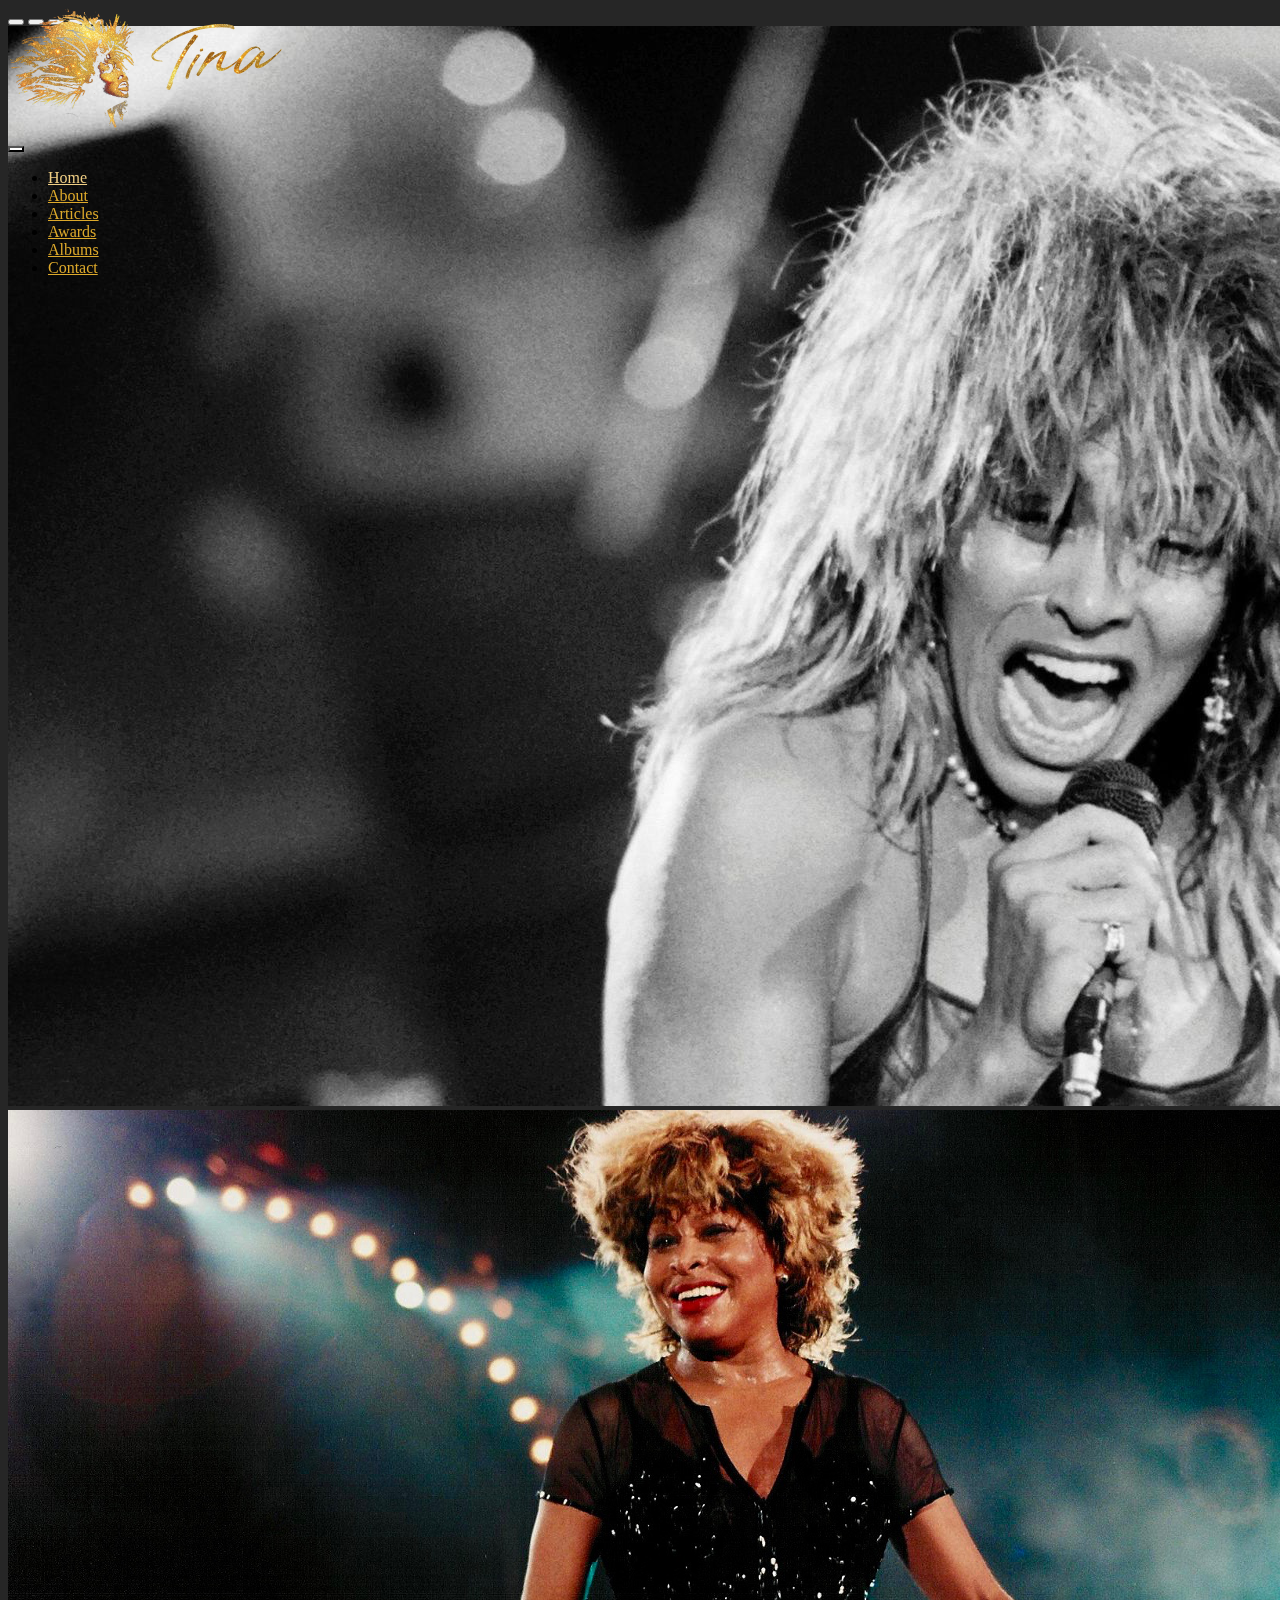
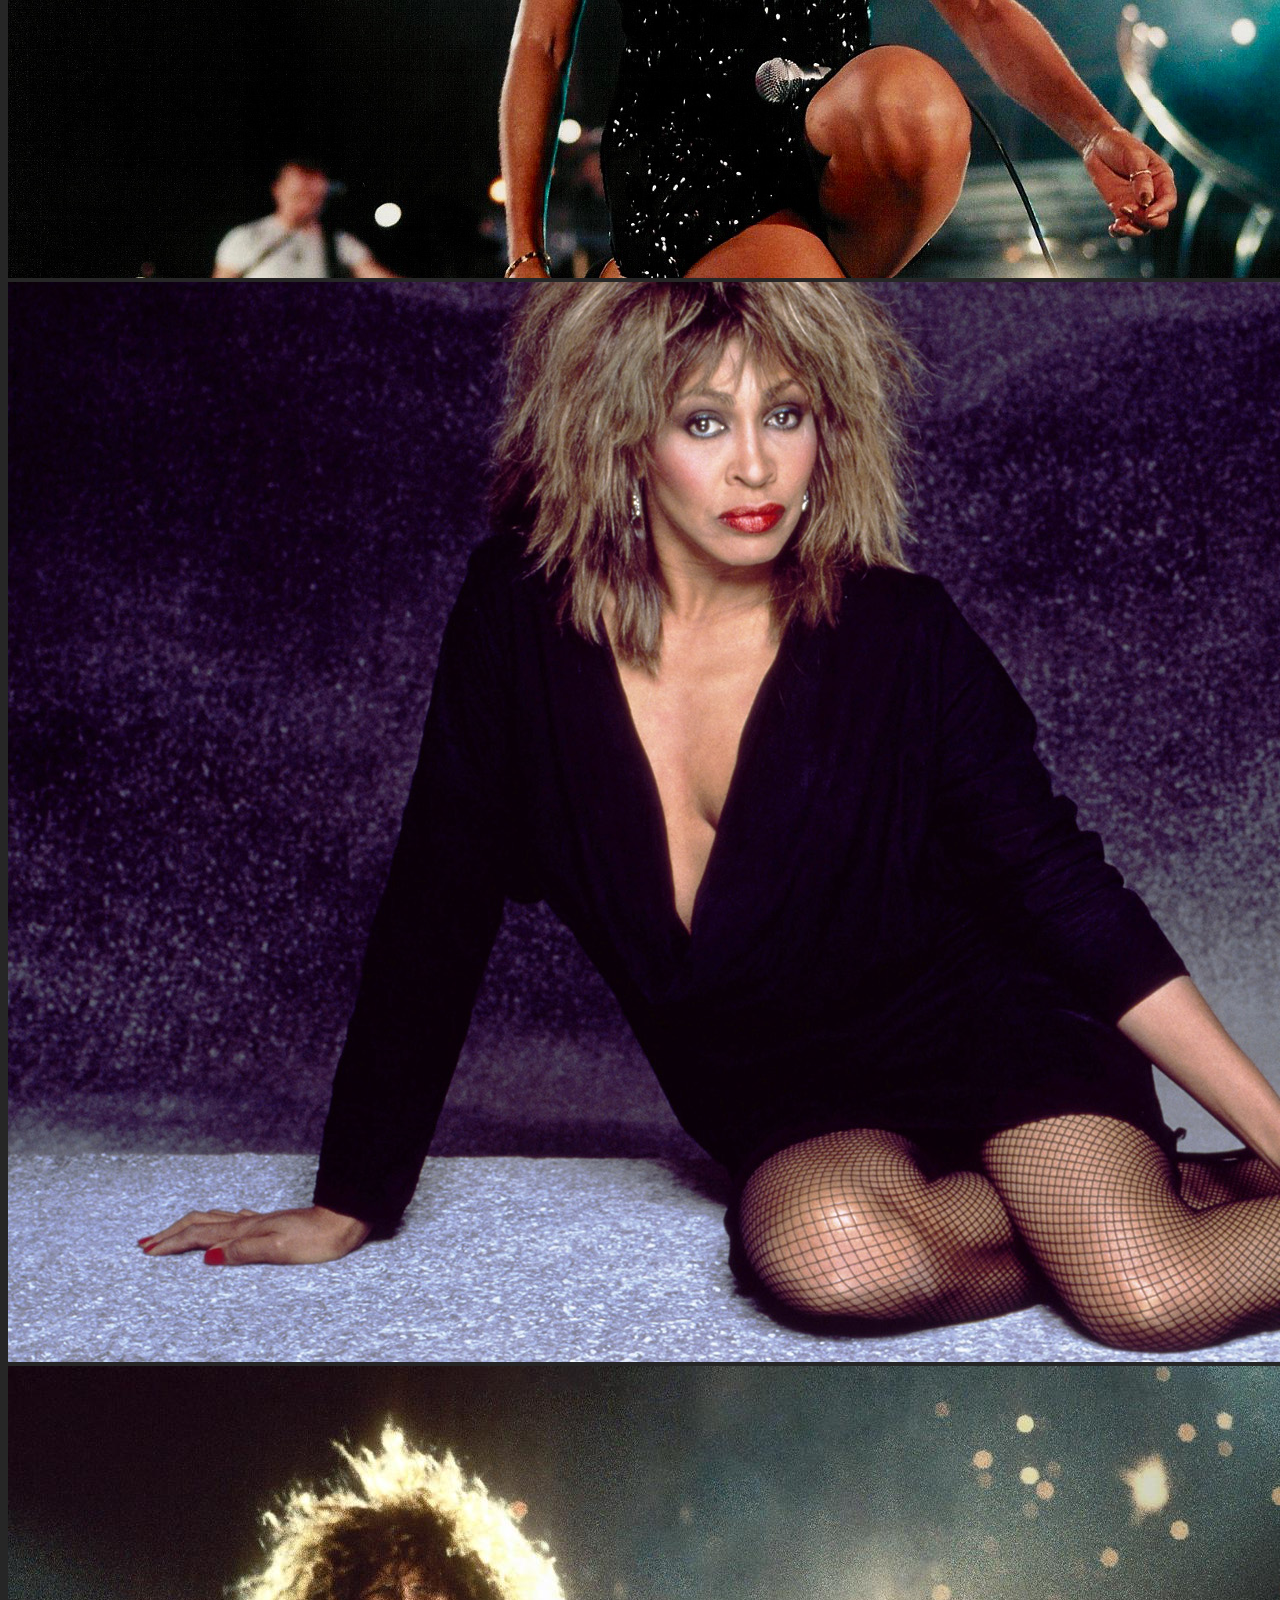
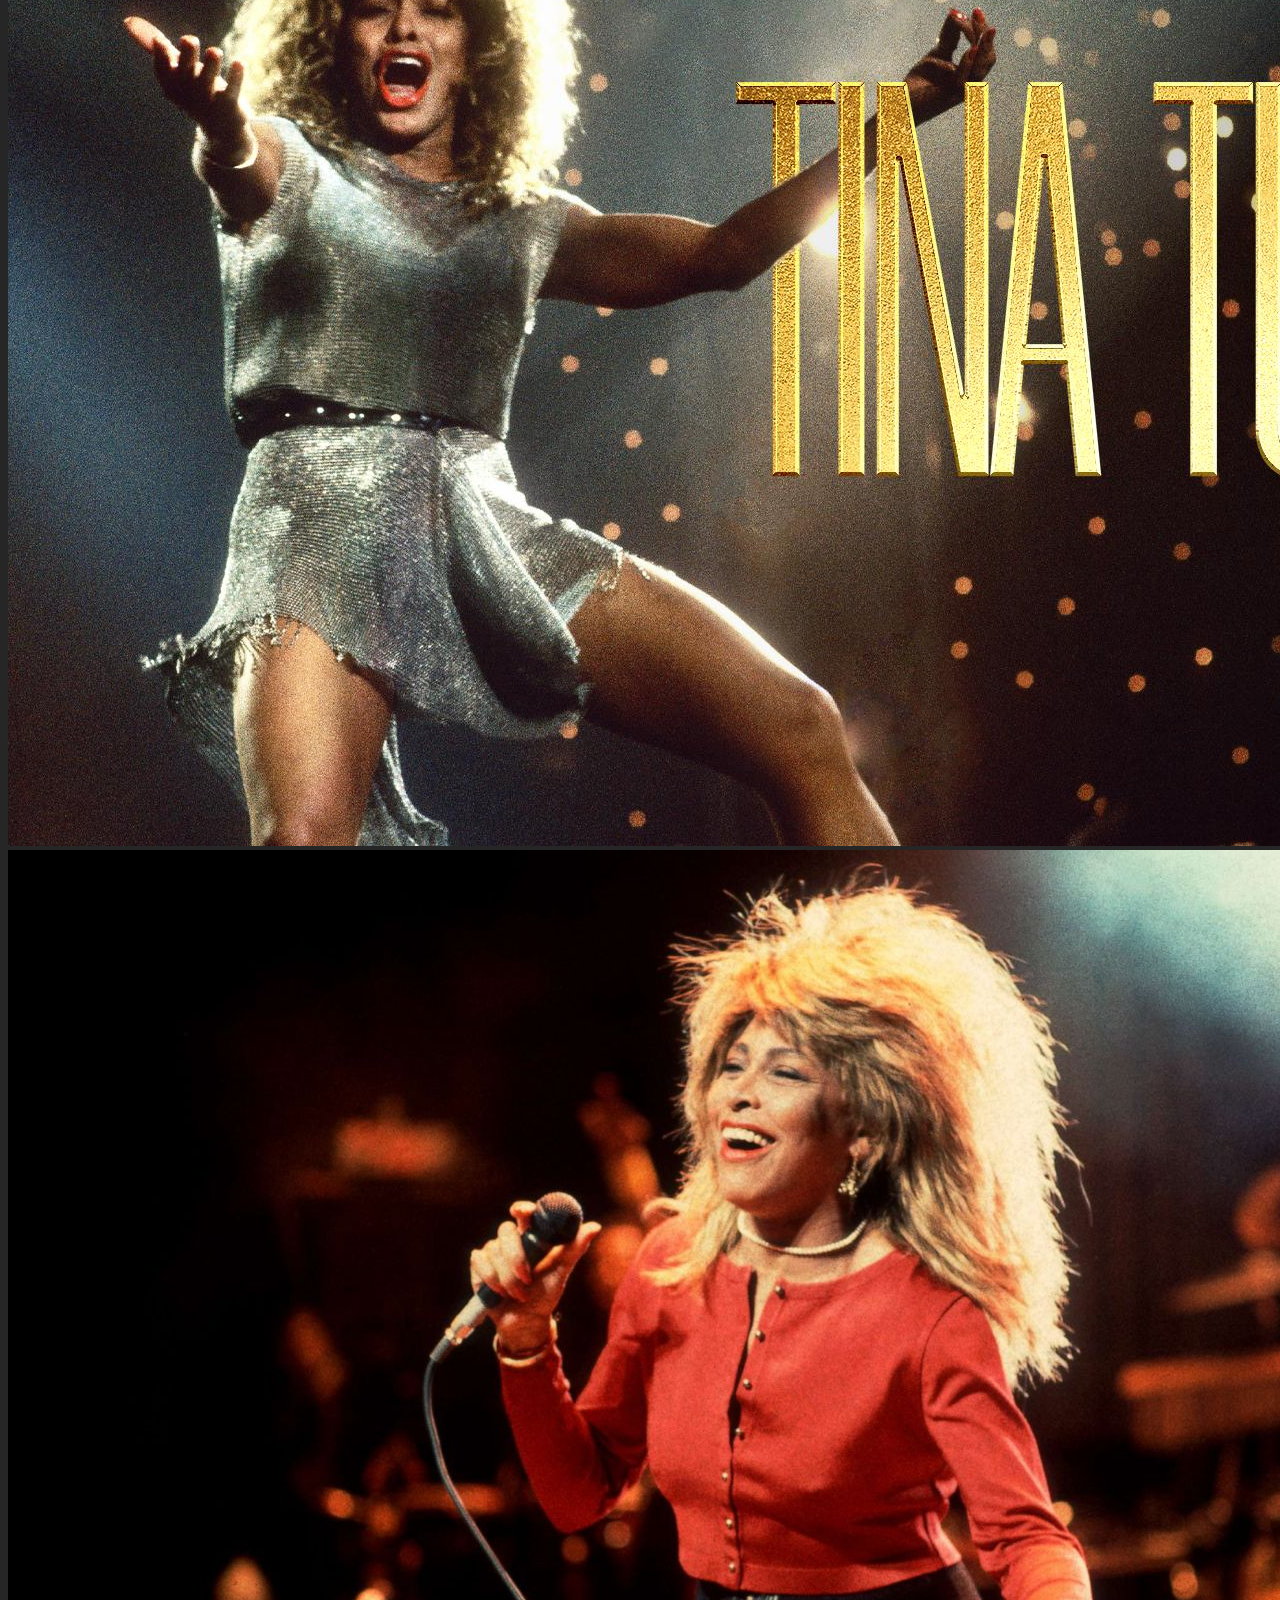
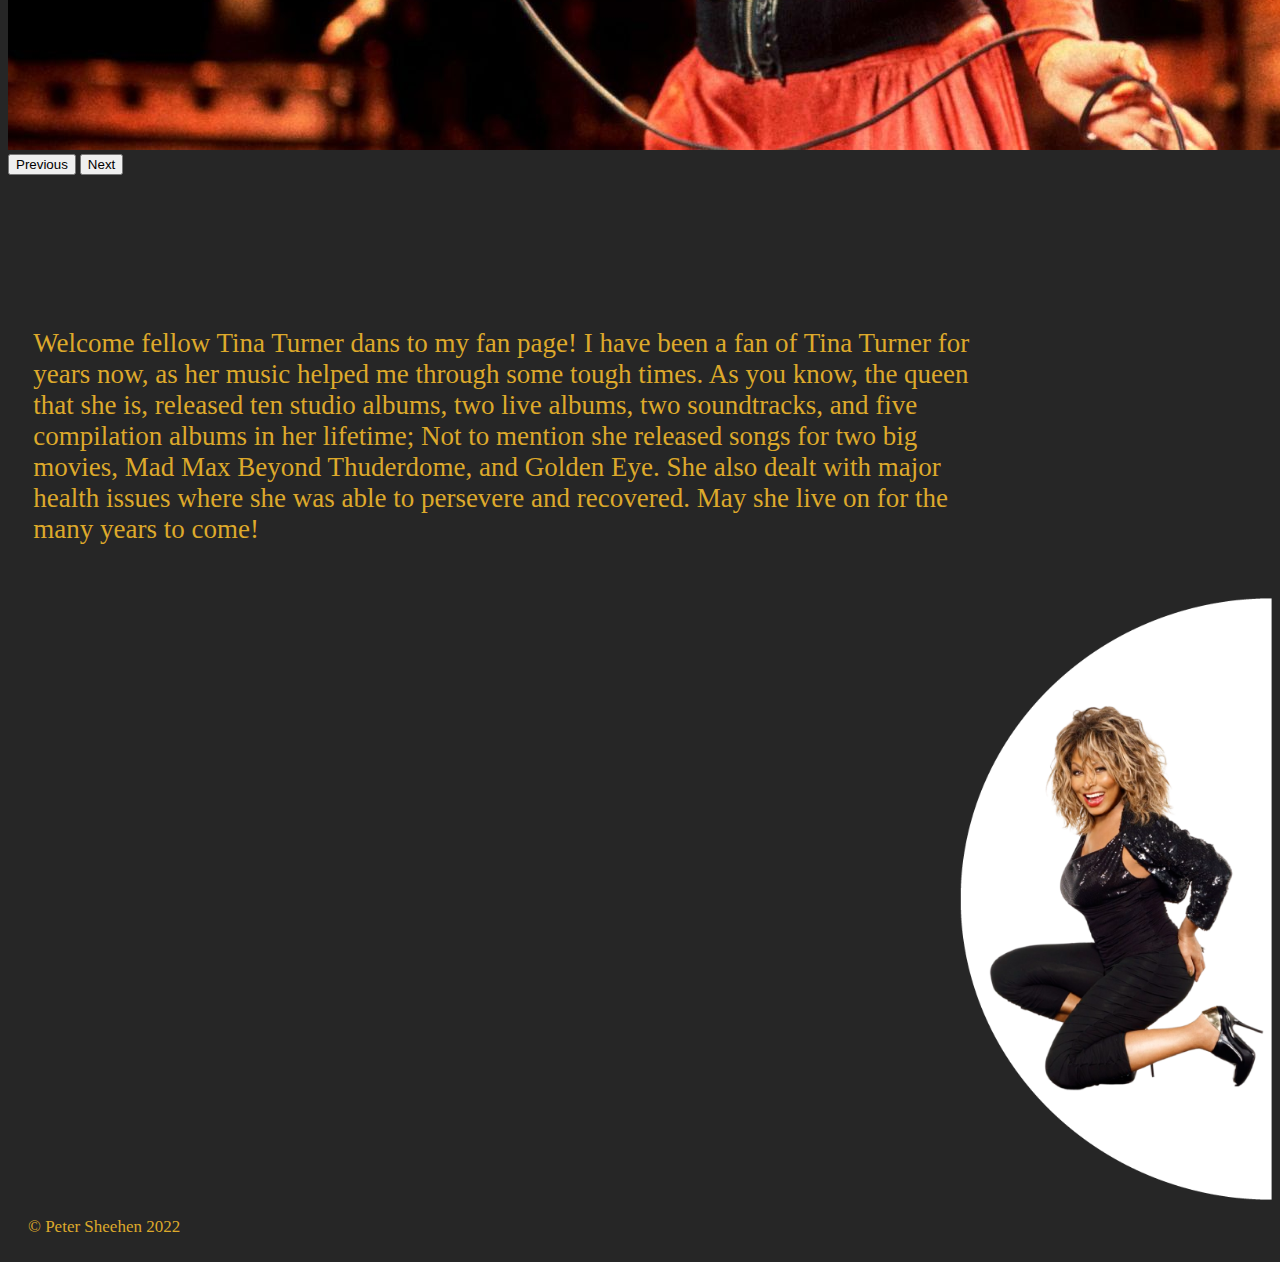
<file: index.html>
<!DOCTYPE html>
<html lang="en">

<head>
  <meta charset="UTF-8">
  <meta http-equiv="X-UA-Compatible" content="IE=edge">
  <meta name="viewport" content="width=device-width, initial-scale=1.0">
  <title>Tina Turner fan page!</title>
  
  <link href="https://cdn.jsdelivr.net/npm/bootstrap@5.3.0-alpha1/dist/css/bootstrap.min.css" rel="stylesheet"
    integrity="sha384-GLhlTQ8iRABdZLl6O3oVMWSktQOp6b7In1Zl3/Jr59b6EGGoI1aFkw7cmDA6j6gD" crossorigin="anonymous">
  <link rel="stylesheet" href="style/style.css">
</head>

<body>
  <nav class="navbar">
    <img class="logo" src="images/logo.png" alt="logo">
    <div class="container-fluid hamburger">
      <button class="navbar-toggler" type="button" data-bs-toggle="collapse" data-bs-target="#navbarSupportedContent" aria-controls="navbarToggleExternalContent" aria-expanded="false" aria-label="Toggle navigation">
        <span class="navbar-toggler-icon"></span>
      </button>
      <div class="collapse navbar-collapse" id="navbarSupportedContent">
        <ul class="navbar-nav me-auto mb-2 mb-lg-0">
          <li class="nav-item">
            <a style="color: #efce84;" class="nav-link active" aria-current="page" href="#">Home</a>
          </li>
          <li class="nav-item">
            <a class="nav-link" href="about.html">About</a>
          </li>
          <li class="nav-item">
            <a class="nav-link" href="articles.html">Articles</a>
          </li>
          <li class="nav-item">
            <a class="nav-link" href="awards.html">Awards</a>
          </li>
          <li class="nav-item">
            <a class="nav-link" href="albums.html">Albums</a>
          </li>
          <li class="nav-item">
            <a class="nav-link" href="#">Contact</a>
          </li>
      </div>
    </div>
  </nav>
  <section>
    <div id="carouselAutoplaying" class="carousel slide" data-bs-ride="carousel">
      <div class="carousel-indicators">
        <button type="button" data-bs-target="#carouselAutoplaying" data-bs-slide-to="0" class="active" aria-current="true" aria-label="Slide 1"></button>
        <button type="button" data-bs-target="#carouselAutoplaying" data-bs-slide-to="1" aria-label="Slide 2"></button>
        <button type="button" data-bs-target="#carouselAutoplaying" data-bs-slide-to="2" aria-label="Slide 3"></button>
        <button type="button" data-bs-target="#carouselAutoplaying" data-bs-slide-to="3" aria-label="Slide 4"></button>
        <button type="button" data-bs-target="#carouselAutoplaying" data-bs-slide-to="4" aria-label="Slide 5"></button>
      </div>
      <div class="carousel-inner">
        <div class="carousel-item active">
          <img src="images/carousel1.jpg" class="img-fluid d-block w-100" alt="...">
        </div>
        <div class="carousel-item">
          <img src="images/carousel2.png" class="img-fluid d-block w-100" alt="...">
        </div>
        <div class="carousel-item">
          <img src="images/carousel3.jpg" class="img-fluid d-block w-100" alt="...">
        </div>
        <div class="carousel-item">
          <img src="images/carousel4.jpg" class="img-fluid d-block w-100" alt="...">
        </div>
        <div class="carousel-item">
          <img src="images/carousel5.jpg" class="img-fluid d-block w-100" alt="...">
        </div>
      </div>
      <button class="carousel-control-prev" type="button" data-bs-target="#carouselAutoplaying" data-bs-slide="prev">
        <span class="carousel-control-prev-icon" aria-hidden="true"></span>
        <span class="visually-hidden">Previous</span>
      </button>
      <button class="carousel-control-next" type="button" data-bs-target="#carouselAutoplaying" data-bs-slide="next">
        <span class="carousel-control-next-icon" aria-hidden="true"></span>
        <span class="visually-hidden">Next</span>
      </button>
    </div>
      <div class="text">
        <p>
          Welcome fellow Tina Turner dans to my fan page! I have been a
          fan of Tina Turner for years now, as her music helped me through
          some tough times. As you know, the queen that she is, released ten
          studio albums, two live albums, two soundtracks, and five compilation
          albums in her lifetime; Not to mention she released songs for two big movies,
          Mad Max Beyond Thuderdome, and Golden Eye. She also dealt with major health
          issues where she was able to persevere and recovered. May she live on for the
          many years to come!
        </p>
      </div>
    <img class="image img-fluid" src="images/bodyImage.png" alt="Tina Turner">
  </section>
  

  <footer>
    <p>&copy; Peter Sheehen 2022</p>
  </footer>

  <script src="https://cdn.jsdelivr.net/npm/bootstrap@5.3.0-alpha1/dist/js/bootstrap.bundle.min.js"
    integrity="sha384-w76AqPfDkMBDXo30jS1Sgez6pr3x5MlQ1ZAGC+nuZB+EYdgRZgiwxhTBTkF7CXvN"
    crossorigin="anonymous"></script>
</body>

</html>
</file>
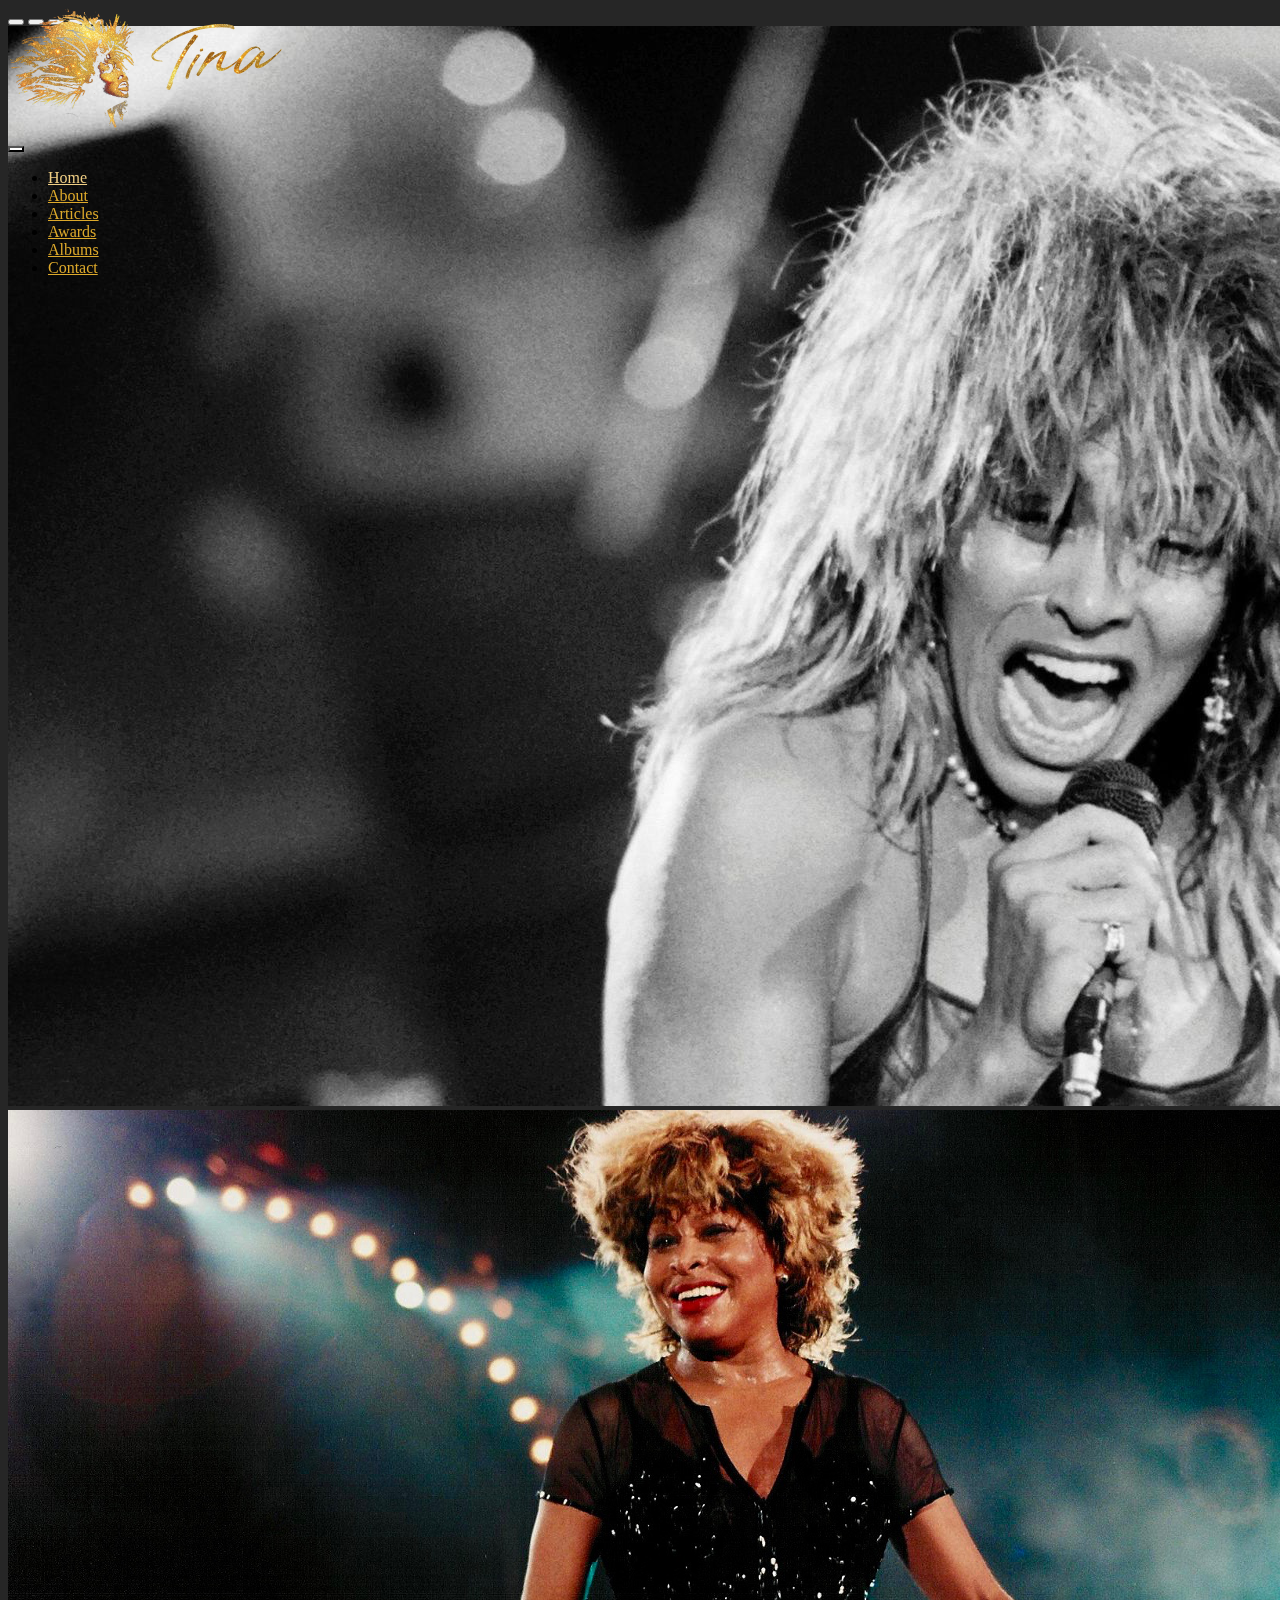
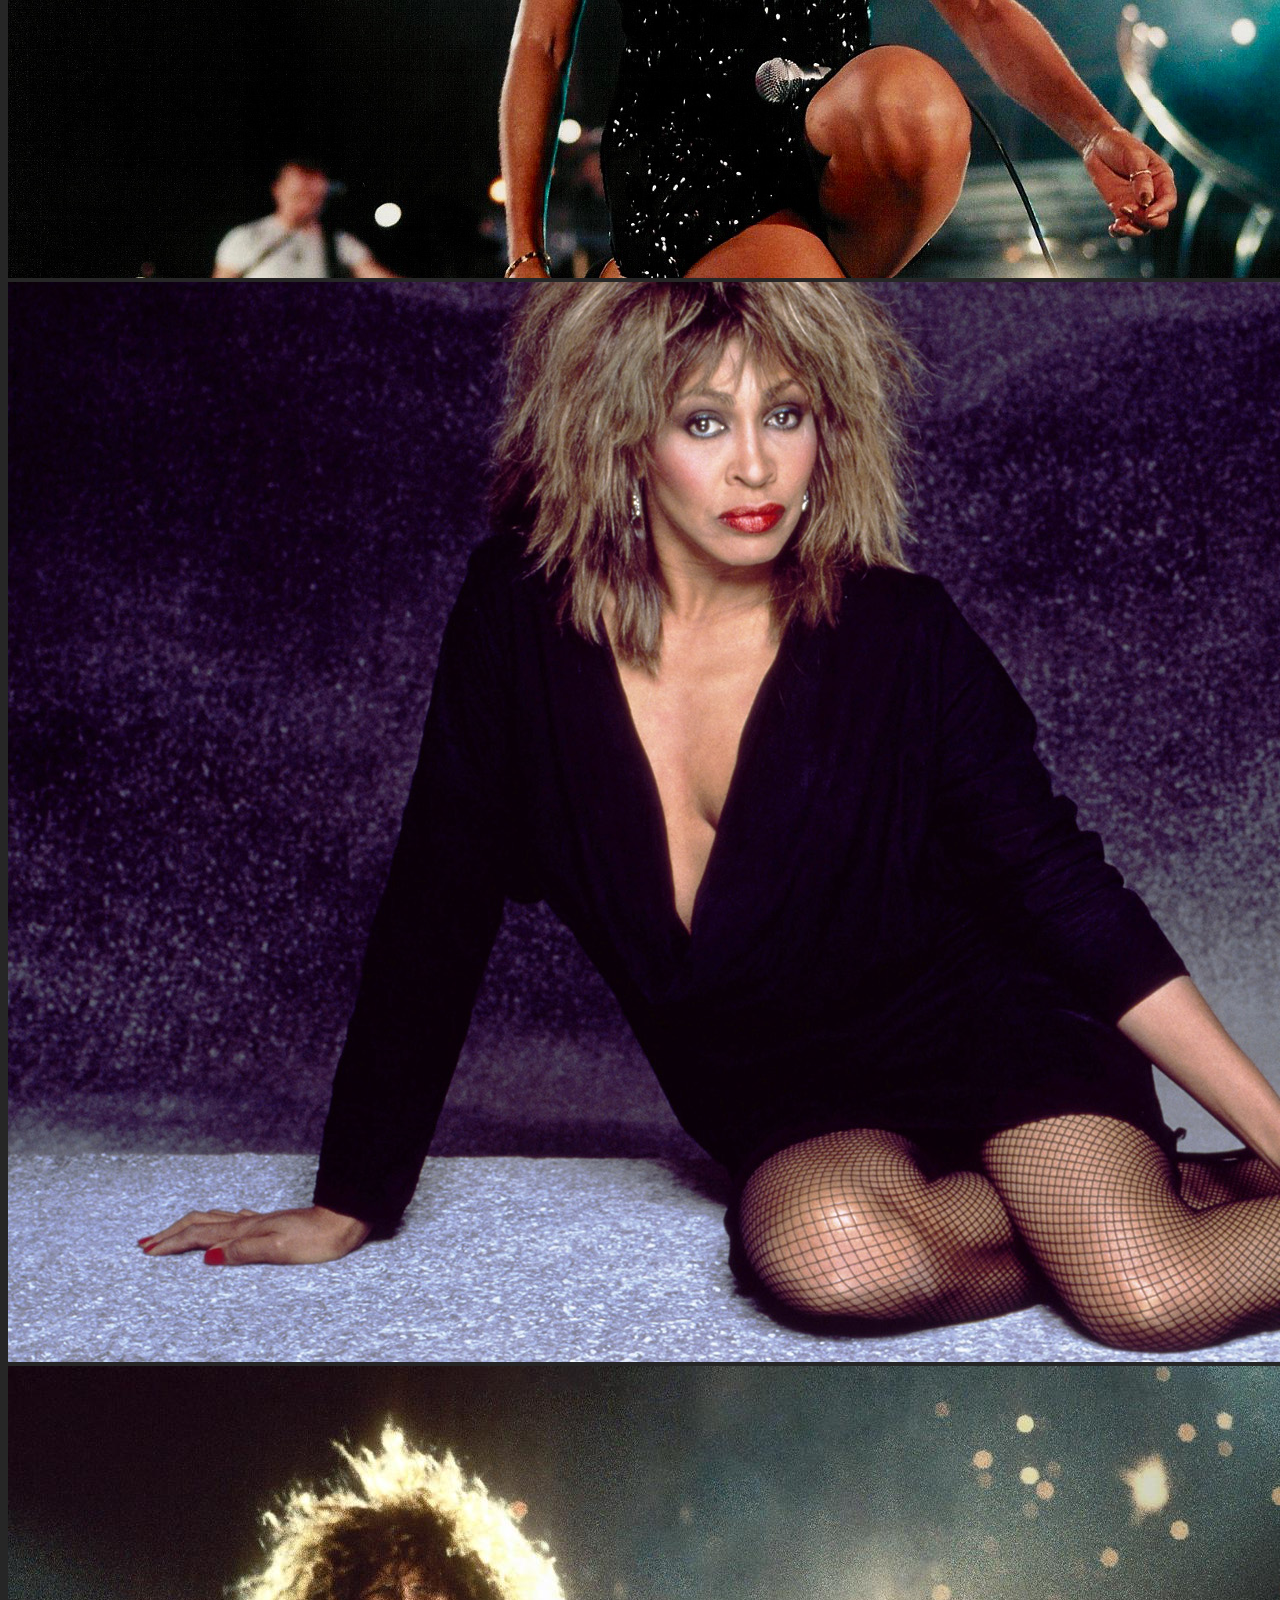
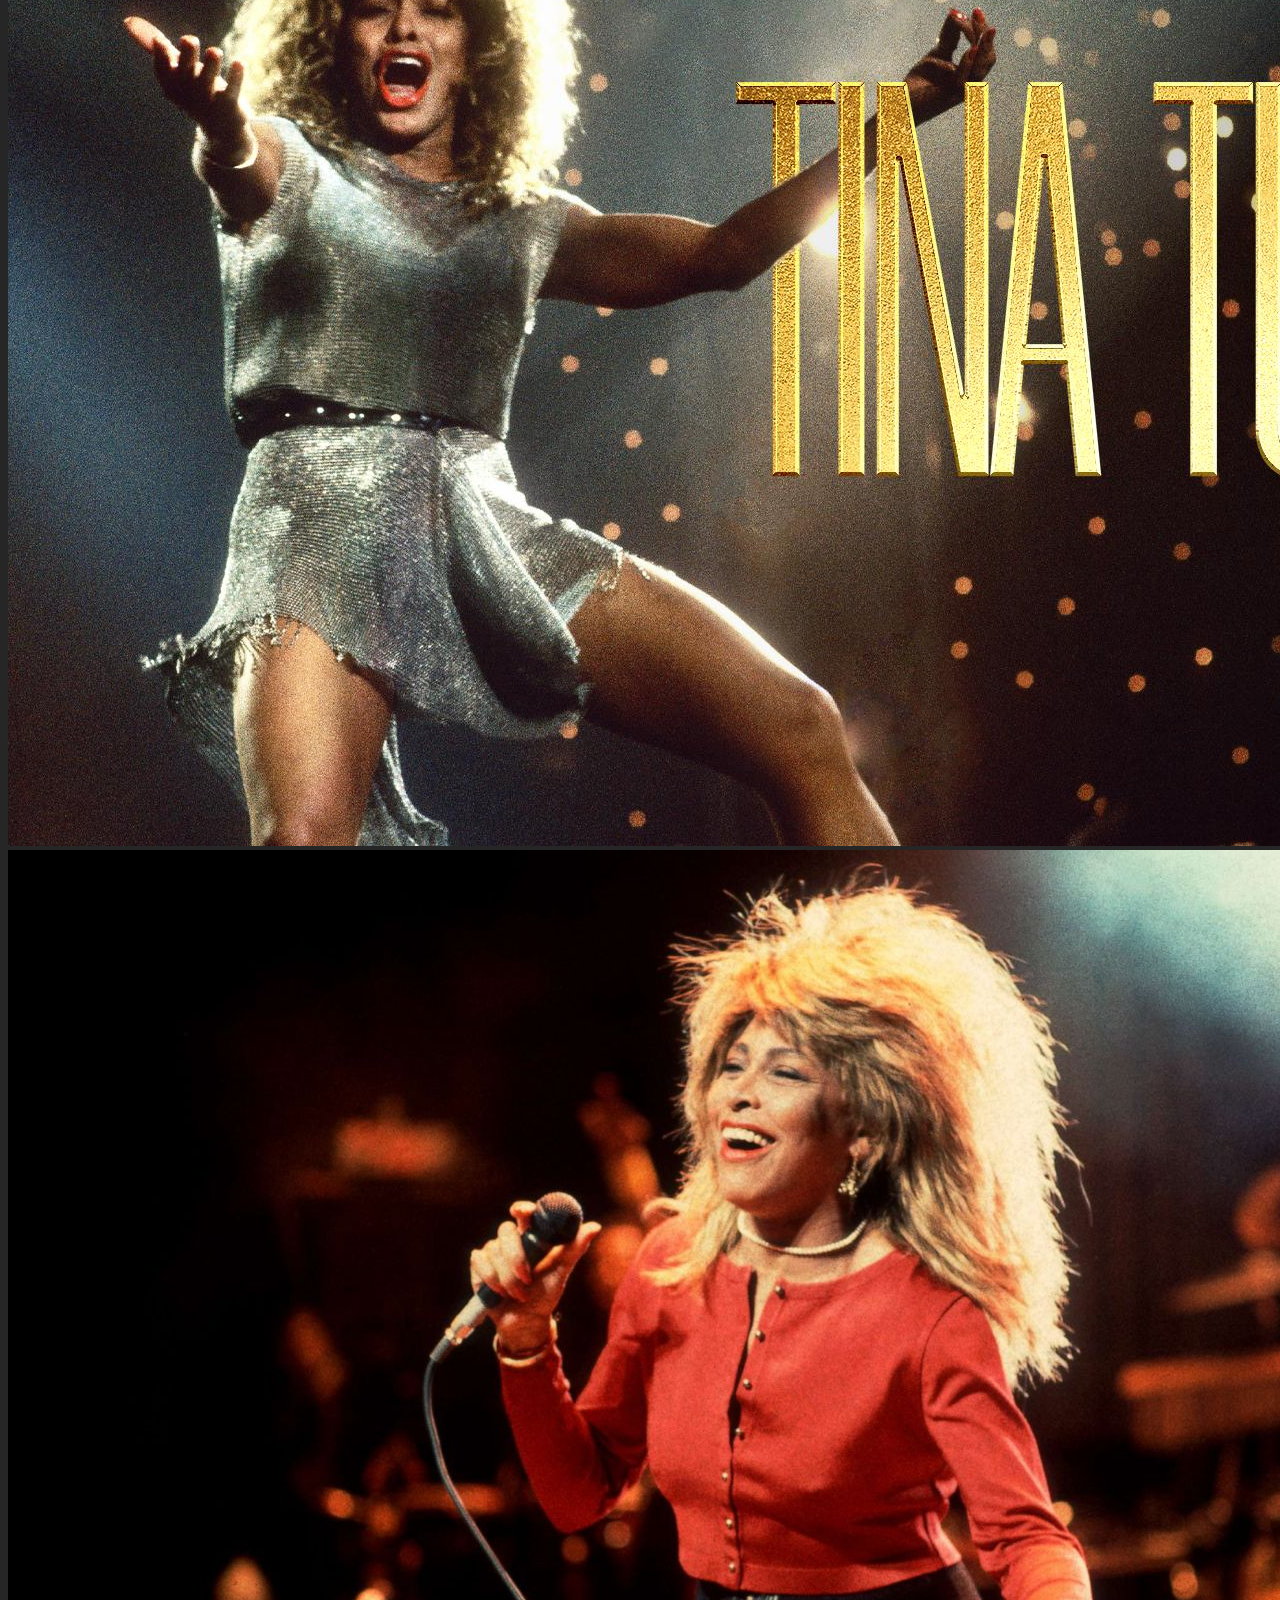
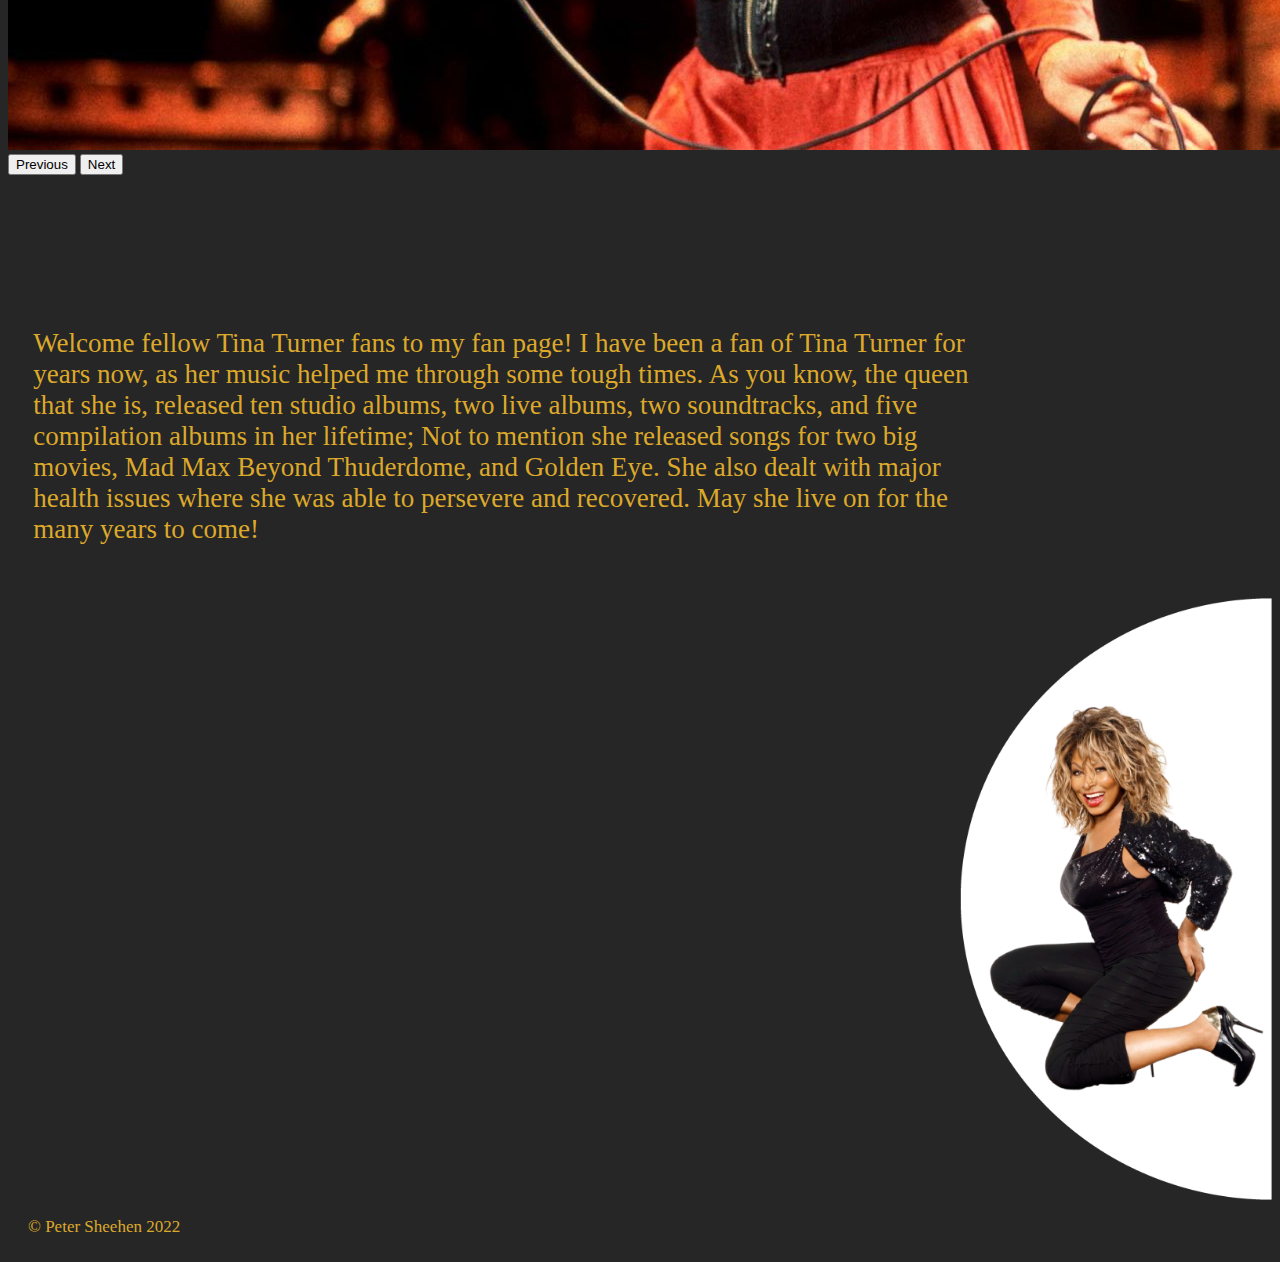
<file: pages/index.html>
<!DOCTYPE html>
<html lang="en">

<head>
  <meta charset="UTF-8">
  <meta http-equiv="X-UA-Compatible" content="IE=edge">
  <meta name="viewport" content="width=device-width, initial-scale=1.0">
  <title>Tina Turner fan page!</title>
  
  <link href="https://cdn.jsdelivr.net/npm/bootstrap@5.3.0-alpha1/dist/css/bootstrap.min.css" rel="stylesheet"
    integrity="sha384-GLhlTQ8iRABdZLl6O3oVMWSktQOp6b7In1Zl3/Jr59b6EGGoI1aFkw7cmDA6j6gD" crossorigin="anonymous">
  <link rel="stylesheet" href="/style/style.css">
</head>

<body>
  <nav class="navbar">
    <img class="logo" src="/images/logo.png" alt="logo">
    <div class="container-fluid hamburger">
      <button class="navbar-toggler" type="button" data-bs-toggle="collapse" data-bs-target="#navbarSupportedContent">
        <span class="navbar-toggler-icon"></span>
      </button>
      <div class="collapse navbar-collapse" id="navbarSupportedContent">
        <ul class="navbar-nav me-auto mb-2 mb-lg-0">
          <li class="nav-item">
            <a style="color: #efce84;" class="nav-link active" aria-current="page" href="#">Home</a>
          </li>
          <li class="nav-item">
            <a class="nav-link" href="about.html">About</a>
          </li>
          <li class="nav-item">
            <a class="nav-link" href="articles.html">Articles</a>
          </li>
          <li class="nav-item">
            <a class="nav-link" href="awards.html">Awards</a>
          </li>
          <li class="nav-item">
            <a class="nav-link" href="albums.html">Albums</a>
          </li>
          <li class="nav-item">
            <a class="nav-link" href="contact.html">Contact</a>
          </li>
        </ul>
      </div>
    </div>
  </nav>
  <section>
    <div id="carouselAutoplaying" class="carousel slide" data-bs-ride="carousel">
      <div class="carousel-indicators">
        <button type="button" data-bs-target="#carouselAutoplaying" data-bs-slide-to="0" class="active" aria-current="true" aria-label="Slide 1"></button>
        <button type="button" data-bs-target="#carouselAutoplaying" data-bs-slide-to="1" aria-label="Slide 2"></button>
        <button type="button" data-bs-target="#carouselAutoplaying" data-bs-slide-to="2" aria-label="Slide 3"></button>
        <button type="button" data-bs-target="#carouselAutoplaying" data-bs-slide-to="3" aria-label="Slide 4"></button>
        <button type="button" data-bs-target="#carouselAutoplaying" data-bs-slide-to="4" aria-label="Slide 5"></button>
      </div>
      <div class="carousel-inner">
        <div class="carousel-item active">
          <img src="/images/carousel1.jpg" class="img-fluid d-block w-100" alt="Tina Turner">
        </div>
        <div class="carousel-item">
          <img src="/images/carousel2.png" class="img-fluid d-block w-100" alt="Tina Turner">
        </div>
        <div class="carousel-item">
          <img src="/images/carousel3.jpg" class="img-fluid d-block w-100" alt="Tina Turner">
        </div>
        <div class="carousel-item">
          <img src="/images/carousel4.jpg" class="img-fluid d-block w-100" alt="Tina Turner">
        </div>
        <div class="carousel-item">
          <img src="/images/carousel5.jpg" class="img-fluid d-block w-100" alt="Tina Turner">
        </div>
      </div>
      <button class="carousel-control-prev" type="button" data-bs-target="#carouselAutoplaying" data-bs-slide="prev">
        <span class="carousel-control-prev-icon" aria-hidden="true"></span>
        <span class="visually-hidden">Previous</span>
      </button>
      <button class="carousel-control-next" type="button" data-bs-target="#carouselAutoplaying" data-bs-slide="next">
        <span class="carousel-control-next-icon" aria-hidden="true"></span>
        <span class="visually-hidden">Next</span>
      </button>
    </div>
      <div class="text">
        <p>
          Welcome fellow Tina Turner fans to my fan page! I have been a
          fan of Tina Turner for years now, as her music helped me through
          some tough times. As you know, the queen that she is, released ten
          studio albums, two live albums, two soundtracks, and five compilation
          albums in her lifetime; Not to mention she released songs for two big movies,
          Mad Max Beyond Thuderdome, and Golden Eye. She also dealt with major health
          issues where she was able to persevere and recovered. May she live on for the
          many years to come!
        </p>
      </div>
    <img class="image img-fluid" src="/images/bodyImage.png" alt="Tina Turner">
  </section>
  

  <footer>
    <p>&copy; Peter Sheehen 2022</p>
  </footer>

  <script src="https://cdn.jsdelivr.net/npm/bootstrap@5.3.0-alpha1/dist/js/bootstrap.bundle.min.js"
    integrity="sha384-w76AqPfDkMBDXo30jS1Sgez6pr3x5MlQ1ZAGC+nuZB+EYdgRZgiwxhTBTkF7CXvN"
    crossorigin="anonymous"></script>
</body>

</html>
</file>
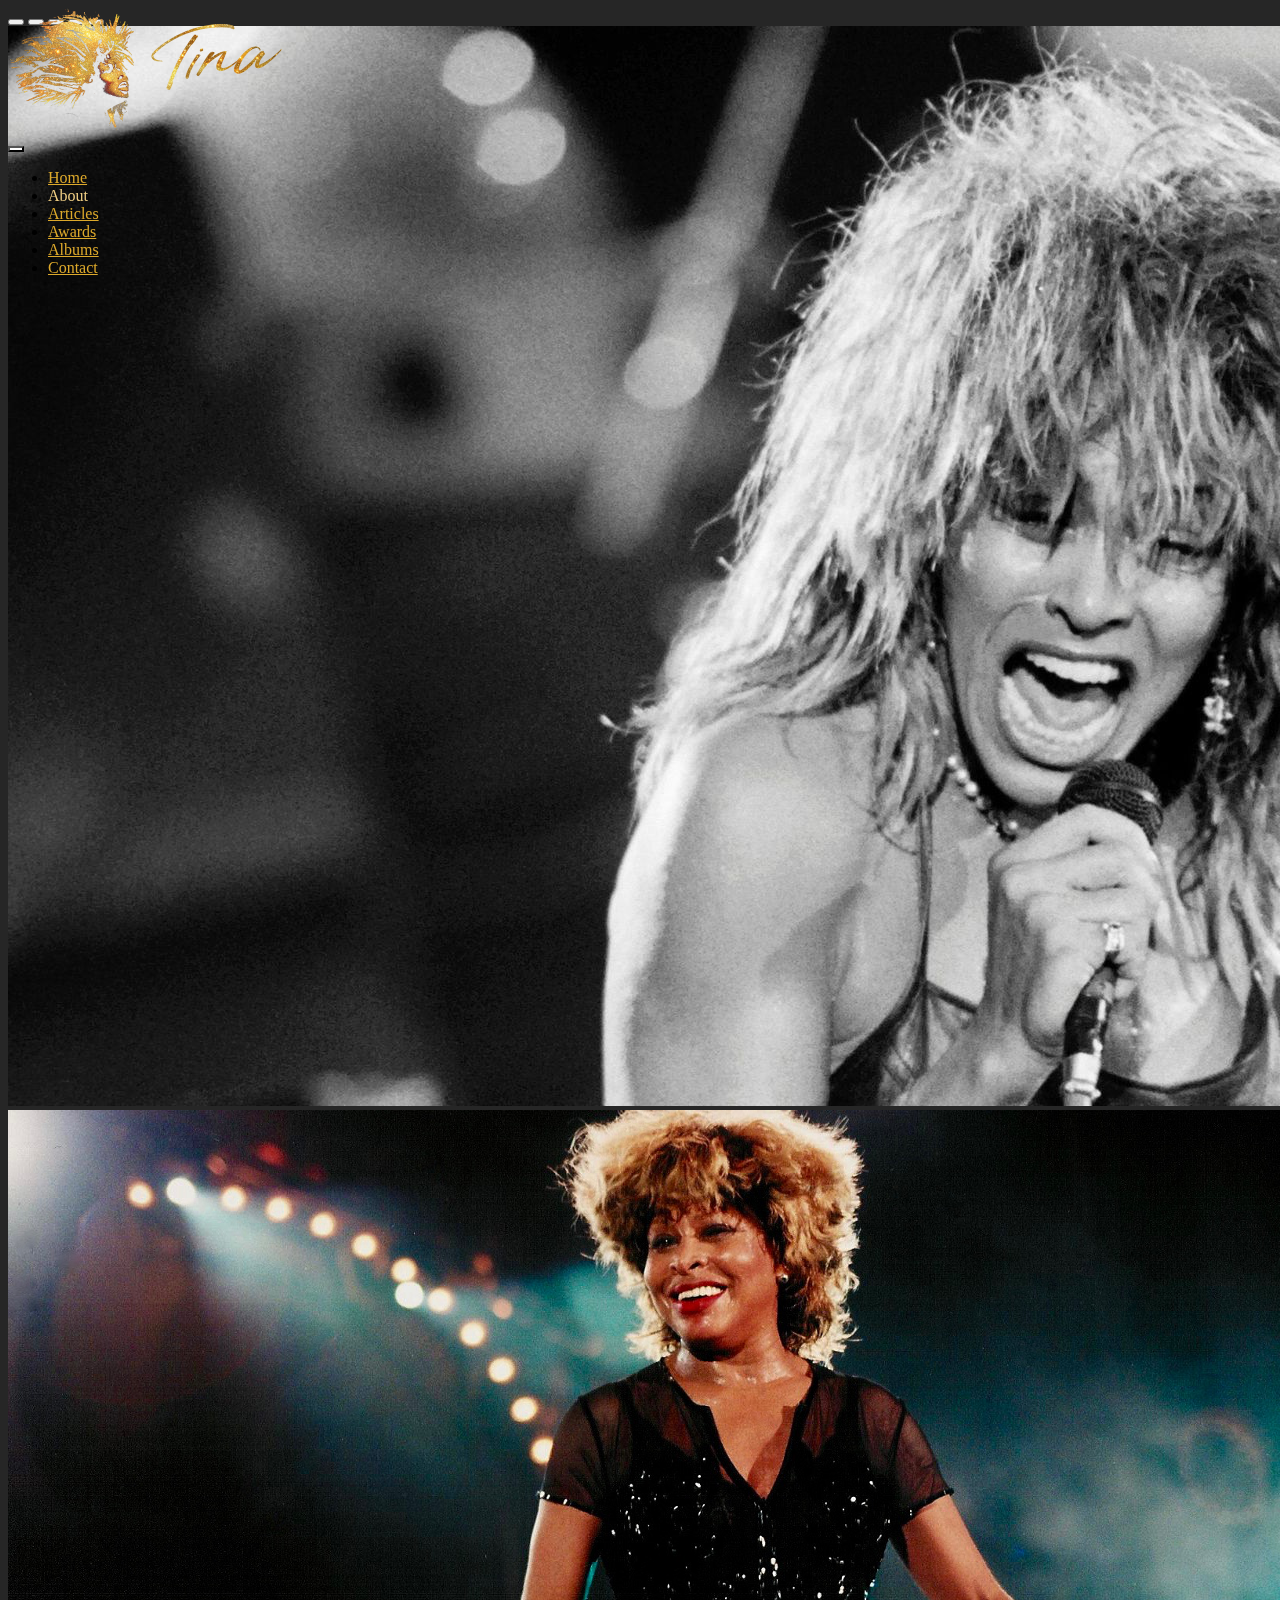
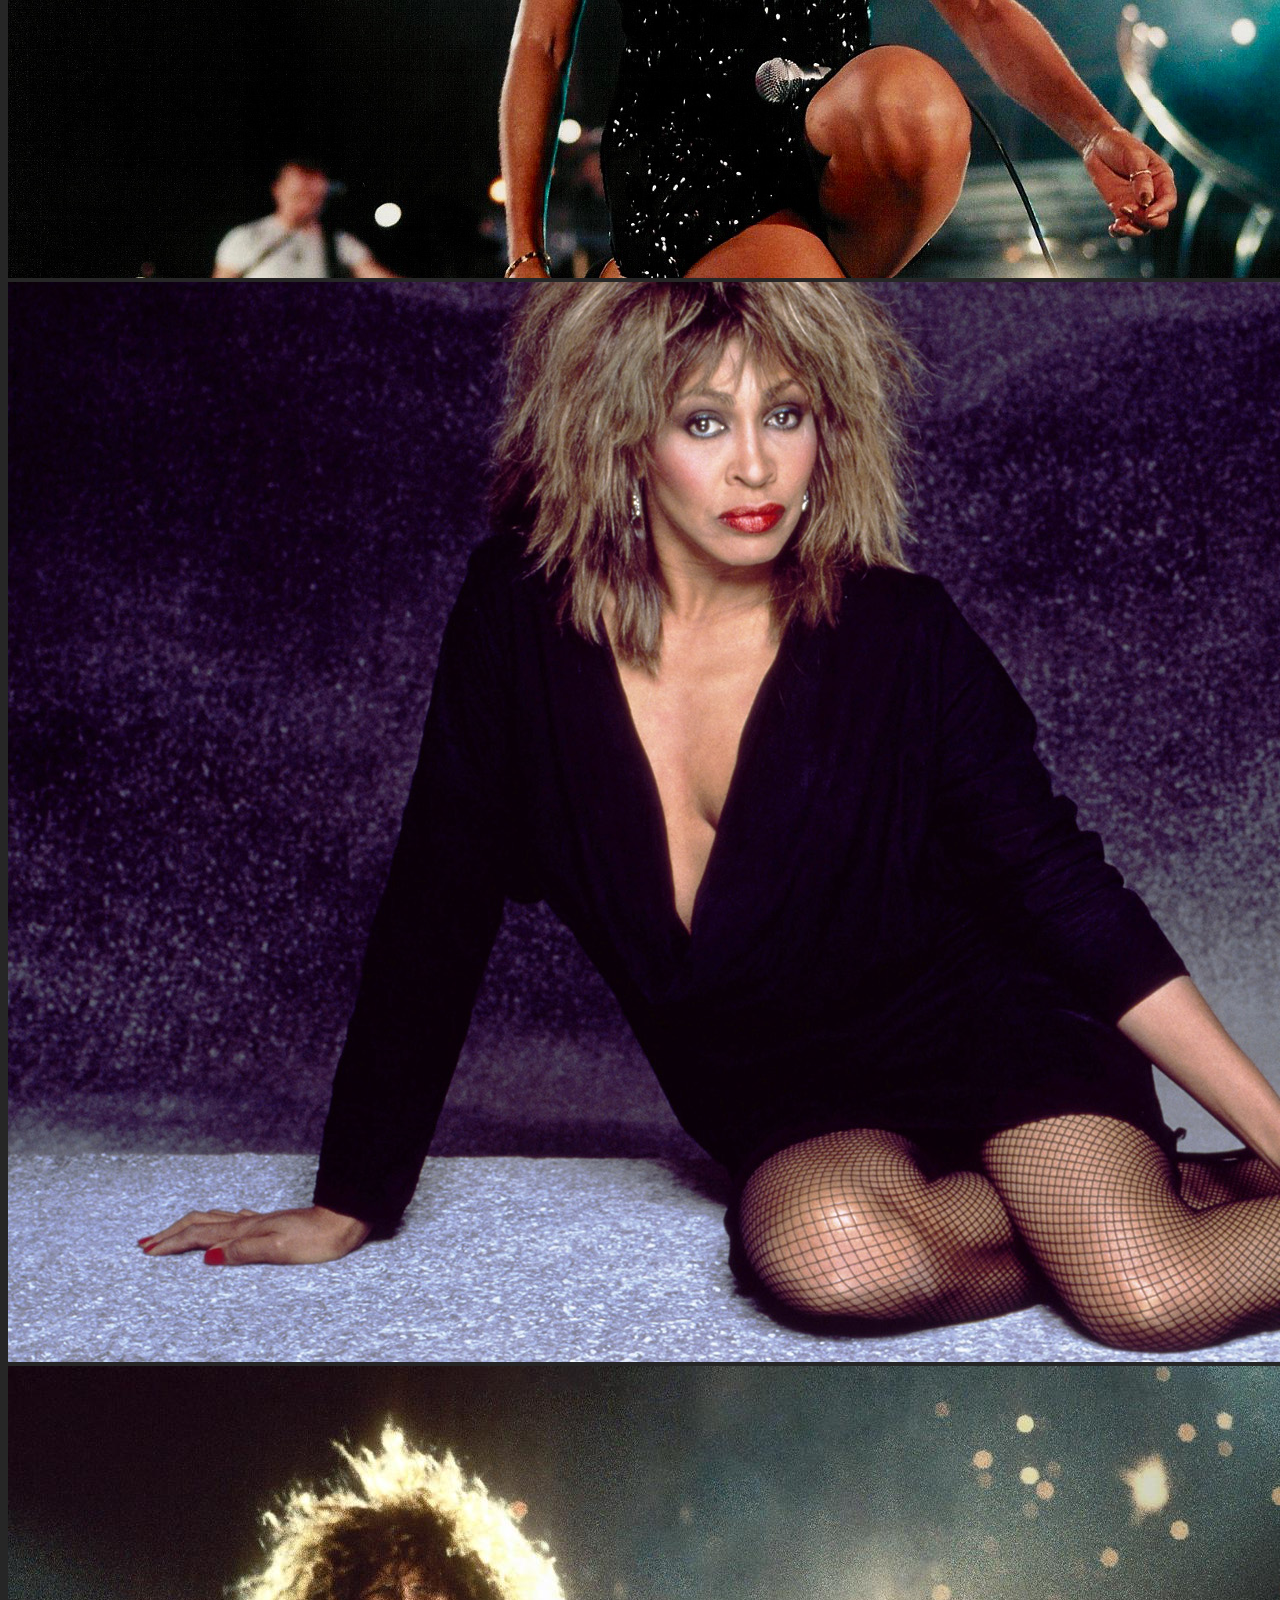
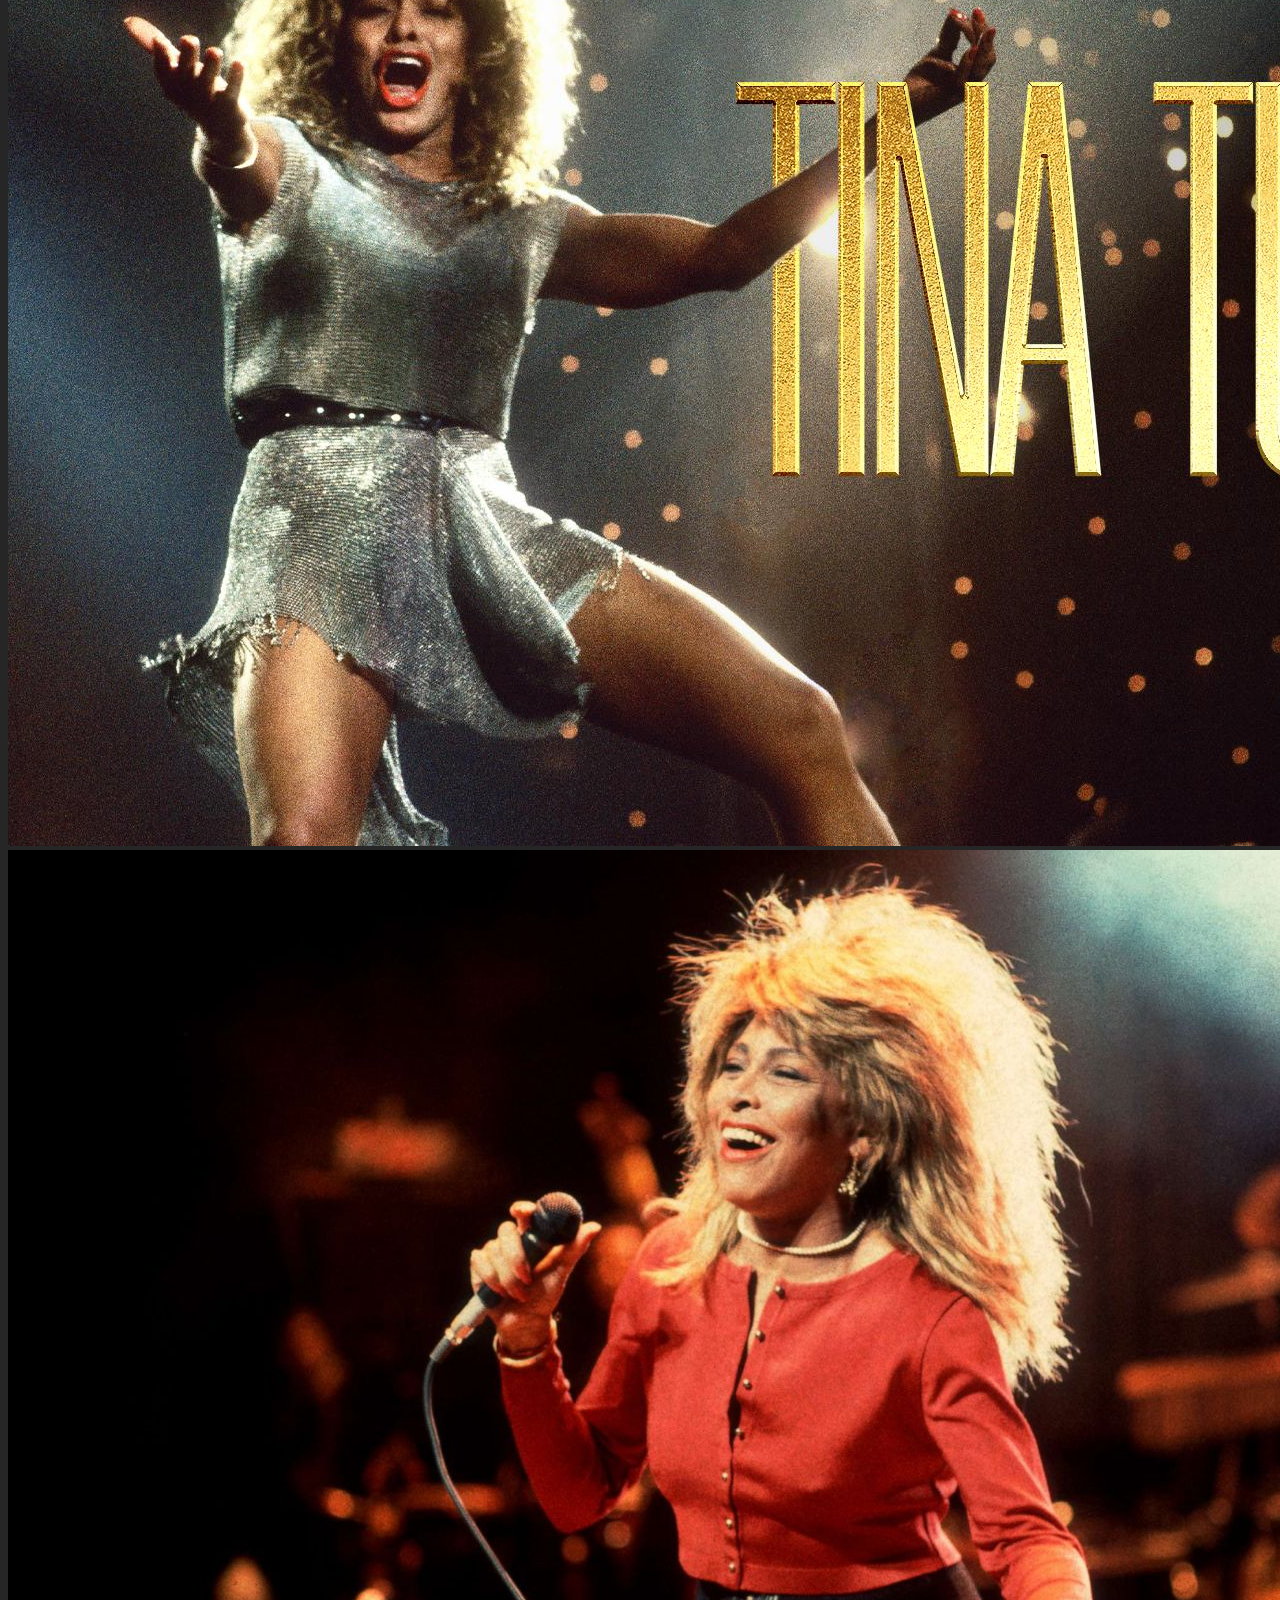
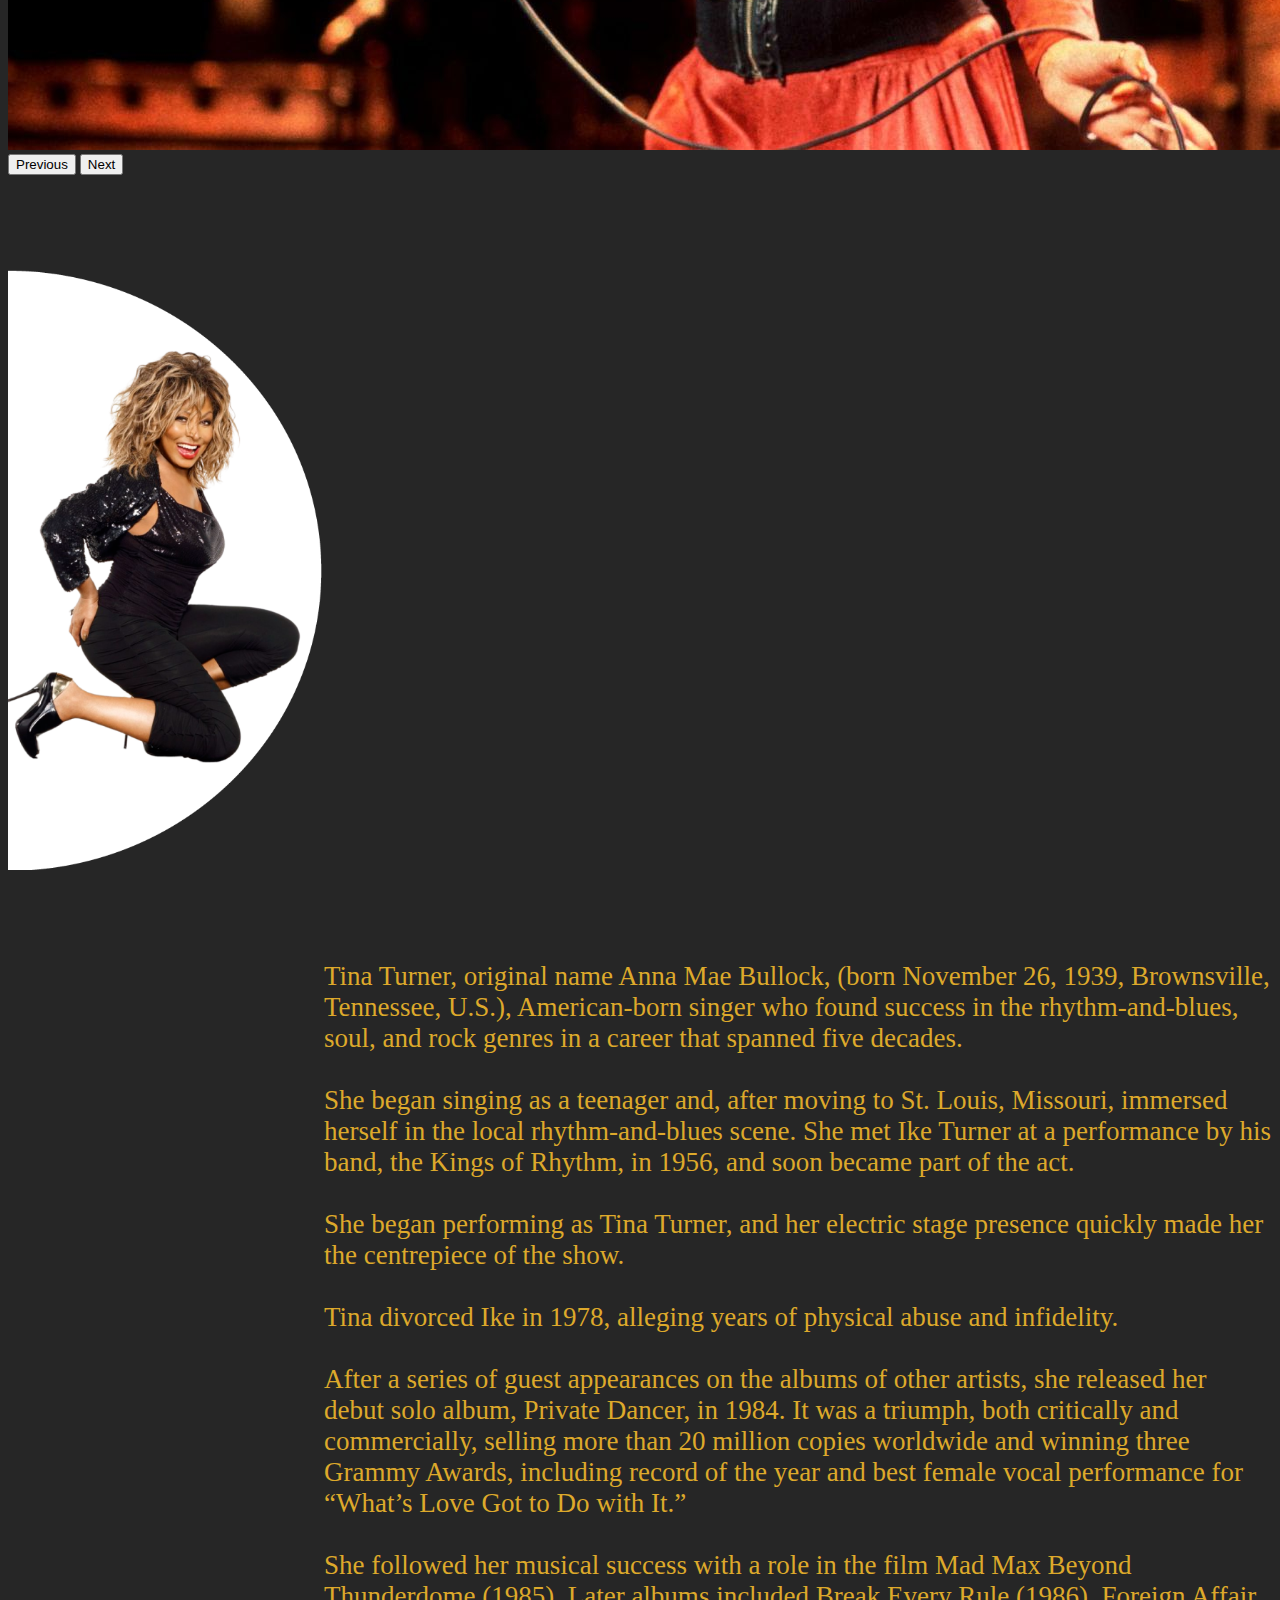
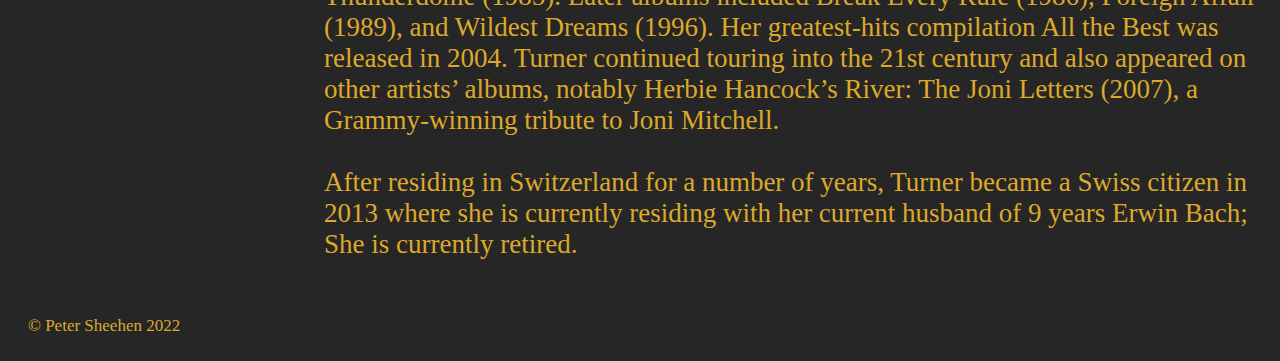
<file: about.html>
<!DOCTYPE html>
<html lang="en">

<head>
  <meta charset="UTF-8">
  <meta http-equiv="X-UA-Compatible" content="IE=edge">
  <meta name="viewport" content="width=device-width, initial-scale=1.0">
  <title>Tina Turner fan page!</title>
  
  <link href="https://cdn.jsdelivr.net/npm/bootstrap@5.3.0-alpha1/dist/css/bootstrap.min.css" rel="stylesheet"
    integrity="sha384-GLhlTQ8iRABdZLl6O3oVMWSktQOp6b7In1Zl3/Jr59b6EGGoI1aFkw7cmDA6j6gD" crossorigin="anonymous">
  <link rel="stylesheet" href="style/styleAbout.css">
</head>

<body>
  <nav class="navbar">
    <img class="logo" src="images/logo.png" alt="logo">
    <div class="container-fluid hamburger">
      <button class="navbar-toggler" type="button" data-bs-toggle="collapse" data-bs-target="#navbarSupportedContent" aria-controls="navbarToggleExternalContent" aria-expanded="false" aria-label="Toggle navigation">
        <span class="navbar-toggler-icon"></span>
      </button>
      <div class="collapse navbar-collapse" id="navbarSupportedContent">
        <ul class="navbar-nav me-auto mb-2 mb-lg-0">
          <li class="nav-item">
            <a class="nav-link" href="index.html">Home</a>
          </li>
          <li class="nav-item">
            <a style="color: #efce84;" class="nav-link active" aria-current="page" >About</a>
          </li>
          <li class="nav-item">
            <a class="nav-link" href="articles.html">Articles</a>
          </li>
          <li class="nav-item">
            <a class="nav-link" href="awards.html">Awards</a>
          </li>
          <li class="nav-item">
            <a class="nav-link" href="albums.html">Albums</a>
          </li>
          <li class="nav-item">
            <a class="nav-link" href="#">Contact</a>
          </li>
      </div>
    </div>
  </nav>
  <section>
    <div id="carouselAutoplaying" class="carousel slide" data-bs-ride="carousel">
      <div class="carousel-indicators">
        <button type="button" data-bs-target="#carouselAutoplaying" data-bs-slide-to="0" class="active" aria-current="true" aria-label="Slide 1"></button>
        <button type="button" data-bs-target="#carouselAutoplaying" data-bs-slide-to="1" aria-label="Slide 2"></button>
        <button type="button" data-bs-target="#carouselAutoplaying" data-bs-slide-to="2" aria-label="Slide 3"></button>
        <button type="button" data-bs-target="#carouselAutoplaying" data-bs-slide-to="3" aria-label="Slide 4"></button>
        <button type="button" data-bs-target="#carouselAutoplaying" data-bs-slide-to="4" aria-label="Slide 5"></button>
      </div>
      <div class="carousel-inner">
        <div class="carousel-item active">
          <img src="images/carousel1.jpg" class="img-fluid d-block w-100" alt="...">
        </div>
        <div class="carousel-item">
          <img src="images/carousel2.png" class="img-fluid d-block w-100" alt="...">
        </div>
        <div class="carousel-item">
          <img src="images/carousel3.jpg" class="img-fluid d-block w-100" alt="...">
        </div>
        <div class="carousel-item">
          <img src="images/carousel4.jpg" class="img-fluid d-block w-100" alt="...">
        </div>
        <div class="carousel-item">
          <img src="images/carousel5.jpg" class="img-fluid d-block w-100" alt="...">
        </div>
      </div>
      <button class="carousel-control-prev" type="button" data-bs-target="#carouselAutoplaying" data-bs-slide="prev">
        <span class="carousel-control-prev-icon" aria-hidden="true"></span>
        <span class="visually-hidden">Previous</span>
      </button>
      <button class="carousel-control-next" type="button" data-bs-target="#carouselAutoplaying" data-bs-slide="next">
        <span class="carousel-control-next-icon" aria-hidden="true"></span>
        <span class="visually-hidden">Next</span>
      </button>
    </div>
    <img class="image img-fluid" src="images/bodyImage2.png" alt="Tina Turner">
      <div class="text">
        <p>
            Tina Turner, original name Anna Mae Bullock, (born November 26, 1939, Brownsville, Tennessee, U.S.), 
            American-born singer who found success in the rhythm-and-blues, soul, 
            and rock genres in a career that spanned five decades.
            <br>
            <br>
            She began singing as a teenager and, after moving to St. Louis, Missouri, immersed herself in the 
            local rhythm-and-blues scene. She met Ike Turner at a performance by his band, 
            the Kings of Rhythm, in 1956, and soon became part of the act.
            <br>
            <br>
            She began performing as Tina Turner, and her electric stage presence quickly made her the centrepiece of the show.
            <br>
            <br>
            Tina divorced Ike in 1978, alleging years of physical abuse and infidelity.
            <br>
            <br>
            After a series of guest appearances on the albums of other artists, she released her debut solo album, 
            Private Dancer, in 1984. It was a triumph, both critically and commercially, 
            selling more than 20 million copies worldwide and winning three Grammy Awards, 
            including record of the year and best female vocal performance for “What’s Love Got to Do with It.”
            <br>
            <br>
            She followed her musical success with a role in the film Mad Max Beyond Thunderdome (1985). 
            Later albums included Break Every Rule (1986), Foreign Affair (1989), and Wildest Dreams (1996). 
            Her greatest-hits compilation All the Best was released in 2004. 
            Turner continued touring into the 21st century and also appeared on other artists’ albums, 
            notably Herbie Hancock’s River: The Joni Letters (2007), a Grammy-winning tribute to Joni Mitchell.
            <br>
            <br>
            After residing in Switzerland for a number of years, Turner became a Swiss citizen in 2013 where she
            is currently residing with her current husband of 9 years Erwin Bach; She is currently retired. 
        </p>
      </div>
  </section>
  

  <footer>
    <p>&copy; Peter Sheehen 2022</p>
  </footer>

  <script src="https://cdn.jsdelivr.net/npm/bootstrap@5.3.0-alpha1/dist/js/bootstrap.bundle.min.js"
    integrity="sha384-w76AqPfDkMBDXo30jS1Sgez6pr3x5MlQ1ZAGC+nuZB+EYdgRZgiwxhTBTkF7CXvN"
    crossorigin="anonymous"></script>
</body>

</html>
</file>
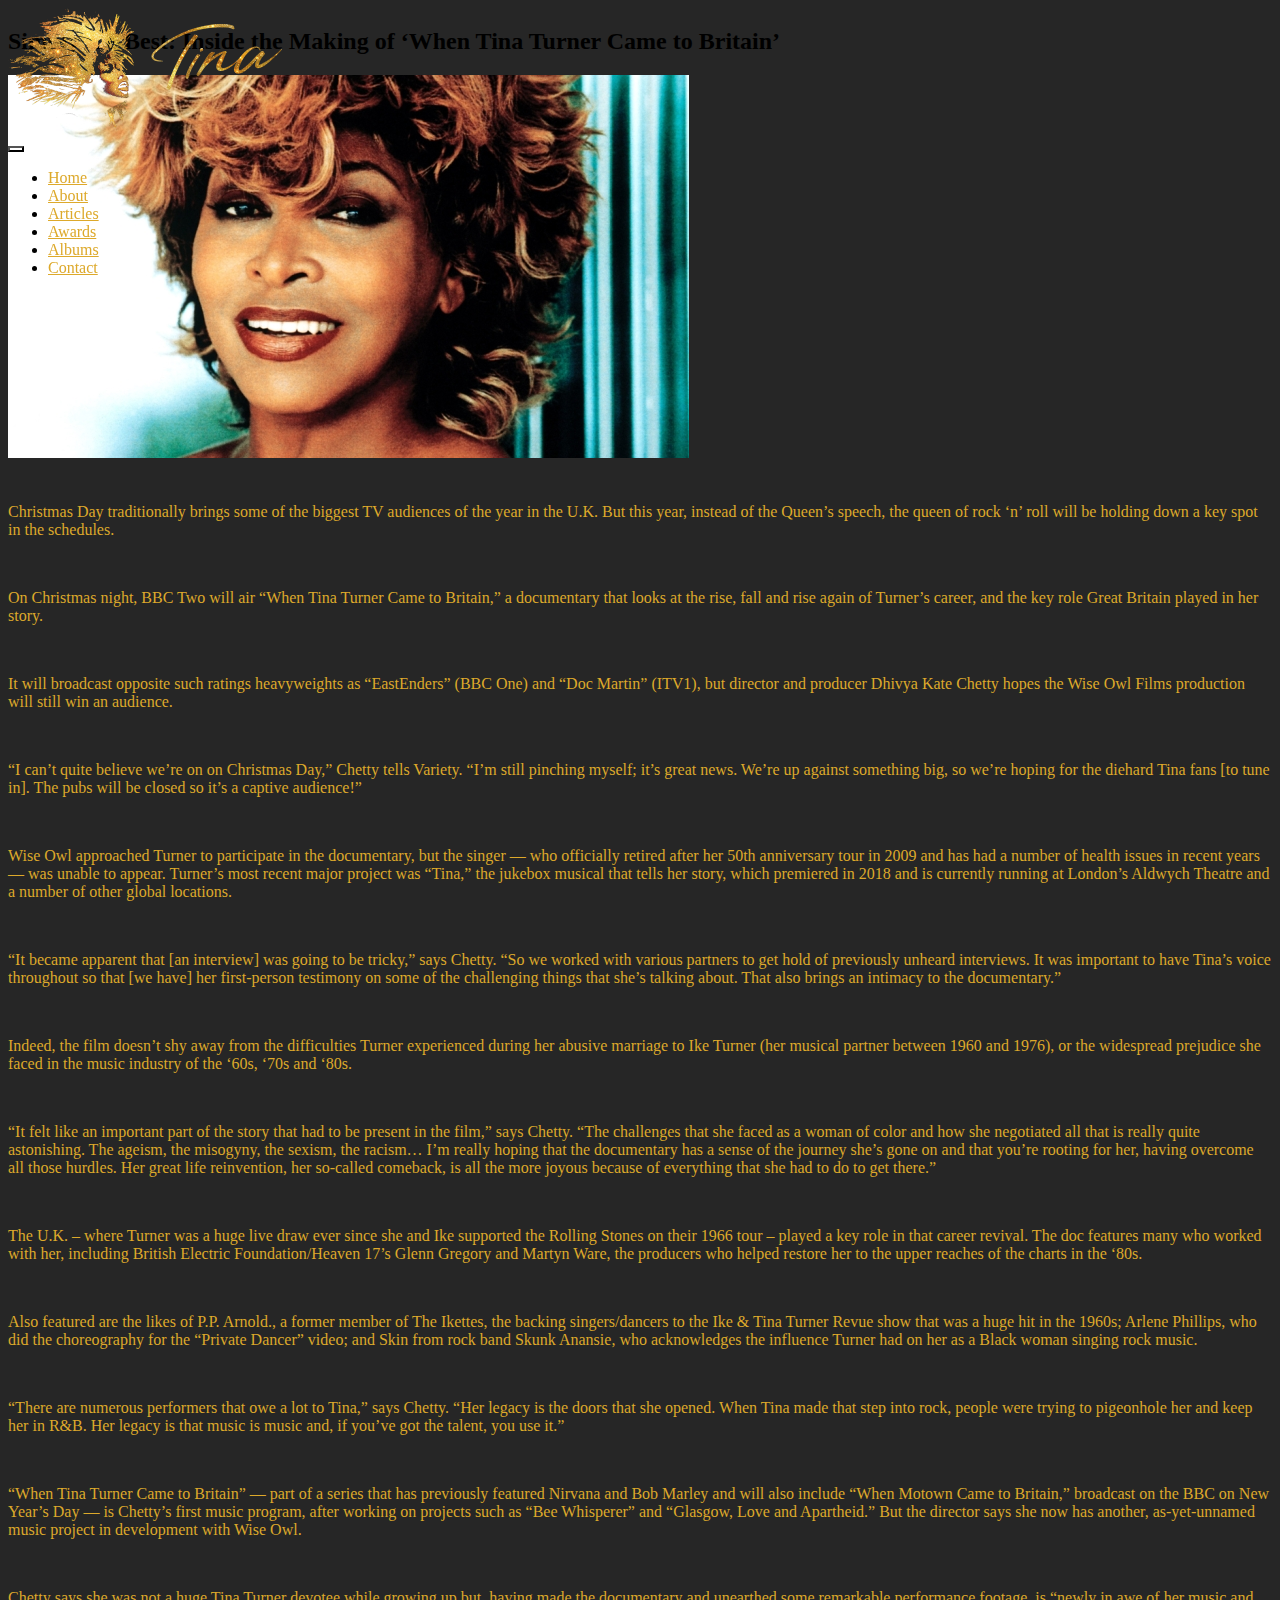
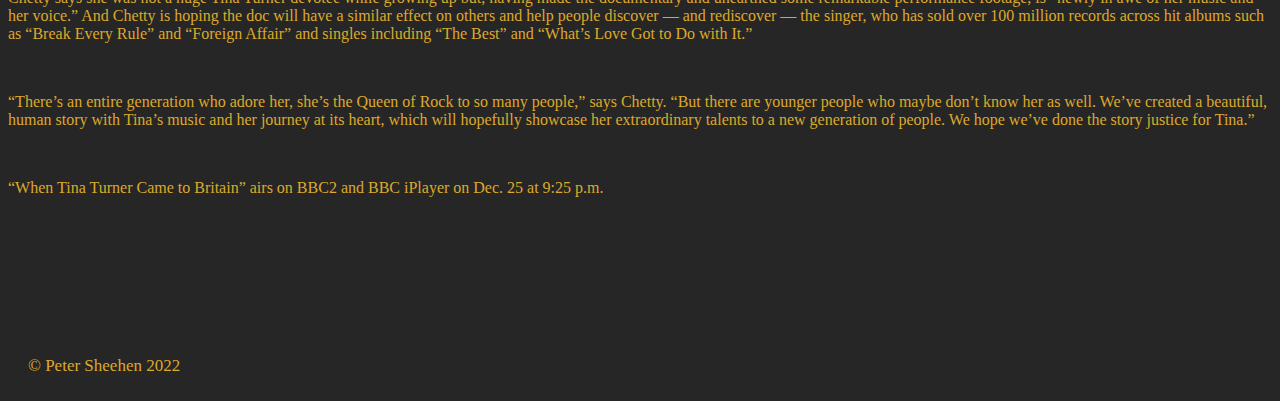
<file: article1.html>
<!DOCTYPE html>
<html lang="en">

<head>
    <meta charset="UTF-8">
    <meta http-equiv="X-UA-Compatible" content="IE=edge">
    <meta name="viewport" content="width=device-width, initial-scale=1.0">
    <title>Tina Turner fan page!</title>

    <link href="https://cdn.jsdelivr.net/npm/bootstrap@5.3.0-alpha1/dist/css/bootstrap.min.css" rel="stylesheet"
        integrity="sha384-GLhlTQ8iRABdZLl6O3oVMWSktQOp6b7In1Zl3/Jr59b6EGGoI1aFkw7cmDA6j6gD" crossorigin="anonymous">
    <link rel="stylesheet" href="style/styleArticles.css">
</head>

<body>
    <nav class="navbar">
        <img class="logo" src="images/logo.png" alt="logo">
        <div class="container-fluid hamburger">
            <button class="navbar-toggler" type="button" data-bs-toggle="collapse"
                data-bs-target="#navbarSupportedContent" aria-controls="navbarToggleExternalContent"
                aria-expanded="false" aria-label="Toggle navigation">
                <span class="navbar-toggler-icon"></span>
            </button>
            <div class="collapse navbar-collapse" id="navbarSupportedContent">
                <ul class="navbar-nav me-auto mb-2 mb-lg-0">
                    <li class="nav-item">
                        <a class="nav-link" href="index.html">Home</a>
                    </li>
                    <li class="nav-item">
                        <a class="nav-link" href="about.html">About</a>
                    </li>
                    <li class="nav-item">
                        <a class="nav-link" href="articles.html">Articles</a>
                    </li>
                    <li class="nav-item">
                        <a class="nav-link" href="#">Awards</a>
                    </li>
                    <li class="nav-item">
                        <a class="nav-link" href="#">Albums</a>
                    </li>
                    <li class="nav-item">
                        <a class="nav-link" href="#">Contact</a>
                    </li>
            </div>
        </div>
    </nav>

    <section>
        <h2>Simply the Best: Inside the Making of ‘When Tina Turner Came to
            Britain’</h2>
        <img src="images/article1Image.jpg" alt="">

        <article>
            <div class="container">
                <p>Christmas Day traditionally brings some of the biggest TV audiences of the year in the U.K. But this
                    year, instead of the Queen’s speech, the queen of rock ‘n’ roll will be holding down a key spot in
                    the
                    schedules.</p>
                <br>
                <p>On Christmas night, BBC Two will air “When Tina Turner Came to Britain,” a documentary that looks at
                    the
                    rise, fall and rise again of Turner’s career, and the key role Great Britain played in her story.
                </p>
                <br>
                <p>It will broadcast opposite such ratings heavyweights as “EastEnders” (BBC One) and “Doc Martin”
                    (ITV1),
                    but director and producer Dhivya Kate Chetty hopes the Wise Owl Films production will still win an
                    audience.</p>
                <br>
                <p>“I can’t quite believe we’re on on Christmas Day,” Chetty tells Variety. “I’m still pinching myself;
                    it’s great news. We’re up against something big, so we’re hoping for the diehard Tina fans [to tune
                    in].
                    The pubs will be closed so it’s a captive audience!”</p>
                <br>
                <p>Wise Owl approached Turner to participate in the documentary, but the singer — who officially retired
                    after her 50th anniversary tour in 2009 and has had a number of health issues in recent years — was
                    unable to appear. Turner’s most recent major project was “Tina,” the jukebox musical that tells her
                    story, which premiered in 2018 and is currently running at London’s Aldwych Theatre and a number of
                    other global locations.</p>
                <br>
                <p>“It became apparent that [an interview] was going to be tricky,” says Chetty. “So we worked with
                    various
                    partners to get hold of previously unheard interviews. It was important to have Tina’s voice
                    throughout
                    so that [we have] her first-person testimony on some of the challenging things that she’s talking
                    about.
                    That also brings an intimacy to the documentary.”</p>
                <br>
                <p>Indeed, the film doesn’t shy away from the difficulties Turner experienced during her abusive
                    marriage
                    to Ike Turner (her musical partner between 1960 and 1976), or the widespread prejudice she faced in
                    the
                    music industry of the ‘60s, ‘70s and ‘80s.</p>
                <br>
                <p>“It felt like an important part of the story that had to be present in the film,” says Chetty. “The
                    challenges that she faced as a woman of color and how she negotiated all that is really quite
                    astonishing. The ageism, the misogyny, the sexism, the racism… I’m really hoping that the
                    documentary
                    has a sense of the journey she’s gone on and that you’re rooting for her, having overcome all those
                    hurdles. Her great life reinvention, her so-called comeback, is all the more joyous because of
                    everything that she had to do to get there.”</p>
                <br>
                <p>The U.K. – where Turner was a huge live draw ever since she and Ike supported the Rolling Stones on
                    their 1966 tour – played a key role in that career revival. The doc features many who worked with
                    her,
                    including British Electric Foundation/Heaven 17’s Glenn Gregory and Martyn Ware, the producers who
                    helped restore her to the upper reaches of the charts in the ‘80s.</p>
                <br>
                <p>Also featured are the likes of P.P. Arnold., a former member of The Ikettes, the backing
                    singers/dancers
                    to the Ike & Tina Turner Revue show that was a huge hit in the 1960s; Arlene Phillips, who did the
                    choreography for the “Private Dancer” video; and Skin from rock band Skunk Anansie, who acknowledges
                    the
                    influence Turner had on her as a Black woman singing rock music.</p>
                <br>
                <p>“There are numerous performers that owe a lot to Tina,” says Chetty. “Her legacy is the doors that
                    she
                    opened. When Tina made that step into rock, people were trying to pigeonhole her and keep her in
                    R&B.
                    Her legacy is that music is music and, if you’ve got the talent, you use it.”</p>
                <br>
                <p>“When Tina Turner Came to Britain” — part of a series that has previously featured Nirvana and Bob
                    Marley and will also include “When Motown Came to Britain,” broadcast on the BBC on New Year’s Day —
                    is
                    Chetty’s first music program, after working on projects such as “Bee Whisperer” and “Glasgow, Love
                    and
                    Apartheid.” But the director says she now has another, as-yet-unnamed music project in development
                    with
                    Wise Owl.</p>
                <br>
                <p>Chetty says she was not a huge Tina Turner devotee while growing up but, having made the documentary
                    and
                    unearthed some remarkable performance footage, is “newly in awe of her music and her voice.” And
                    Chetty
                    is hoping the doc will have a similar effect on others and help people discover — and rediscover —
                    the
                    singer, who has sold over 100 million records across hit albums such as “Break Every Rule” and
                    “Foreign
                    Affair” and singles including “The Best” and “What’s Love Got to Do with It.”</p>
                <br>
                <p>“There’s an entire generation who adore her, she’s the Queen of Rock to so many people,” says Chetty.
                    “But there are younger people who maybe don’t know her as well. We’ve created a beautiful, human
                    story
                    with Tina’s music and her journey at its heart, which will hopefully showcase her extraordinary
                    talents
                    to a new generation of people. We hope we’ve done the story justice for Tina.”</p>
                <br>
                <p>“When Tina Turner Came to Britain” airs on BBC2 and BBC iPlayer on Dec. 25 at 9:25 p.m.</p>
                </p>
            </div>
        </article>
    </section>



    <footer>
        <p>&copy; Peter Sheehen 2022</p>
    </footer>

    <script src="https://cdn.jsdelivr.net/npm/bootstrap@5.3.0-alpha1/dist/js/bootstrap.bundle.min.js"
        integrity="sha384-w76AqPfDkMBDXo30jS1Sgez6pr3x5MlQ1ZAGC+nuZB+EYdgRZgiwxhTBTkF7CXvN"
        crossorigin="anonymous"></script>
</body>

</html>
</file>
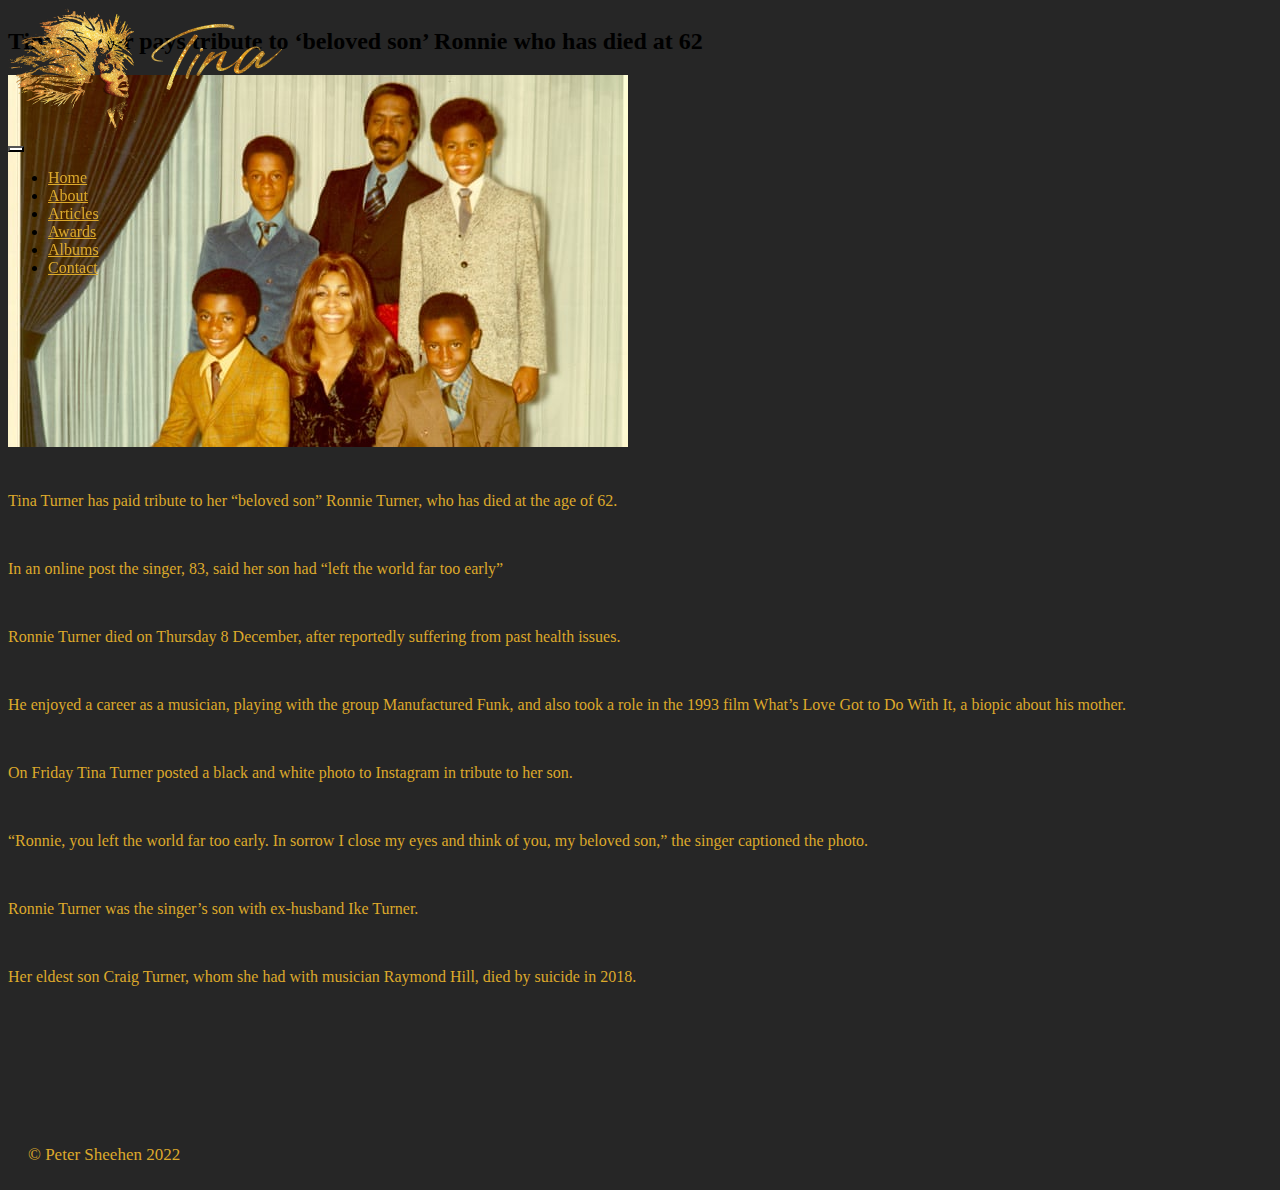
<file: article2.html>
<!DOCTYPE html>
<html lang="en">

<head>
    <meta charset="UTF-8">
    <meta http-equiv="X-UA-Compatible" content="IE=edge">
    <meta name="viewport" content="width=device-width, initial-scale=1.0">
    <title>Tina Turner fan page!</title>

    <link href="https://cdn.jsdelivr.net/npm/bootstrap@5.3.0-alpha1/dist/css/bootstrap.min.css" rel="stylesheet"
        integrity="sha384-GLhlTQ8iRABdZLl6O3oVMWSktQOp6b7In1Zl3/Jr59b6EGGoI1aFkw7cmDA6j6gD" crossorigin="anonymous">
    <link rel="stylesheet" href="style/styleArticles.css">
</head>

<body>
    <nav class="navbar">
        <img class="logo" src="images/logo.png" alt="logo">
        <div class="container-fluid hamburger">
            <button class="navbar-toggler" type="button" data-bs-toggle="collapse"
                data-bs-target="#navbarSupportedContent" aria-controls="navbarToggleExternalContent"
                aria-expanded="false" aria-label="Toggle navigation">
                <span class="navbar-toggler-icon"></span>
            </button>
            <div class="collapse navbar-collapse" id="navbarSupportedContent">
                <ul class="navbar-nav me-auto mb-2 mb-lg-0">
                    <li class="nav-item">
                        <a class="nav-link" href="index.html">Home</a>
                    </li>
                    <li class="nav-item">
                        <a class="nav-link" href="about.html">About</a>
                    </li>
                    <li class="nav-item">
                        <a class="nav-link" href="articles.html">Articles</a>
                    </li>
                    <li class="nav-item">
                        <a class="nav-link" href="#">Awards</a>
                    </li>
                    <li class="nav-item">
                        <a class="nav-link" href="#">Albums</a>
                    </li>
                    <li class="nav-item">
                        <a class="nav-link" href="#">Contact</a>
                    </li>
            </div>
        </div>
    </nav>

    <section>
        <h2>Tina Turner pays tribute to ‘beloved son’ Ronnie who has died at 62</h2>
        <img src="images/article2Image.jpg" alt="">

        <article>
            <div class="container">
                <p>Tina Turner has paid tribute to her “beloved son” Ronnie Turner, who has died at the age of 62.</p>
                <br>
                <p>In an online post the singer, 83, said her son had “left the world far too early”</p>
                <br>
                <p>Ronnie Turner died on Thursday 8 December, after reportedly suffering from past health issues.</p>
                <br>
                <p>He enjoyed a career as a musician, playing with the group Manufactured Funk, and also took a role in
                    the
                    1993 film What’s Love Got to Do With It, a biopic about his mother.</p>
                <br>
                <p>On Friday Tina Turner posted a black and white photo to Instagram in tribute to her son.</p>
                <br>
                <p>“Ronnie, you left the world far too early. In sorrow I close my eyes and think of you, my beloved
                    son,”
                    the singer captioned the photo.</p>
                <br>
                <p>Ronnie Turner was the singer’s son with ex-husband Ike Turner.</p>
                <br>
                <p>Her eldest son Craig Turner, whom she had with musician Raymond Hill, died by suicide in 2018.</p>
            </div>
        </article>
    </section>



    <footer>
        <p>&copy; Peter Sheehen 2022</p>
    </footer>

    <script src="https://cdn.jsdelivr.net/npm/bootstrap@5.3.0-alpha1/dist/js/bootstrap.bundle.min.js"
        integrity="sha384-w76AqPfDkMBDXo30jS1Sgez6pr3x5MlQ1ZAGC+nuZB+EYdgRZgiwxhTBTkF7CXvN"
        crossorigin="anonymous"></script>
</body>

</html>
</file>
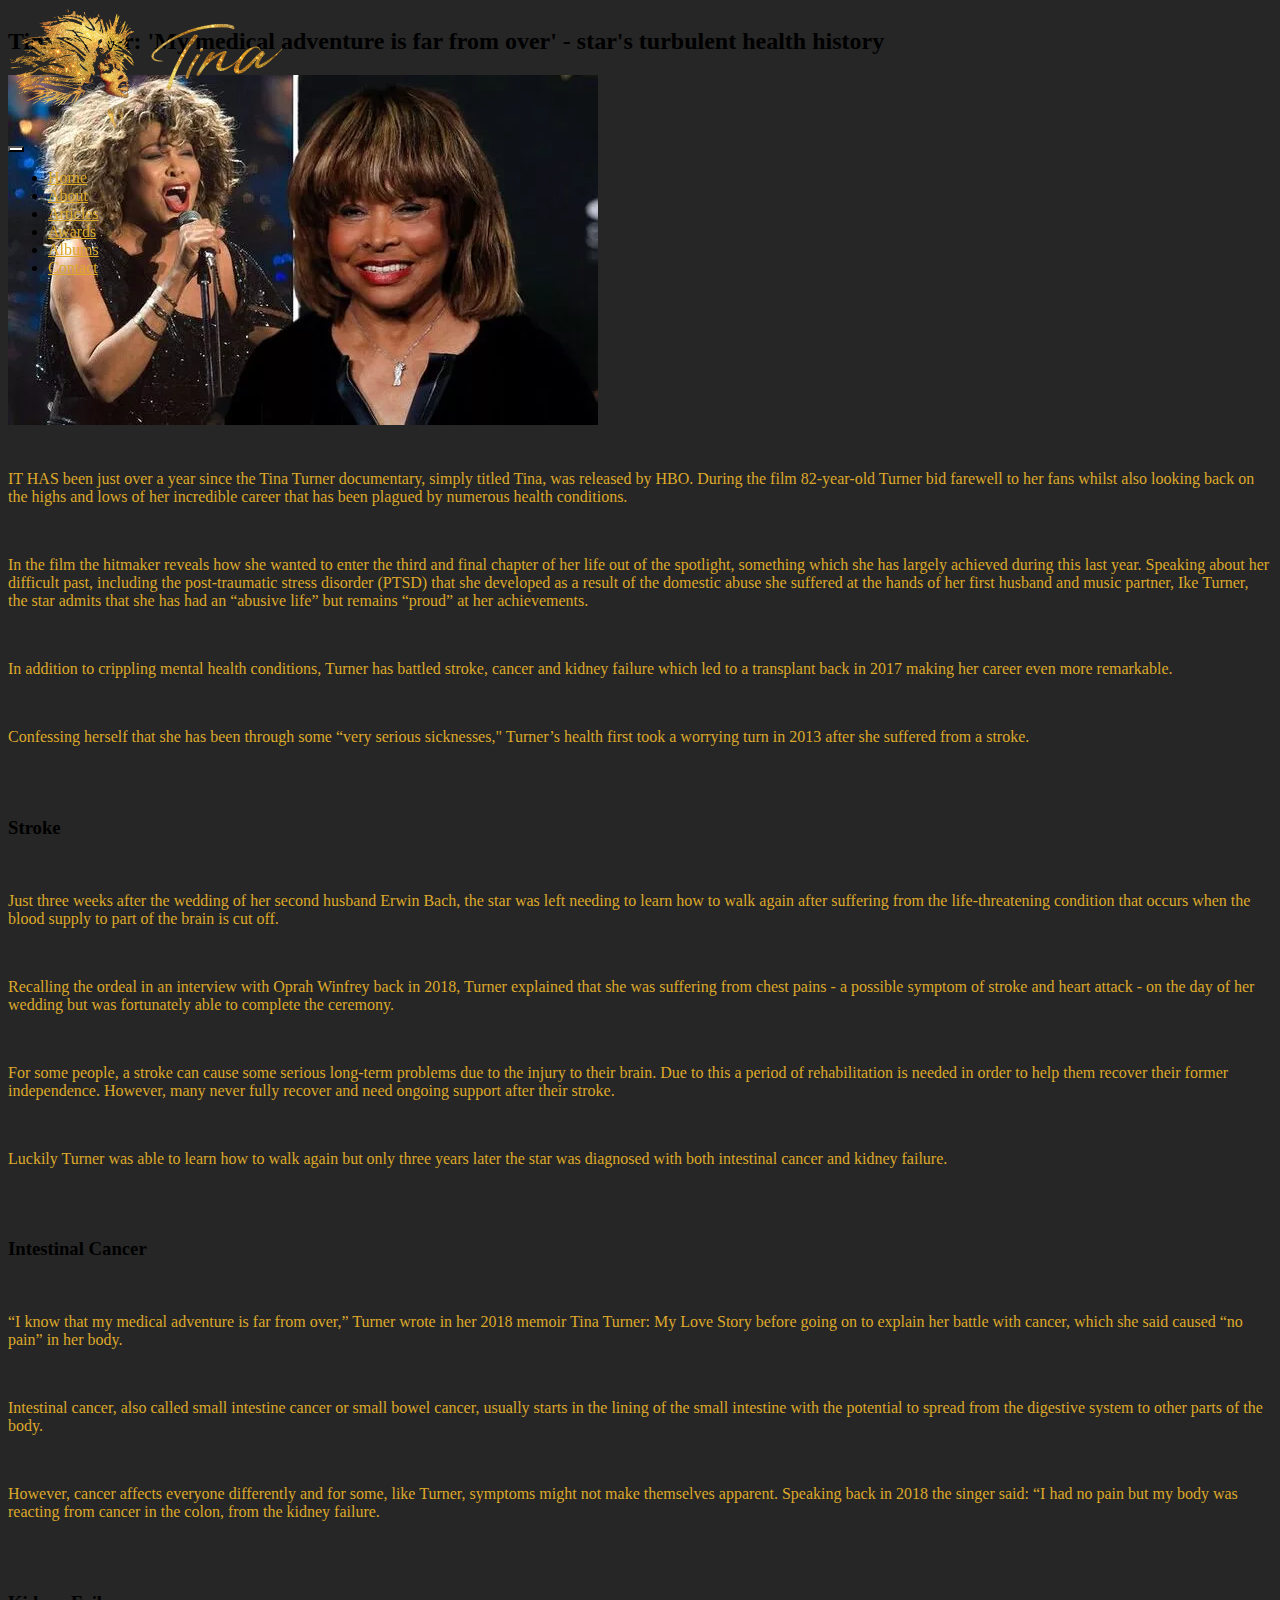
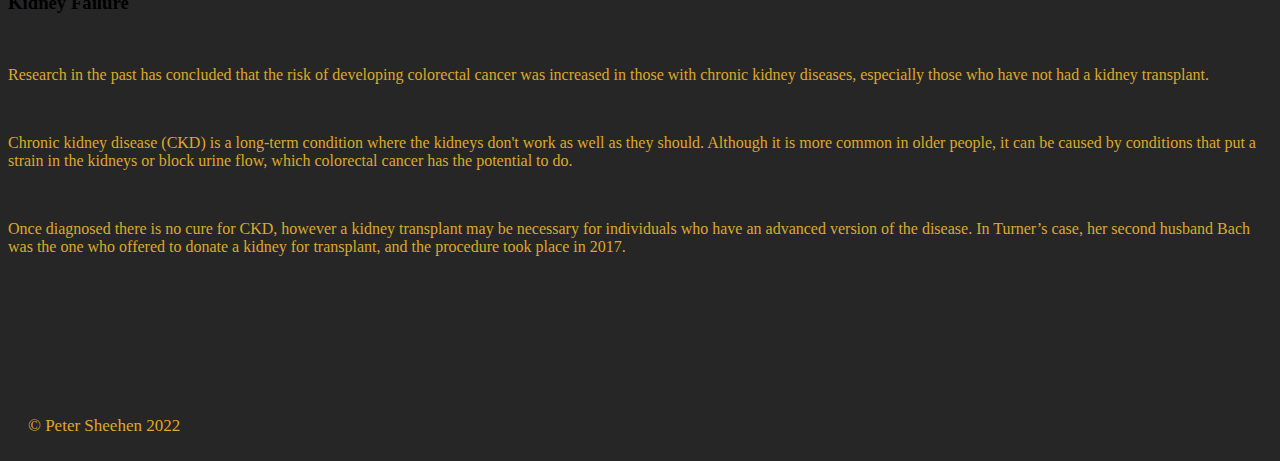
<file: article3.html>
<!DOCTYPE html>
<html lang="en">

<head>
    <meta charset="UTF-8">
    <meta http-equiv="X-UA-Compatible" content="IE=edge">
    <meta name="viewport" content="width=device-width, initial-scale=1.0">
    <title>Tina Turner fan page!</title>

    <link href="https://cdn.jsdelivr.net/npm/bootstrap@5.3.0-alpha1/dist/css/bootstrap.min.css" rel="stylesheet"
        integrity="sha384-GLhlTQ8iRABdZLl6O3oVMWSktQOp6b7In1Zl3/Jr59b6EGGoI1aFkw7cmDA6j6gD" crossorigin="anonymous">
    <link rel="stylesheet" href="style/styleArticles.css">
</head>

<body>
    <nav class="navbar">
        <img class="logo" src="images/logo.png" alt="logo">
        <div class="container-fluid hamburger">
            <button class="navbar-toggler" type="button" data-bs-toggle="collapse"
                data-bs-target="#navbarSupportedContent" aria-controls="navbarToggleExternalContent"
                aria-expanded="false" aria-label="Toggle navigation">
                <span class="navbar-toggler-icon"></span>
            </button>
            <div class="collapse navbar-collapse" id="navbarSupportedContent">
                <ul class="navbar-nav me-auto mb-2 mb-lg-0">
                    <li class="nav-item">
                        <a class="nav-link" href="index.html">Home</a>
                    </li>
                    <li class="nav-item">
                        <a class="nav-link" href="about.html">About</a>
                    </li>
                    <li class="nav-item">
                        <a class="nav-link" href="articles.html">Articles</a>
                    </li>
                    <li class="nav-item">
                        <a class="nav-link" href="#">Awards</a>
                    </li>
                    <li class="nav-item">
                        <a class="nav-link" href="#">Albums</a>
                    </li>
                    <li class="nav-item">
                        <a class="nav-link" href="#">Contact</a>
                    </li>
            </div>
        </div>
    </nav>

    <section>
        <h2>Tina Turner: 'My medical adventure is far from over'
            - star's turbulent health history</h2>
        <img src="images/article3Image.jpg" alt="">

        <article>
            <div class="container">
                <p>IT HAS been just over a year since the Tina Turner documentary, simply titled Tina, was released by HBO.
                    During the film 82-year-old Turner bid farewell to her fans whilst also looking back on the highs and
                    lows of her incredible career that has been plagued by numerous health conditions.
                </p>
                <br>
                <p>In the film the hitmaker reveals how she wanted to enter the third and final chapter of her life out of
                    the spotlight, something which she has largely achieved during this last year. Speaking about her
                    difficult past, including the post-traumatic stress disorder (PTSD) that she developed as a result of
                    the domestic abuse she suffered at the hands of her first husband and music partner, Ike Turner, the
                    star admits that she has had an “abusive life” but remains “proud” at her achievements.</p>
                <br>
                <p>In addition to crippling mental health conditions, Turner has battled stroke, cancer and kidney failure
                    which led to a transplant back in 2017 making her career even more remarkable.</p>
                <br>
                <p>Confessing herself that she has been through some “very serious sicknesses," Turner’s health first took a
                    worrying turn in 2013 after she suffered from a stroke.</p>
                <br>
                <br>
                <h3>Stroke</h3>
                <br>
                <p>Just three weeks after the wedding of her second husband Erwin Bach, the star was left needing to learn
                    how to walk again after suffering from the life-threatening condition that occurs when the blood supply
                    to part of the brain is cut off.</p>
                <br>
                <p>Recalling the ordeal in an interview with Oprah Winfrey back in 2018, Turner explained that she was
                    suffering from chest pains - a possible symptom of stroke and heart attack - on the day of her wedding
                    but was fortunately able to complete the ceremony.</p>
                <br>
                <p>For some people, a stroke can cause some serious long-term problems due to the injury to their brain. Due
                    to this a period of rehabilitation is needed in order to help them recover their former independence.
                    However, many never fully recover and need ongoing support after their stroke.</p>
                <br>
                <p>Luckily Turner was able to learn how to walk again but only three years later the star was diagnosed with
                    both intestinal cancer and kidney failure.</p>
                <br>
                <br>
                <h3>Intestinal Cancer</h3>
                <br>
                <p>“I know that my medical adventure is far from over,” Turner wrote in her 2018 memoir Tina Turner: My Love
                    Story before going on to explain her battle with cancer, which she said caused “no pain” in her body.
                </p>
                <br>
                <p>Intestinal cancer, also called small intestine cancer or small bowel cancer, usually starts in the lining
                    of the small intestine with the potential to spread from the digestive system to other parts of the
                    body.</p>
                <br>
                <p>However, cancer affects everyone differently and for some, like Turner, symptoms might not make
                    themselves apparent. Speaking back in 2018 the singer said: “I had no pain but my body was reacting from
                    cancer in the colon, from the kidney failure.</p>
                <br>
                <br>
                <h3>Kidney Failure</h3>
                <br>
                <p>Research in the past has concluded that the risk of developing colorectal cancer was increased in those
                    with chronic kidney diseases, especially those who have not had a kidney transplant.
                </p>
                <br>
                <p>Chronic kidney disease (CKD) is a long-term condition where the kidneys don't work as well as they
                    should. Although it is more common in older people, it can be caused by conditions that put a strain in
                    the kidneys or block urine flow, which colorectal cancer has the potential to do.</p>
                <br>
                <p>Once diagnosed there is no cure for CKD, however a kidney transplant may be necessary for individuals who
                    have an advanced version of the disease. In Turner’s case, her second husband Bach was the one who
                    offered to donate a kidney for transplant, and the procedure took place in 2017.</p>
            </div>
            
        </article>
    </section>



    <footer>
        <p>&copy; Peter Sheehen 2022</p>
    </footer>

    <script src="https://cdn.jsdelivr.net/npm/bootstrap@5.3.0-alpha1/dist/js/bootstrap.bundle.min.js"
        integrity="sha384-w76AqPfDkMBDXo30jS1Sgez6pr3x5MlQ1ZAGC+nuZB+EYdgRZgiwxhTBTkF7CXvN"
        crossorigin="anonymous"></script>
</body>

</html>
</file>
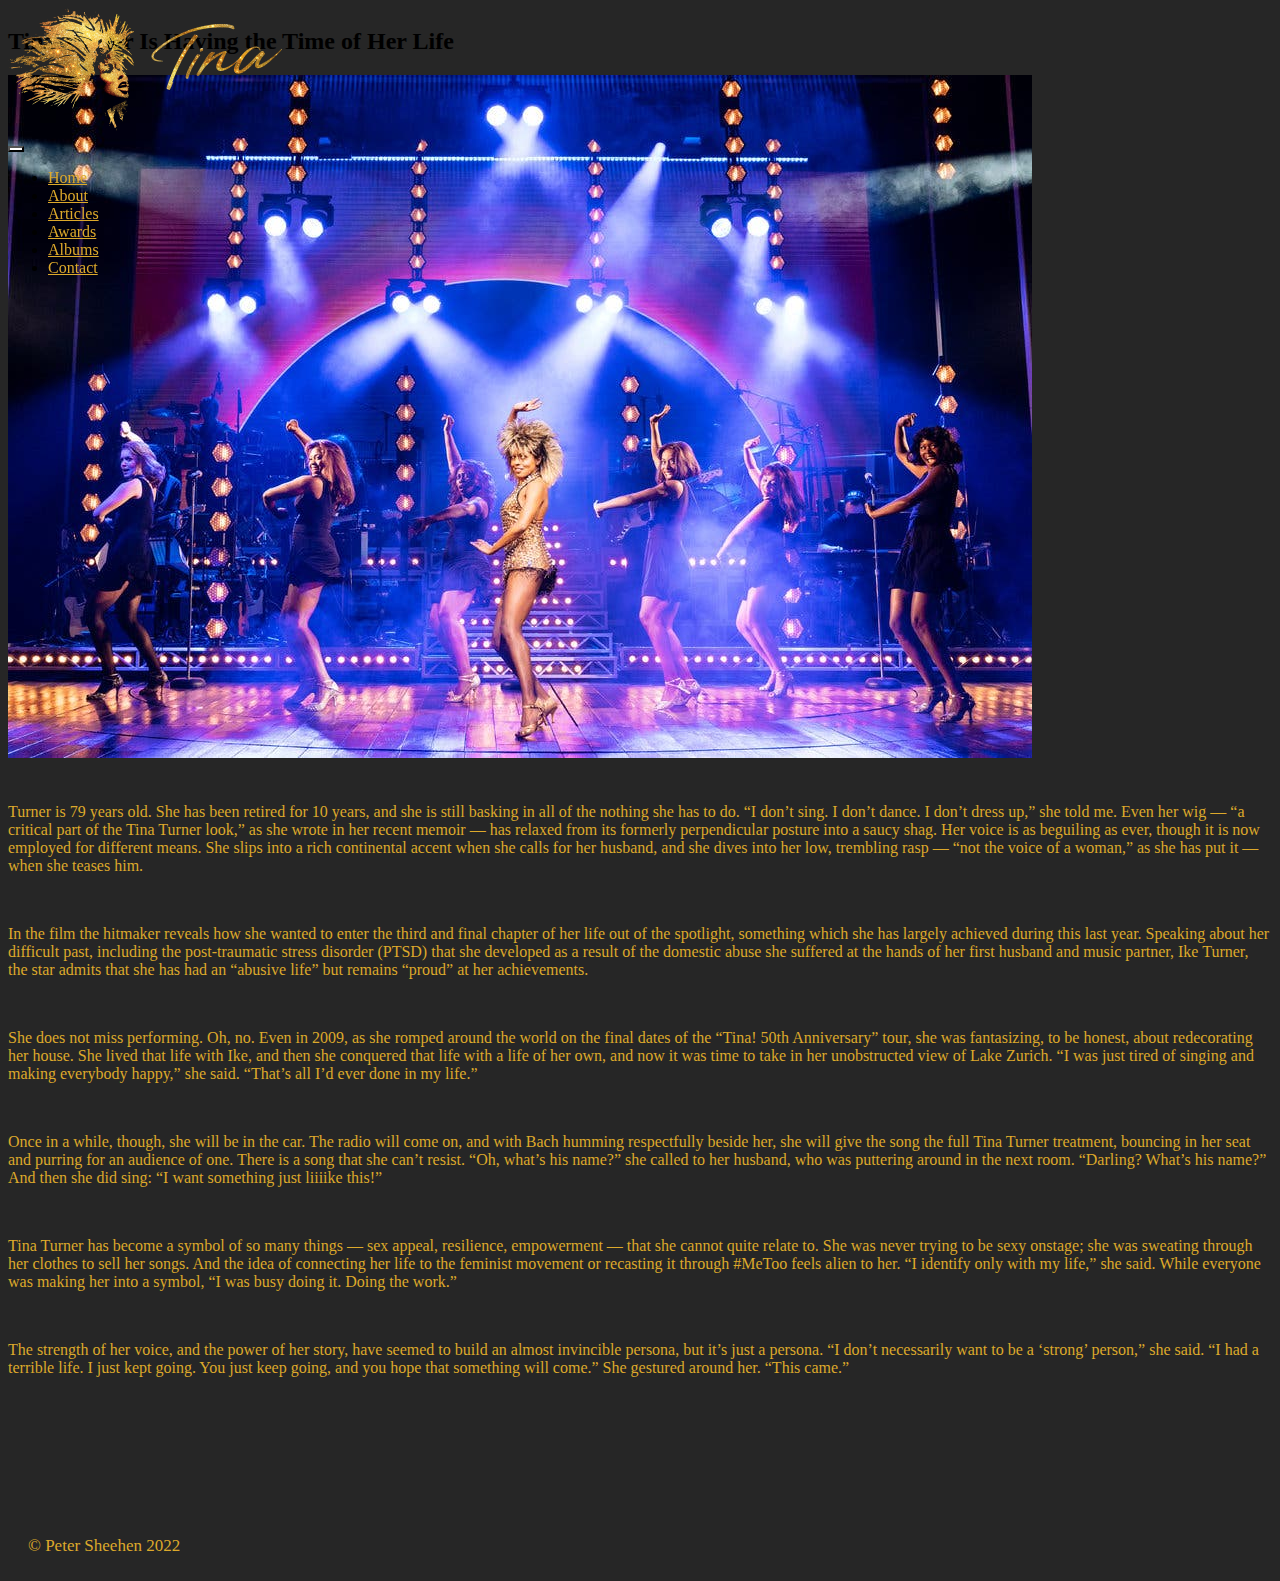
<file: article4.html>
<!DOCTYPE html>
<html lang="en">

<head>
    <meta charset="UTF-8">
    <meta http-equiv="X-UA-Compatible" content="IE=edge">
    <meta name="viewport" content="width=device-width, initial-scale=1.0">
    <title>Tina Turner fan page!</title>

    <link href="https://cdn.jsdelivr.net/npm/bootstrap@5.3.0-alpha1/dist/css/bootstrap.min.css" rel="stylesheet"
        integrity="sha384-GLhlTQ8iRABdZLl6O3oVMWSktQOp6b7In1Zl3/Jr59b6EGGoI1aFkw7cmDA6j6gD" crossorigin="anonymous">
    <link rel="stylesheet" href="style/styleArticles.css">
</head>

<body>
    <nav class="navbar">
        <img class="logo" src="images/logo.png" alt="logo">
        <div class="container-fluid hamburger">
            <button class="navbar-toggler" type="button" data-bs-toggle="collapse"
                data-bs-target="#navbarSupportedContent" aria-controls="navbarToggleExternalContent"
                aria-expanded="false" aria-label="Toggle navigation">
                <span class="navbar-toggler-icon"></span>
            </button>
            <div class="collapse navbar-collapse" id="navbarSupportedContent">
                <ul class="navbar-nav me-auto mb-2 mb-lg-0">
                    <li class="nav-item">
                        <a class="nav-link" href="index.html">Home</a>
                    </li>
                    <li class="nav-item">
                        <a class="nav-link" href="about.html">About</a>
                    </li>
                    <li class="nav-item">
                        <a class="nav-link" href="articles.html">Articles</a>
                    </li>
                    <li class="nav-item">
                        <a class="nav-link" href="#">Awards</a>
                    </li>
                    <li class="nav-item">
                        <a class="nav-link" href="#">Albums</a>
                    </li>
                    <li class="nav-item">
                        <a class="nav-link" href="#">Contact</a>
                    </li>
            </div>
        </div>
    </nav>

    <section>
        <h2>Tina Turner Is Having the Time of Her Life</h2>
        <img src="images/article4Image.jpg" alt="">

        <article>
            <div class="container">
                <p>Turner is 79 years old. She has been retired for 10 years, and she is still basking in all of the nothing she has to do. “I don’t sing. I don’t dance. I don’t dress up,” she told me. Even her wig — “a critical part of the Tina Turner look,” as she wrote in her recent memoir — has relaxed from its formerly perpendicular posture into a saucy shag. Her voice is as beguiling as ever, though it is now employed for different means. She slips into a rich continental accent when she calls for her husband, and she dives into her low, trembling rasp — “not the voice of a woman,” as she has put it — when she teases him.

                </p>
                <br>
                <p>In the film the hitmaker reveals how she wanted to enter the third and final chapter of her life out of
                    the spotlight, something which she has largely achieved during this last year. Speaking about her
                    difficult past, including the post-traumatic stress disorder (PTSD) that she developed as a result of
                    the domestic abuse she suffered at the hands of her first husband and music partner, Ike Turner, the
                    star admits that she has had an “abusive life” but remains “proud” at her achievements.</p>
                <br>
                <p>She does not miss performing. Oh, no. Even in 2009, as she romped around the world on the final dates of the “Tina! 50th Anniversary” tour, she was fantasizing, to be honest, about redecorating her house. She lived that life with Ike, and then she conquered that life with a life of her own, and now it was time to take in her unobstructed view of Lake Zurich. “I was just tired of singing and making everybody happy,” she said. “That’s all I’d ever done in my life.”</p>
                <br>
                <p>Once in a while, though, she will be in the car. The radio will come on, and with Bach humming respectfully beside her, she will give the song the full Tina Turner treatment, bouncing in her seat and purring for an audience of one. There is a song that she can’t resist. “Oh, what’s his name?” she called to her husband, who was puttering around in the next room. “Darling? What’s his name?” And then she did sing: “I want something just liiiike this!”</p>
                <br>
                <p>Tina Turner has become a symbol of so many things — sex appeal, resilience, empowerment — that she cannot quite relate to. She was never trying to be sexy onstage; she was sweating through her clothes to sell her songs. And the idea of connecting her life to the feminist movement or recasting it through #MeToo feels alien to her. “I identify only with my life,” she said. While everyone was making her into a symbol, “I was busy doing it. Doing the work.”</p>
                <br>
                <p>The strength of her voice, and the power of her story, have seemed to build an almost invincible persona, but it’s just a persona. “I don’t necessarily want to be a ‘strong’ person,” she said. “I had a terrible life. I just kept going. You just keep going, and you hope that something will come.” She gestured around her. “This came.”</p>
            </div>
            
        </article>
    </section>



    <footer>
        <p>&copy; Peter Sheehen 2022</p>
    </footer>

    <script src="https://cdn.jsdelivr.net/npm/bootstrap@5.3.0-alpha1/dist/js/bootstrap.bundle.min.js"
        integrity="sha384-w76AqPfDkMBDXo30jS1Sgez6pr3x5MlQ1ZAGC+nuZB+EYdgRZgiwxhTBTkF7CXvN"
        crossorigin="anonymous"></script>
</body>

</html>
</file>
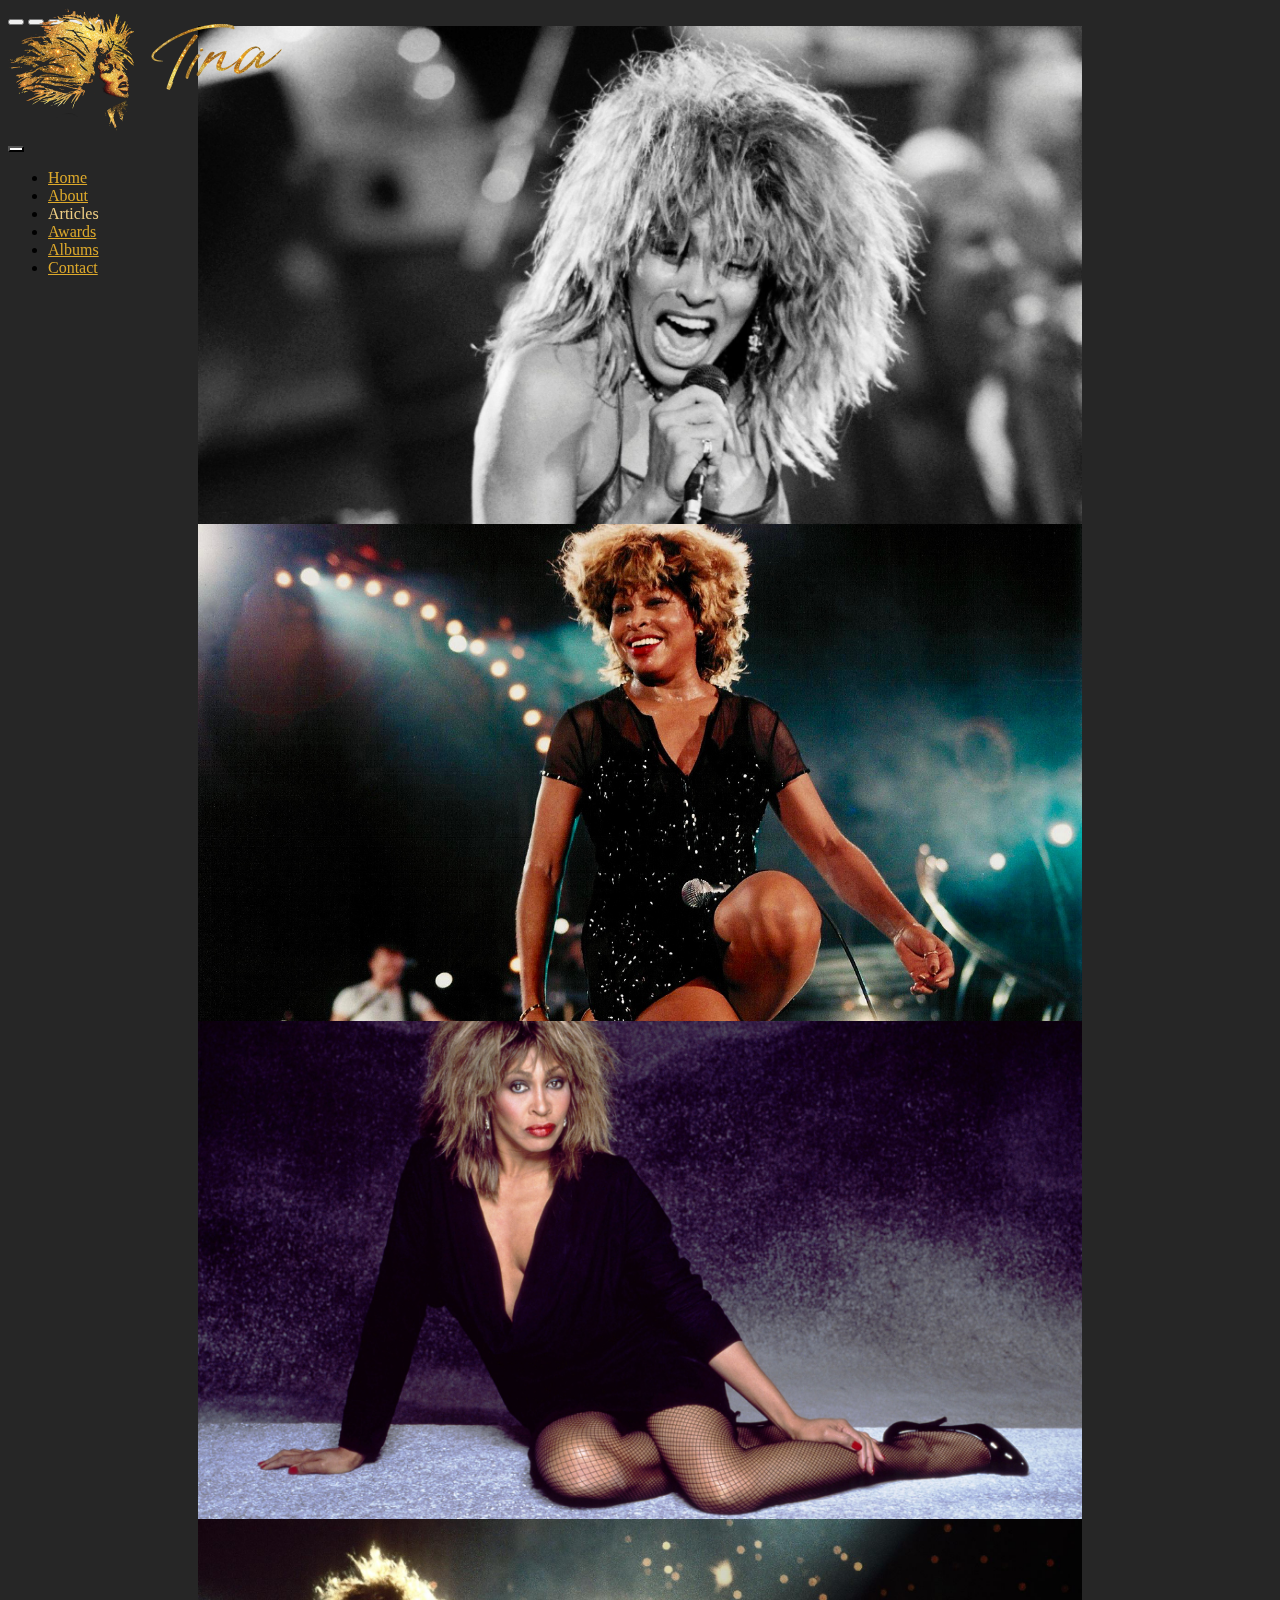
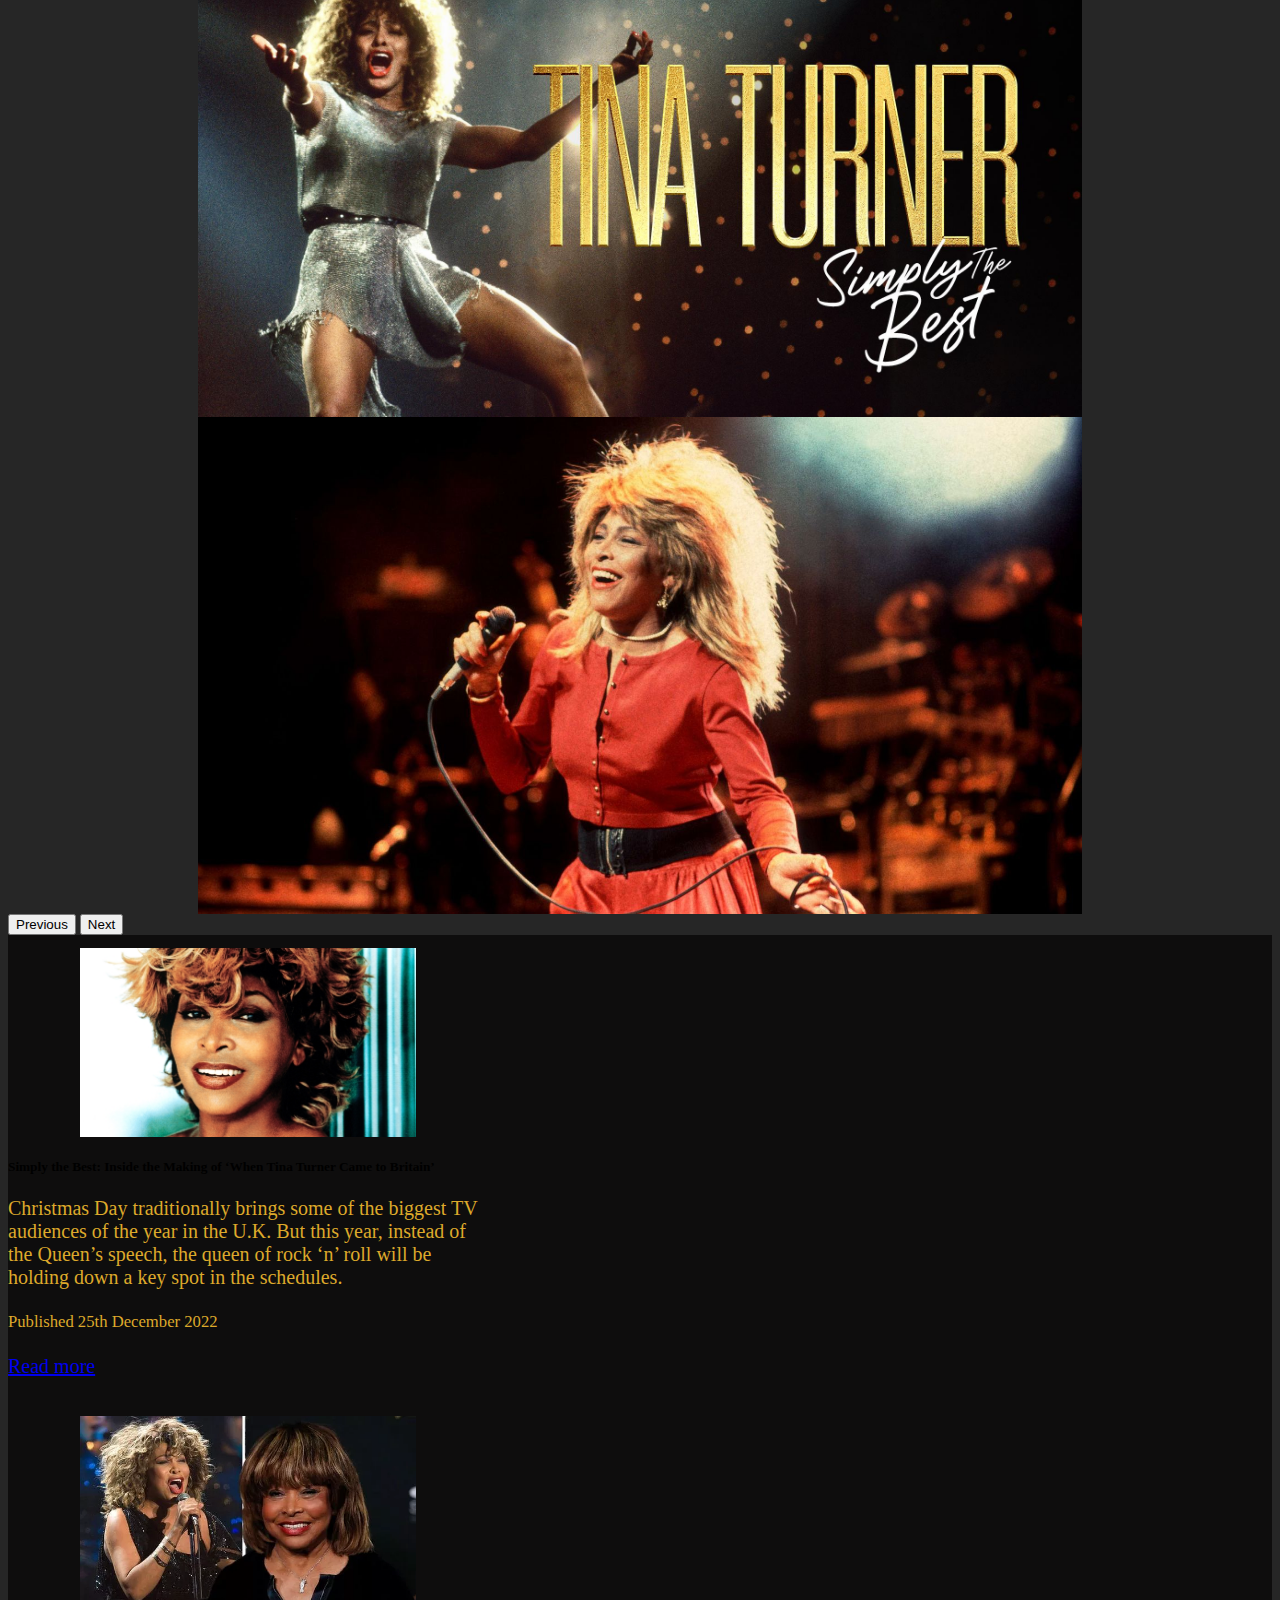
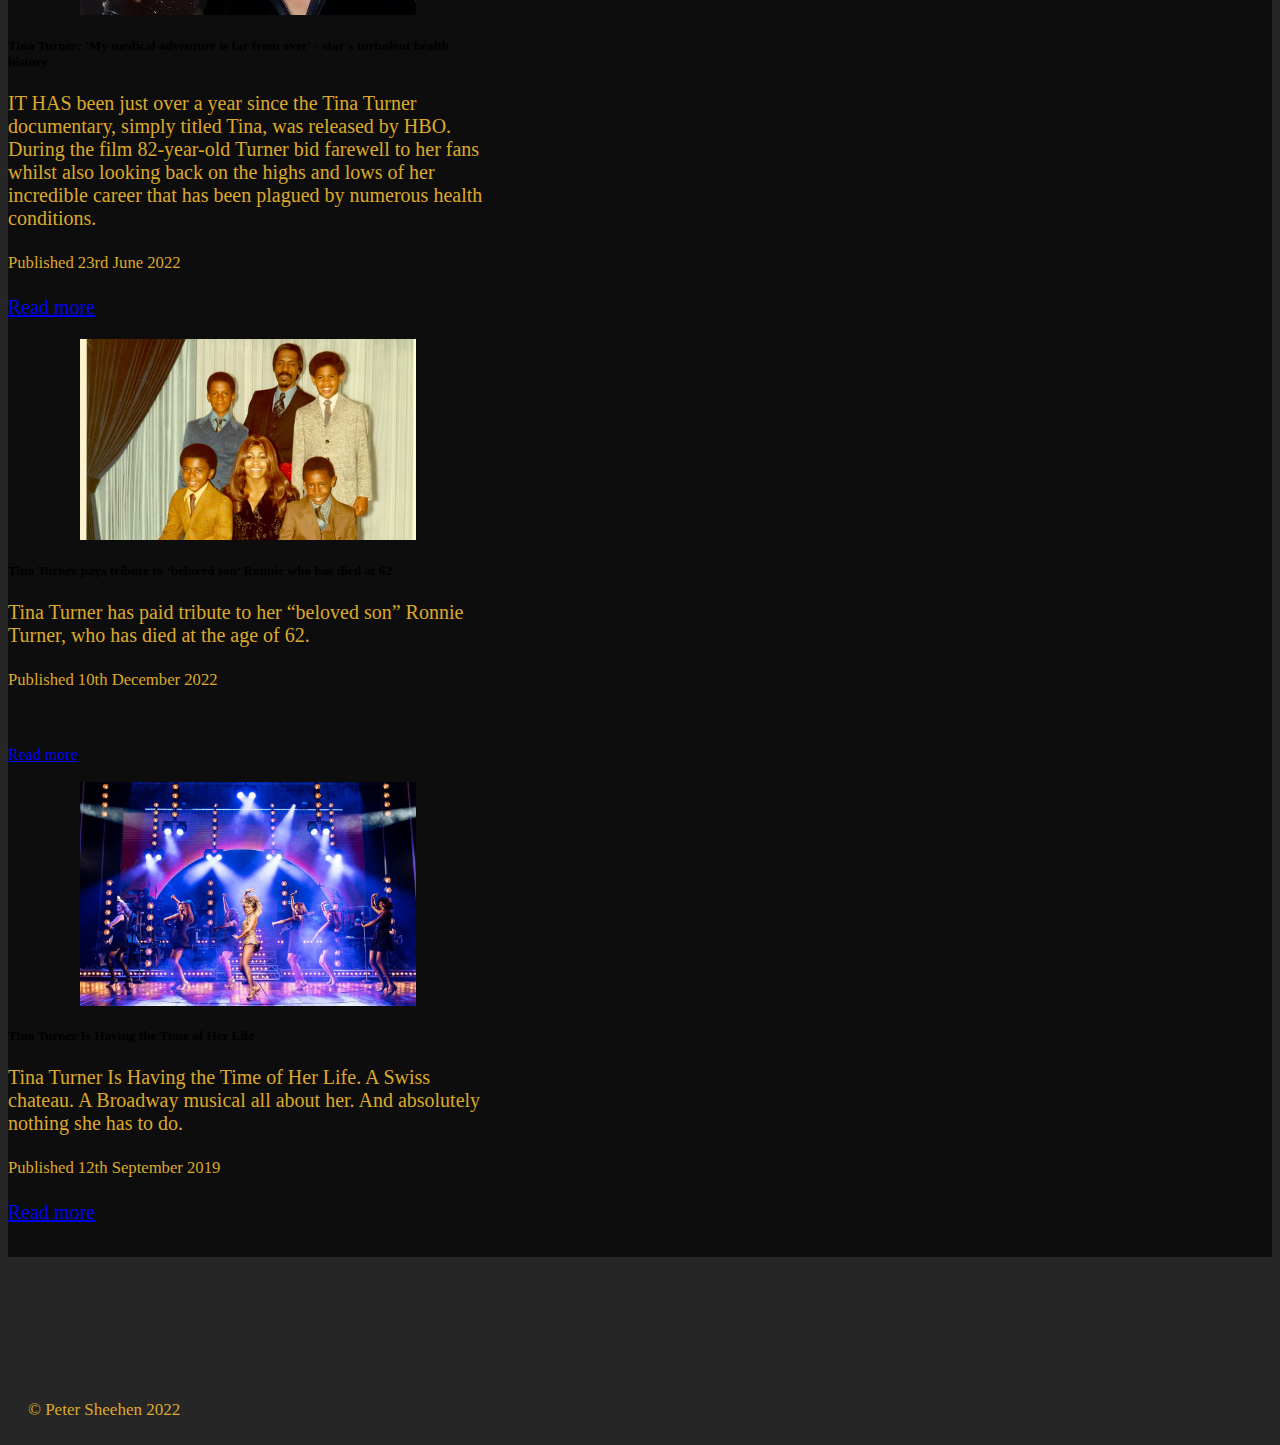
<file: articles.html>
<!DOCTYPE html>
<html lang="en">

<head>
    <meta charset="UTF-8">
    <meta http-equiv="X-UA-Compatible" content="IE=edge">
    <meta name="viewport" content="width=device-width, initial-scale=1.0">
    <title>Tina Turner fan page!</title>

    <link href="https://cdn.jsdelivr.net/npm/bootstrap@5.3.0-alpha1/dist/css/bootstrap.min.css" rel="stylesheet"
        integrity="sha384-GLhlTQ8iRABdZLl6O3oVMWSktQOp6b7In1Zl3/Jr59b6EGGoI1aFkw7cmDA6j6gD" crossorigin="anonymous">
    <link rel="stylesheet" href="style/styleArticle.css">
</head>

<body>
    <nav class="navbar">
        <img class="logo" src="images/logo.png" alt="logo">
        <div class="container-fluid hamburger">
            <button class="navbar-toggler" type="button" data-bs-toggle="collapse"
                data-bs-target="#navbarSupportedContent" aria-controls="navbarToggleExternalContent"
                aria-expanded="false" aria-label="Toggle navigation">
                <span class="navbar-toggler-icon"></span>
            </button>
            <div class="collapse navbar-collapse" id="navbarSupportedContent">
                <ul class="navbar-nav me-auto mb-2 mb-lg-0">
                    <li class="nav-item">
                        <a class="nav-link" href="index.html">Home</a>
                    </li>
                    <li class="nav-item">
                        <a class="nav-link" href="about.html">About</a>
                    </li>
                    <li class="nav-item">
                        <a style="color: #efce84;" class="nav-link active" aria-current="page">Articles</a>
                    </li>
                    <li class="nav-item">
                        <a class="nav-link" href="awards.html">Awards</a>
                    </li>
                    <li class="nav-item">
                        <a class="nav-link" href="albums.html">Albums</a>
                    </li>
                    <li class="nav-item">
                        <a class="nav-link" href="#">Contact</a>
                    </li>
            </div>
        </div>
    </nav>

    <section>
        <div id="carouselAutoplaying" class="carousel slide" data-bs-ride="carousel">
            <div class="carousel-indicators">
                <button type="button" data-bs-target="#carouselAutoplaying" data-bs-slide-to="0" class="active"
                    aria-current="true" aria-label="Slide 1"></button>
                <button type="button" data-bs-target="#carouselAutoplaying" data-bs-slide-to="1"
                    aria-label="Slide 2"></button>
                <button type="button" data-bs-target="#carouselAutoplaying" data-bs-slide-to="2"
                    aria-label="Slide 3"></button>
                <button type="button" data-bs-target="#carouselAutoplaying" data-bs-slide-to="3"
                    aria-label="Slide 4"></button>
                <button type="button" data-bs-target="#carouselAutoplaying" data-bs-slide-to="4"
                    aria-label="Slide 5"></button>
            </div>
            <div class="carousel-inner">
                <div class="carousel-item active">
                    <img src="images/carousel1.jpg" class="img-fluid d-block w-100" alt="...">
                </div>
                <div class="carousel-item">
                    <img src="images/carousel2.png" class="img-fluid d-block w-100" alt="...">
                </div>
                <div class="carousel-item">
                    <img src="images/carousel3.jpg" class="img-fluid d-block w-100" alt="...">
                </div>
                <div class="carousel-item">
                    <img src="images/carousel4.jpg" class="img-fluid d-block w-100" alt="...">
                </div>
                <div class="carousel-item">
                    <img src="images/carousel5.jpg" class="img-fluid d-block w-100" alt="...">
                </div>
            </div>
            <button class="carousel-control-prev" type="button" data-bs-target="#carouselAutoplaying"
                data-bs-slide="prev">
                <span class="carousel-control-prev-icon" aria-hidden="true"></span>
                <span class="visually-hidden">Previous</span>
            </button>
            <button class="carousel-control-next" type="button" data-bs-target="#carouselAutoplaying"
                data-bs-slide="next">
                <span class="carousel-control-next-icon" aria-hidden="true"></span>
                <span class="visually-hidden">Next</span>
            </button>
        </div>

        <div class="container">
            <div class="row">
                <div class="column">
                    <div class="card" style="width: 30rem;">
                        <img src="images/article1Image.jpg" class="card-img-top" alt="...">
                        <div class="card-body">
                            <div class="col-md-8">
                                <h5 class="card-title">Simply the Best: Inside the Making of ‘When Tina Turner Came to
                                    Britain’</h5>
                                <p class="card-text">Christmas Day traditionally brings some of the biggest TV audiences
                                    of
                                    the year in the U.K. But this year, instead of the Queen’s speech, the queen of rock
                                    ‘n’
                                    roll will be holding down a key spot in the schedules.</p>
                                <p class="card-text"><small class="text-muted">Published 25th December 2022</small>
                                    <br>
                                    <br>
                                    <a href="article1.html" class="btn btn-dark">Read more</a>
                            </div>
                        </div>
                    </div>
                    <br>
                    <div class="card" style="width: 30rem;">
                        <img src="images/article3Image.jpg" class="card-img-top" alt="...">
                        <div class="card-body">
                            <div class="col-md-8">
                                <h5 class="card-title">Tina Turner: 'My medical adventure is far from over'
                                    - star's turbulent health history</h5>
                                <p class="card-text">IT HAS been just over a year since the Tina Turner documentary,
                                    simply titled Tina, was released by HBO. During the film 82-year-old Turner bid
                                    farewell to her fans whilst also looking back on the highs and lows of her
                                    incredible career that has been plagued by numerous health conditions.</p>
                                <p class="card-text"><small class="text-muted">Published 23rd June 2022</small>
                                    <br>
                                    <br>
                                    <a href="article3.html" class="btn btn-dark">Read more</a>
                            </div>
                        </div>
                    </div>
                </div>
                <div class="column">
                    <div class="card" style="width: 30rem;">
                        <img src="images/article2Image.jpg" class="card-img-top" alt="...">
                        <div class="card-body">
                            <div class="col-md-8">
                                <h5 class="card-title">Tina Turner pays tribute to ‘beloved son’ Ronnie who has died
                                    at 62</h5>
                                <p class="card-text">Tina Turner has paid tribute to her “beloved son” Ronnie
                                    Turner, who has died at the age of 62.</p>
                                <p class="card-text"><small class="text-muted">Published 10th December 2022</small>
                                </p>
                                <br>
                                <br>
                                <a href="article2.html" class="btn btn-dark">Read more</a>
                            </div>
                        </div>
                    </div>
                    <br>
                    <div class="card" style="width: 30rem;">
                        <img src="images/article4Image.jpg" class="card-img-top" alt="...">
                        <div class="card-body">
                            <div class="col-md-8">
                                <h5 class="card-title">Tina Turner Is Having the Time of Her Life</h5>
                                <p class="card-text">Tina Turner Is Having the Time of Her Life. A Swiss chateau. A Broadway musical all about her. And absolutely nothing she has to do.</p>
                                <p class="card-text"><small class="text-muted">Published 12th September 2019</small>
                                    <br>
                                    <br>
                                    <a href="article4.html" class="btn btn-dark">Read more</a>
                            </div>
                        </div>
                    </div>
                </div>
            </div>
        </div>
    </section>



    <footer>
        <p>&copy; Peter Sheehen 2022</p>
    </footer>

    <script src="https://cdn.jsdelivr.net/npm/bootstrap@5.3.0-alpha1/dist/js/bootstrap.bundle.min.js"
        integrity="sha384-w76AqPfDkMBDXo30jS1Sgez6pr3x5MlQ1ZAGC+nuZB+EYdgRZgiwxhTBTkF7CXvN"
        crossorigin="anonymous"></script>
</body>

</html>
</file>
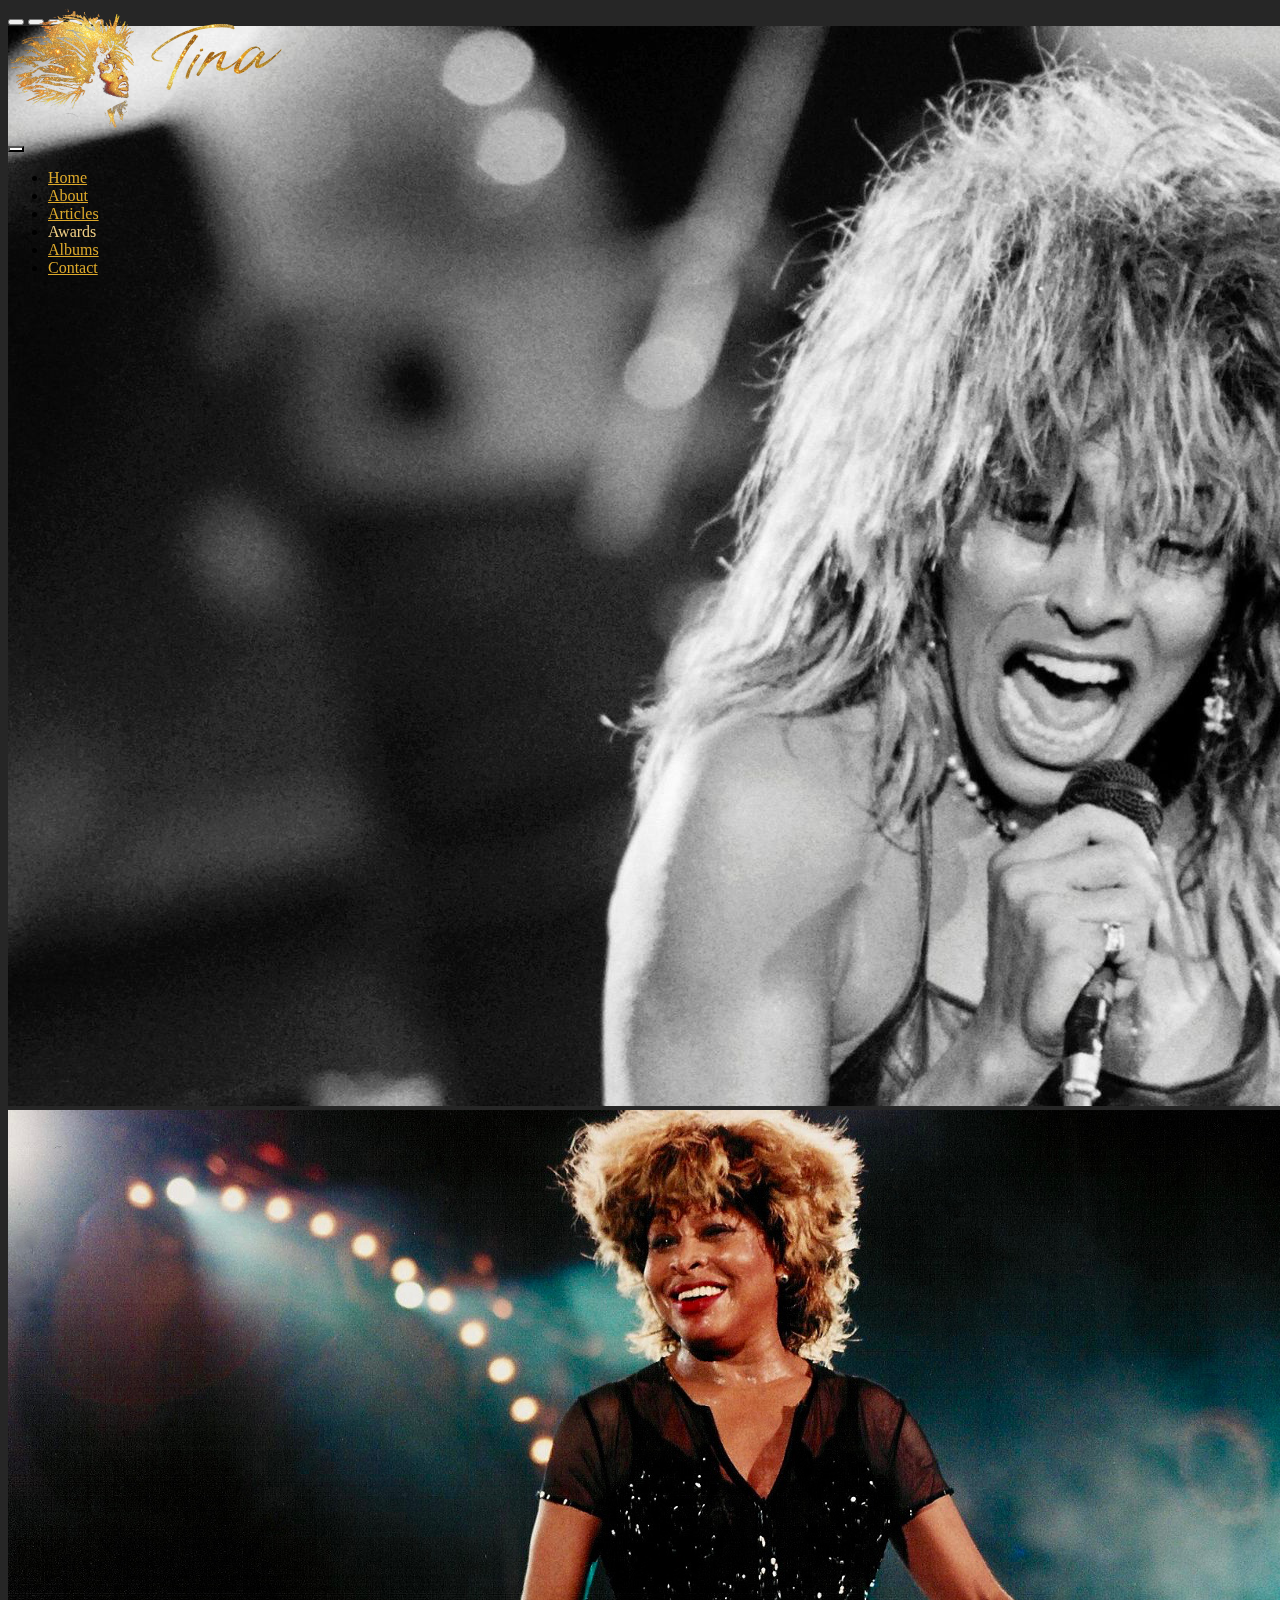
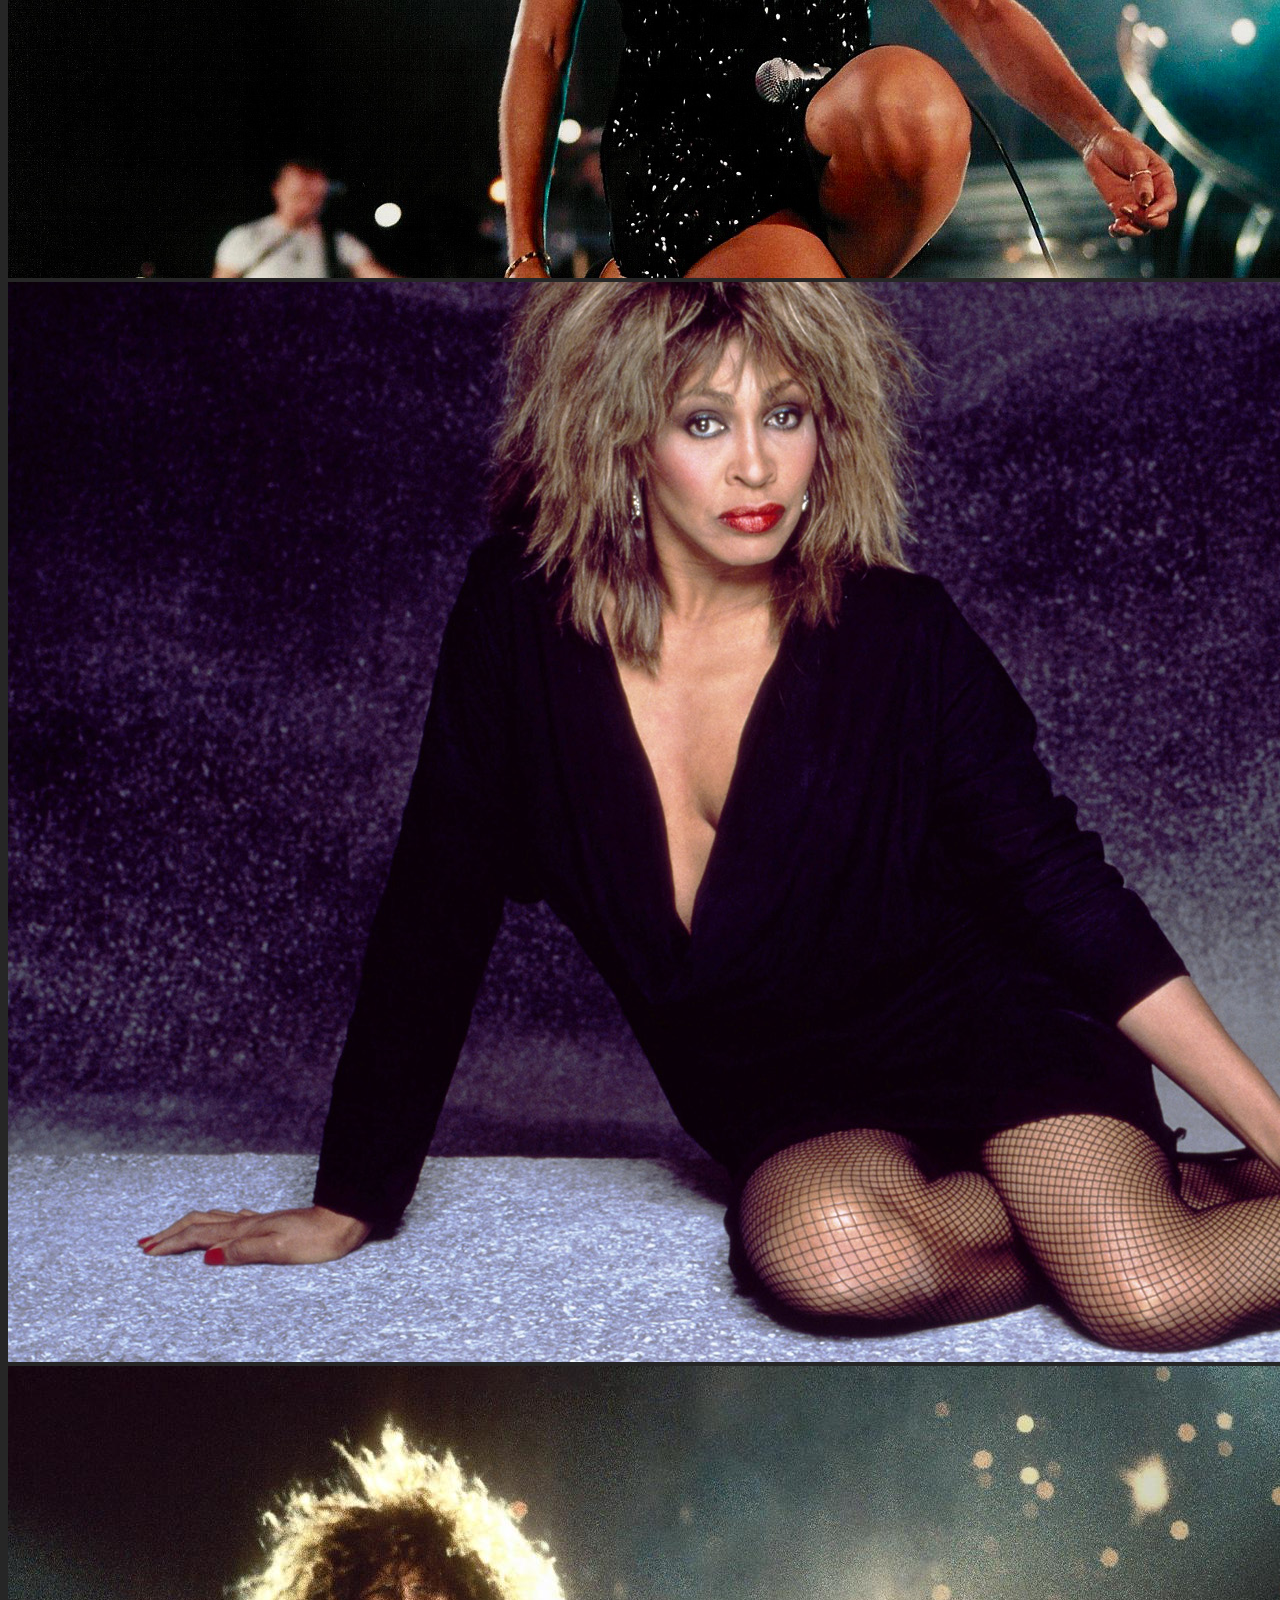
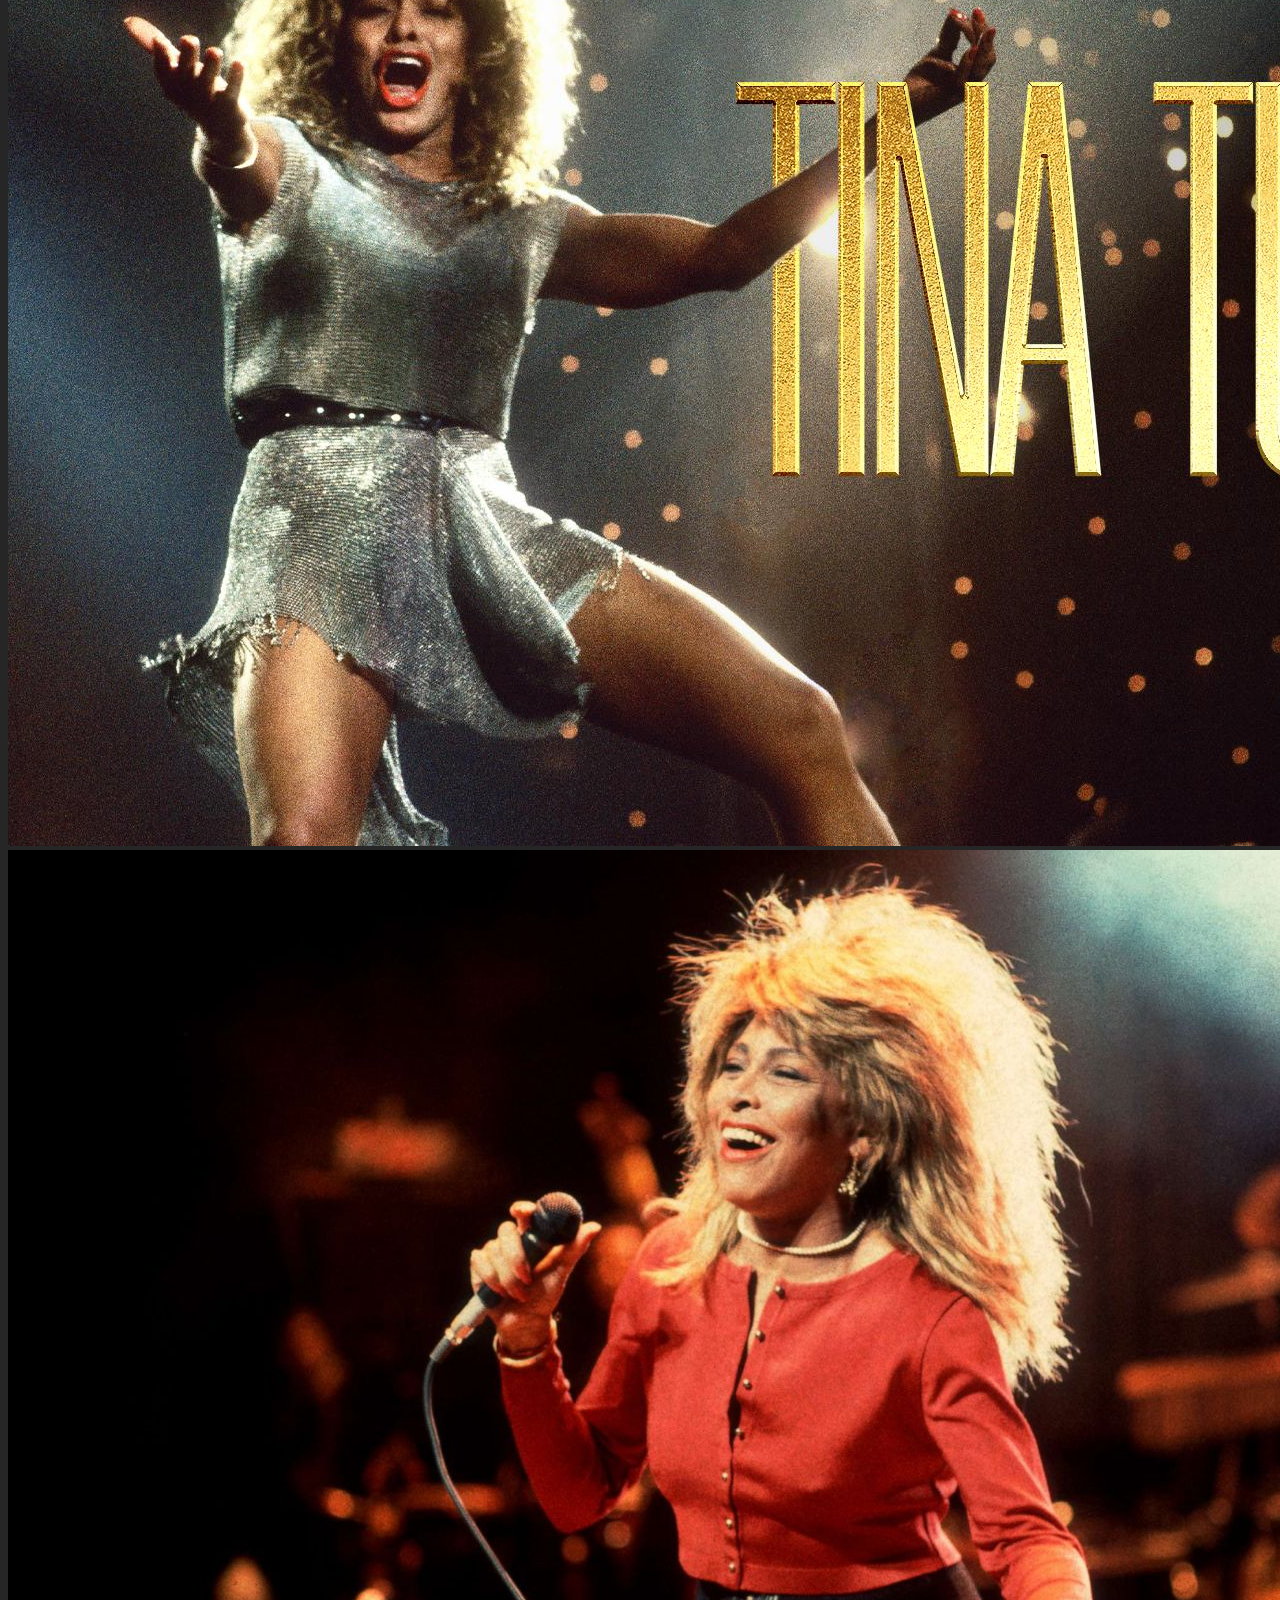
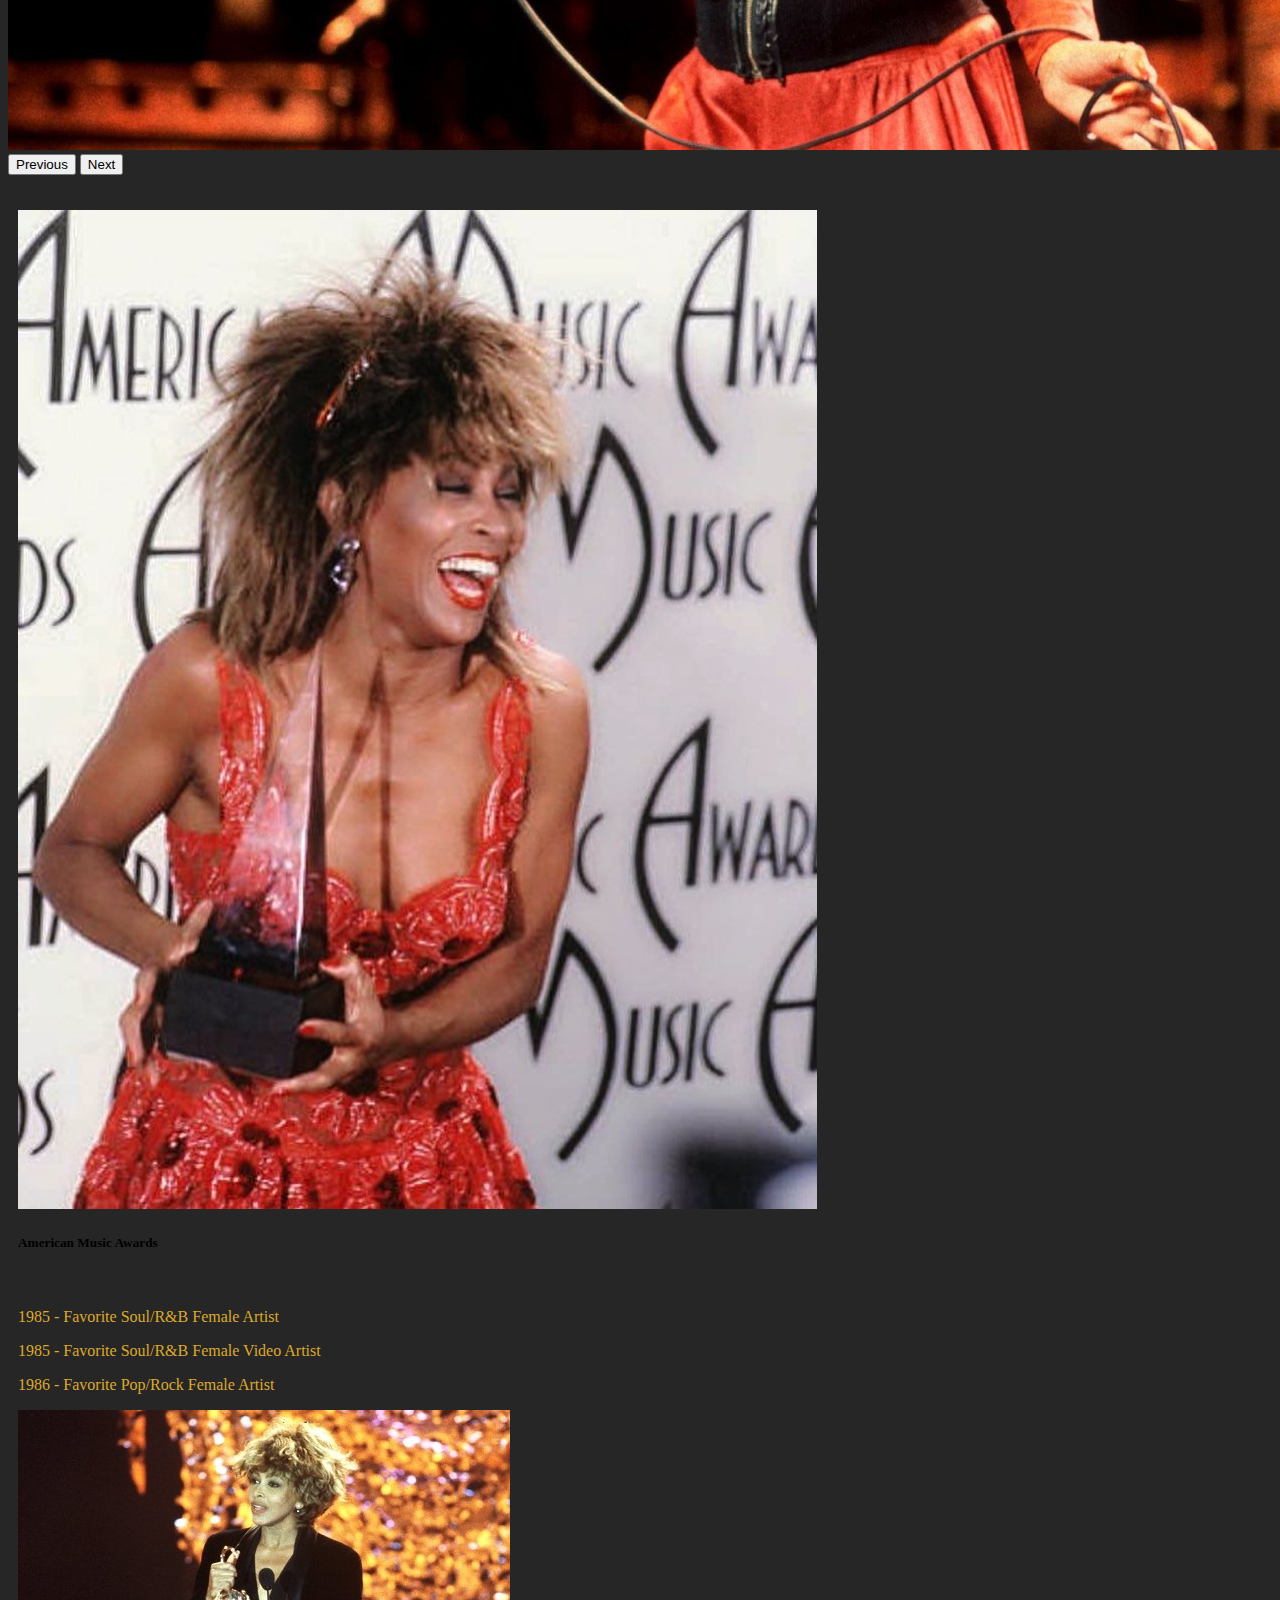
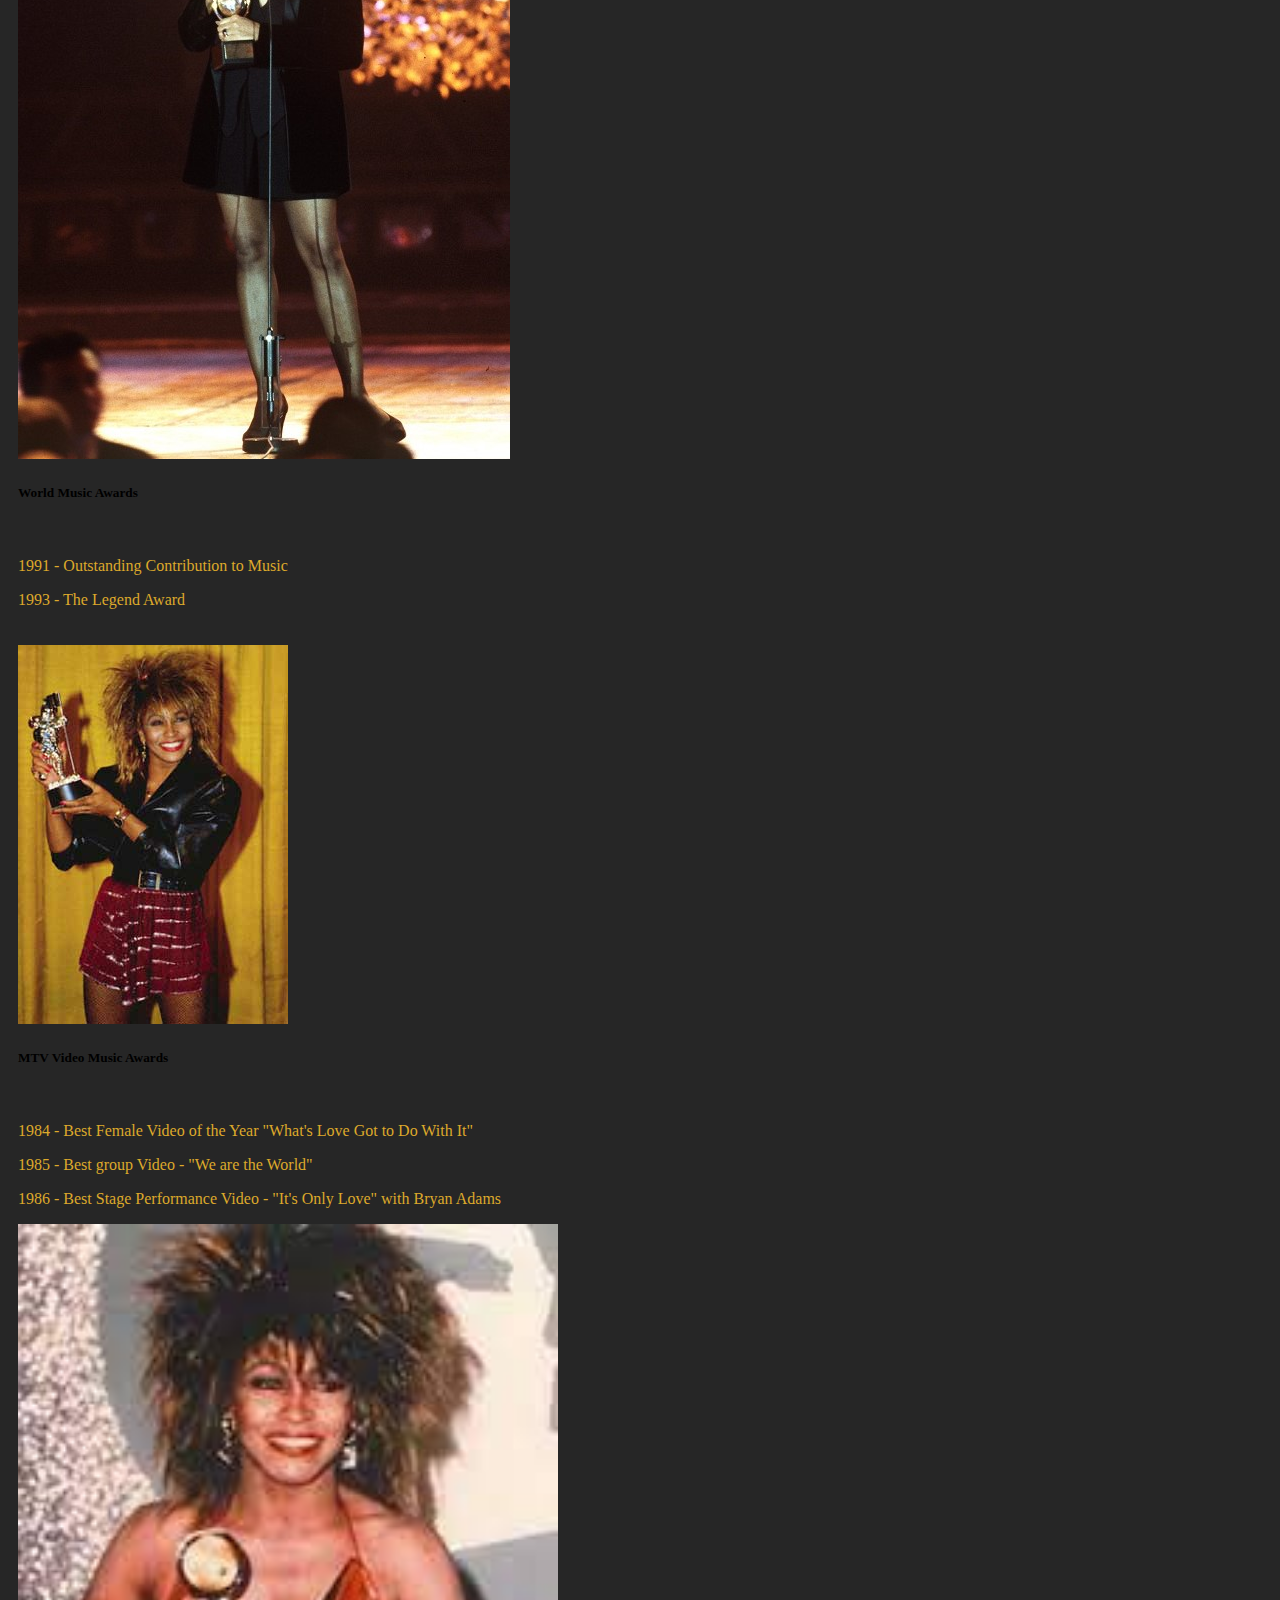
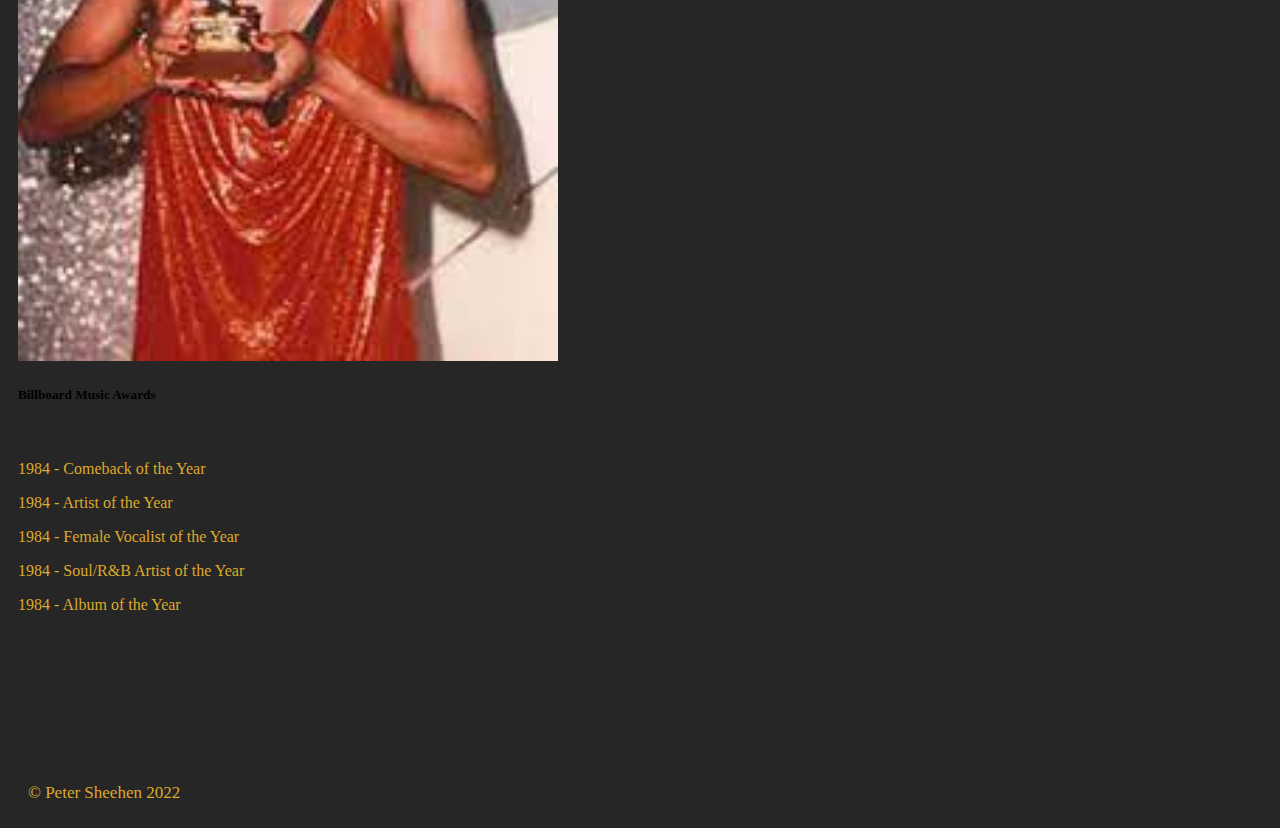
<file: awards.html>
<!DOCTYPE html>
<html lang="en">

<head>
    <meta charset="UTF-8">
    <meta http-equiv="X-UA-Compatible" content="IE=edge">
    <meta name="viewport" content="width=device-width, initial-scale=1.0">
    <title>Tina Turner fan page!</title>

    <link href="https://cdn.jsdelivr.net/npm/bootstrap@5.3.0-alpha1/dist/css/bootstrap.min.css" rel="stylesheet"
        integrity="sha384-GLhlTQ8iRABdZLl6O3oVMWSktQOp6b7In1Zl3/Jr59b6EGGoI1aFkw7cmDA6j6gD" crossorigin="anonymous">
    <link rel="stylesheet" href="style/styleAwards.css">
</head>

<body>
    <nav class="navbar">
        <img class="logo" src="images/logo.png" alt="logo">
        <div class="container-fluid hamburger">
            <button class="navbar-toggler" type="button" data-bs-toggle="collapse"
                data-bs-target="#navbarSupportedContent" aria-controls="navbarToggleExternalContent"
                aria-expanded="false" aria-label="Toggle navigation">
                <span class="navbar-toggler-icon"></span>
            </button>
            <div class="collapse navbar-collapse" id="navbarSupportedContent">
                <ul class="navbar-nav me-auto mb-2 mb-lg-0">
                    <li class="nav-item">
                        <a class="nav-link" href="index.html">Home</a>
                    </li>
                    <li class="nav-item">
                        <a class="nav-link" href="about.html">About</a>
                    </li>
                    <li class="nav-item">
                        <a class="nav-link" href="articles.html">Articles</a>
                    </li>
                    <li class="nav-item">
                        <a style="color: #efce84;" class="nav-link active" aria-current="page">Awards</a>
                    </li>
                    <li class="nav-item">
                        <a class="nav-link" href="#">Albums</a>
                    </li>
                    <li class="nav-item">
                        <a class="nav-link" href="#">Contact</a>
                    </li>
            </div>
        </div>
    </nav>

    <section>
        <div id="carouselAutoplaying" class="carousel slide" data-bs-ride="carousel">
            <div class="carousel-indicators">
                <button type="button" data-bs-target="#carouselAutoplaying" data-bs-slide-to="0" class="active"
                    aria-current="true" aria-label="Slide 1"></button>
                <button type="button" data-bs-target="#carouselAutoplaying" data-bs-slide-to="1"
                    aria-label="Slide 2"></button>
                <button type="button" data-bs-target="#carouselAutoplaying" data-bs-slide-to="2"
                    aria-label="Slide 3"></button>
                <button type="button" data-bs-target="#carouselAutoplaying" data-bs-slide-to="3"
                    aria-label="Slide 4"></button>
                <button type="button" data-bs-target="#carouselAutoplaying" data-bs-slide-to="4"
                    aria-label="Slide 5"></button>
            </div>
            <div class="carousel-inner">
                <div class="carousel-item active">
                    <img src="images/carousel1.jpg" class="img-fluid d-block w-100" alt="...">
                </div>
                <div class="carousel-item">
                    <img src="images/carousel2.png" class="img-fluid d-block w-100" alt="...">
                </div>
                <div class="carousel-item">
                    <img src="images/carousel3.jpg" class="img-fluid d-block w-100" alt="...">
                </div>
                <div class="carousel-item">
                    <img src="images/carousel4.jpg" class="img-fluid d-block w-100" alt="...">
                </div>
                <div class="carousel-item">
                    <img src="images/carousel5.jpg" class="img-fluid d-block w-100" alt="...">
                </div>
            </div>
            <button class="carousel-control-prev" type="button" data-bs-target="#carouselAutoplaying"
                data-bs-slide="prev">
                <span class="carousel-control-prev-icon" aria-hidden="true"></span>
                <span class="visually-hidden">Previous</span>
            </button>
            <button class="carousel-control-next" type="button" data-bs-target="#carouselAutoplaying"
                data-bs-slide="next">
                <span class="carousel-control-next-icon" aria-hidden="true"></span>
                <span class="visually-hidden">Next</span>
            </button>
        </div>

        <div class="container">
            <div class="row">
                <div class="column">
                    <div class="card mb-3" style="max-width: 540px;">
                        <div class="row g-0">
                            <div class="col-md-4">
                                <img src="images/AMA.jpg" class="img-fluid rounded-start" alt="Tina Turner">
                            </div>
                            <div class="col-md-8">
                                <div class="card-body">
                                    <h5 class="card-title">American Music Awards</h5>
                                    <br>
                                    <p class="card-text">
                                        1985 - Favorite Soul/R&B Female Artist
                                    </p>
                                    <p class="card-text">
                                        1985 - Favorite Soul/R&B Female Video Artist
                                    </p>
                                    <p class="card-text">
                                        1986 - Favorite Pop/Rock Female Artist
                                    </p>
                                </div>
                            </div>
                        </div>
                    </div>

                    <div class="card mb-3" style="max-width: 540px;">
                        <div class="row g-0">
                            <div class="col-md-4">
                                <img src="images/WMA.jpg" class="img-fluid rounded-start" alt="Tina Turner">
                            </div>
                            <div class="col-md-8">
                                <div class="card-body">
                                    <h5 class="card-title">World Music Awards</h5>
                                    <br>
                                    <p class="card-text">
                                        1991 - Outstanding Contribution to Music
                                    </p>
                                    <p class="card-text">
                                        1993 - The Legend Award
                                    </p>
                                </div>
                            </div>
                        </div>
                    </div>
                </div>
                <div class="column">
                    <div class="card mb-3" style="max-width: 540px;">
                        <div class="row g-0">
                            <div class="col-md-4">
                                <img src="images/MTV.jpg" class="img-fluid rounded-start" alt="Tina Turner">
                            </div>
                            <div class="col-md-8">
                                <div class="card-body">
                                    <h5 class="card-title">MTV Video Music Awards</h5>
                                    <br>
                                    <p class="card-text">
                                        1984 - Best Female Video of the Year "What's Love Got to Do With It"
                                    </p>
                                    <p class="card-text">
                                        1985 - Best group Video - "We are the World"
                                    </p>
                                    <p class="card-text">
                                        1986 - Best Stage Performance Video - "It's Only Love" with Bryan Adams
                                    </p>
                                </div>
                            </div>
                        </div>
                    </div>

                    <div class="card mb-3" style="max-width: 540px;">
                        <div class="row g-0">
                            <div class="col-md-4">
                                <img class="imageFix" src="images/BMA.jpg" class="img-fluid rounded-start" alt="...">
                            </div>
                            <div class="col-md-8">
                                <div class="card-body">
                                    <h5 class="card-title">Billboard Music Awards</h5>
                                    <br>
                                    <p class="card-text">
                                        1984 - Comeback of the Year
                                    </p>
                                    <p class="card-text">
                                        1984 - Artist of the Year
                                    </p>
                                    <p class="card-text">
                                        1984 - Female Vocalist of the Year
                                    </p>
                                    <p class="card-text">
                                        1984 - Soul/R&B Artist of the Year
                                    </p>
                                    <p class="card-text">
                                        1984 - Album of the Year
                                    </p>
                                </div>
                            </div>
                        </div>
                    </div>
                </div>
            </div>
        </div>
    </section>



    <footer>
        <p>&copy; Peter Sheehen 2022</p>
    </footer>

    <script src="https://cdn.jsdelivr.net/npm/bootstrap@5.3.0-alpha1/dist/js/bootstrap.bundle.min.js"
        integrity="sha384-w76AqPfDkMBDXo30jS1Sgez6pr3x5MlQ1ZAGC+nuZB+EYdgRZgiwxhTBTkF7CXvN"
        crossorigin="anonymous"></script>
</body>

</html>
</file>
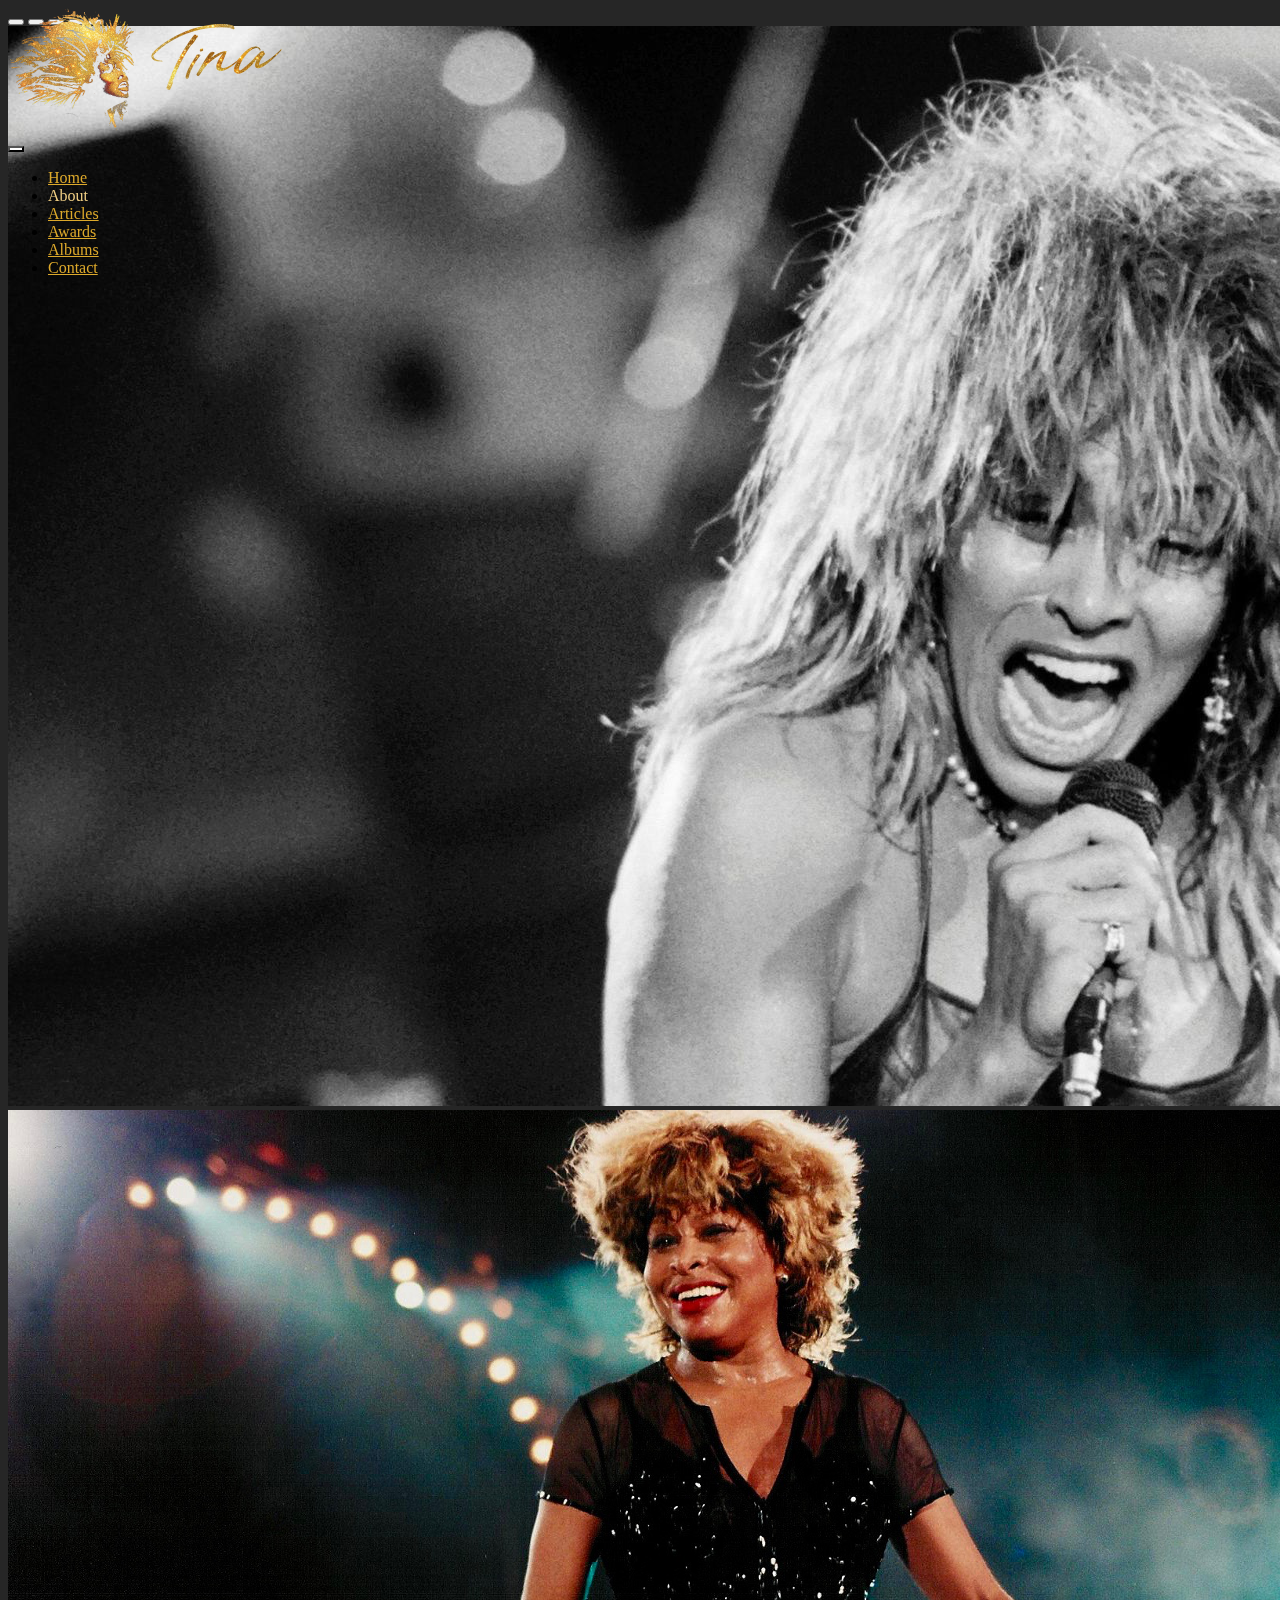
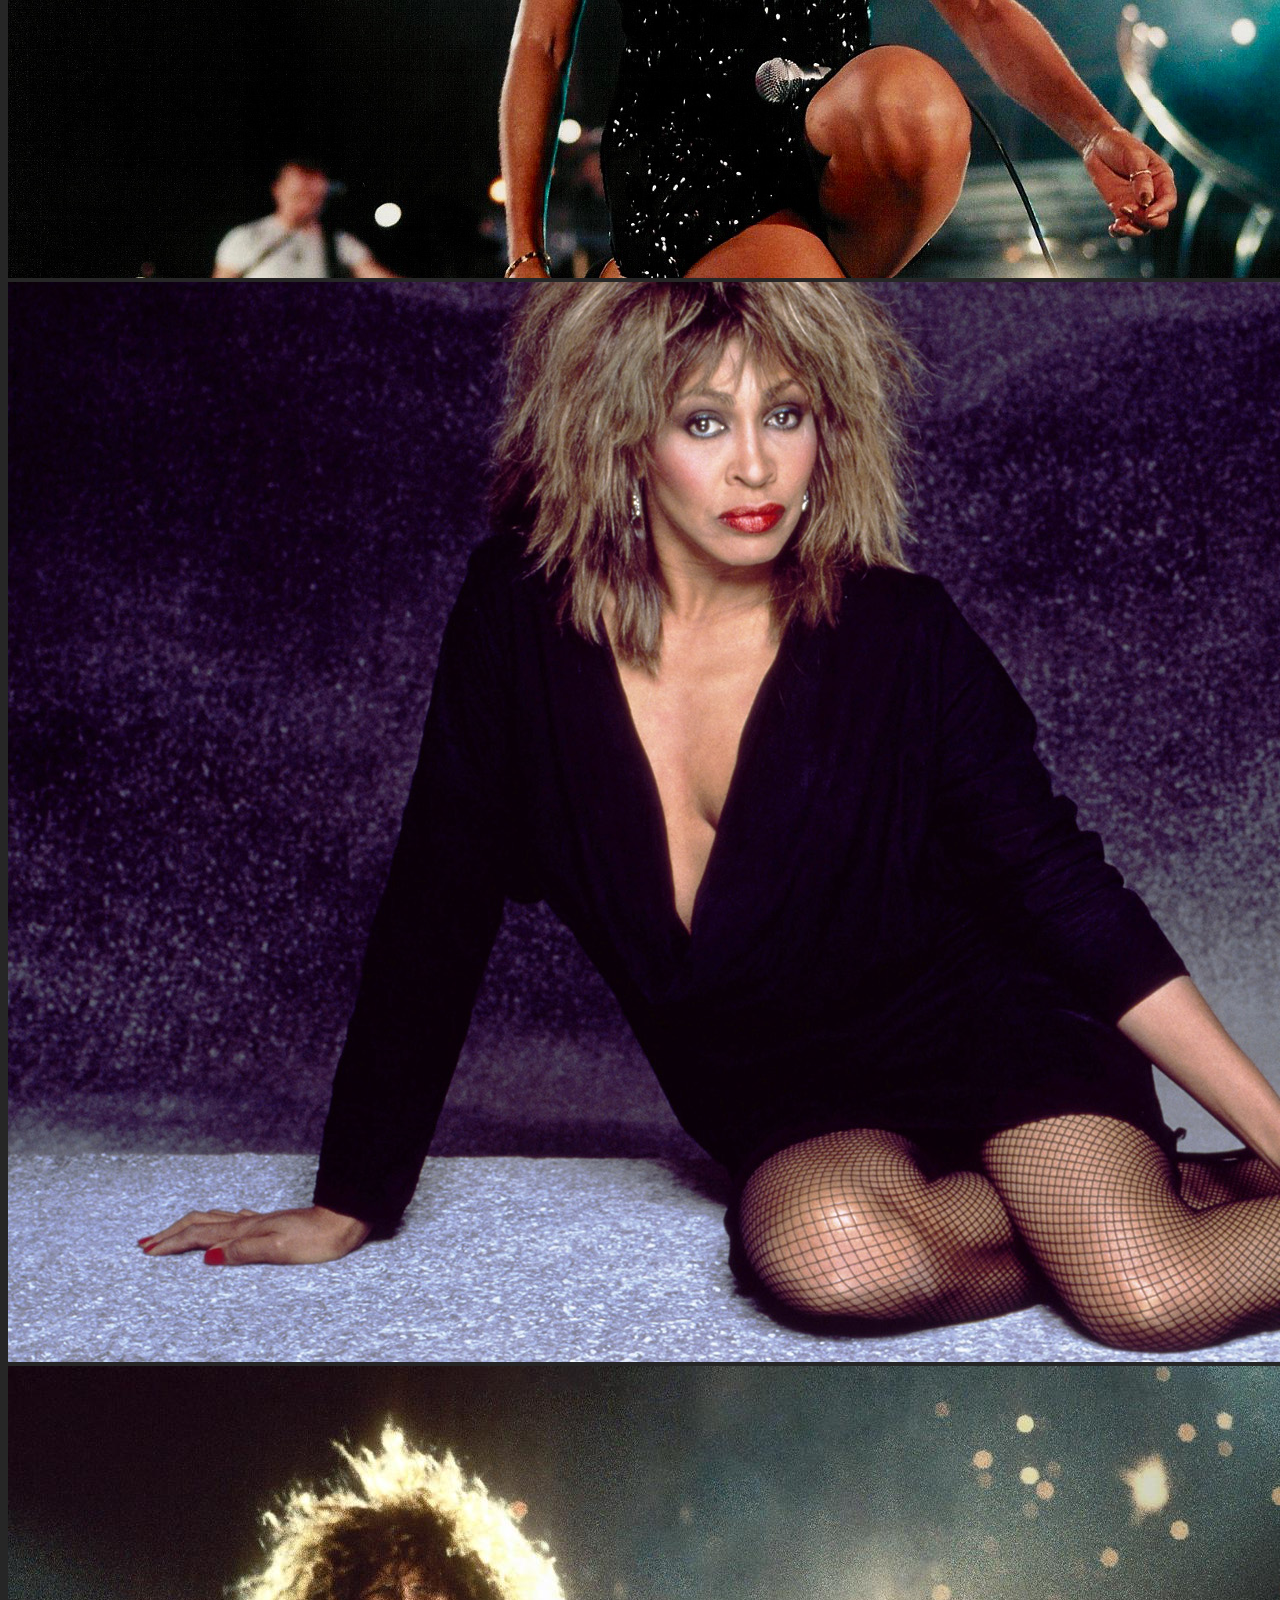
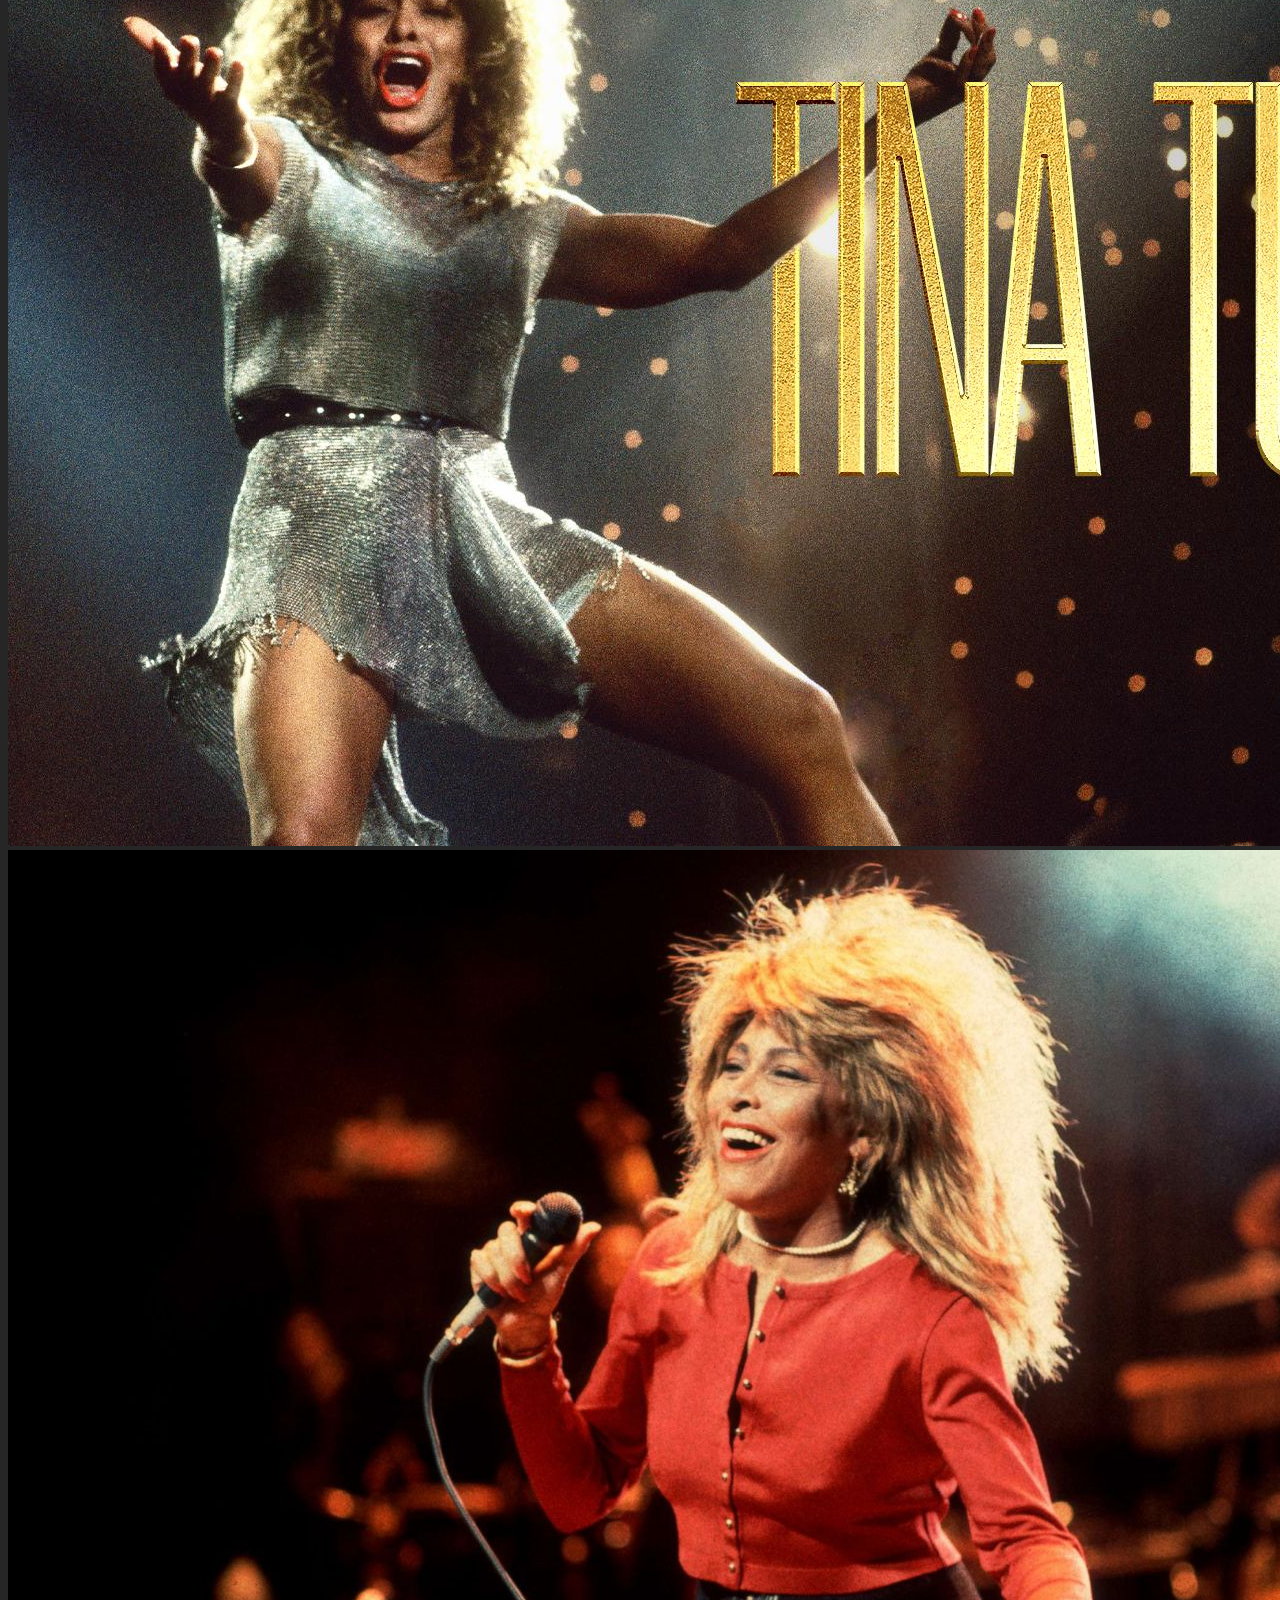
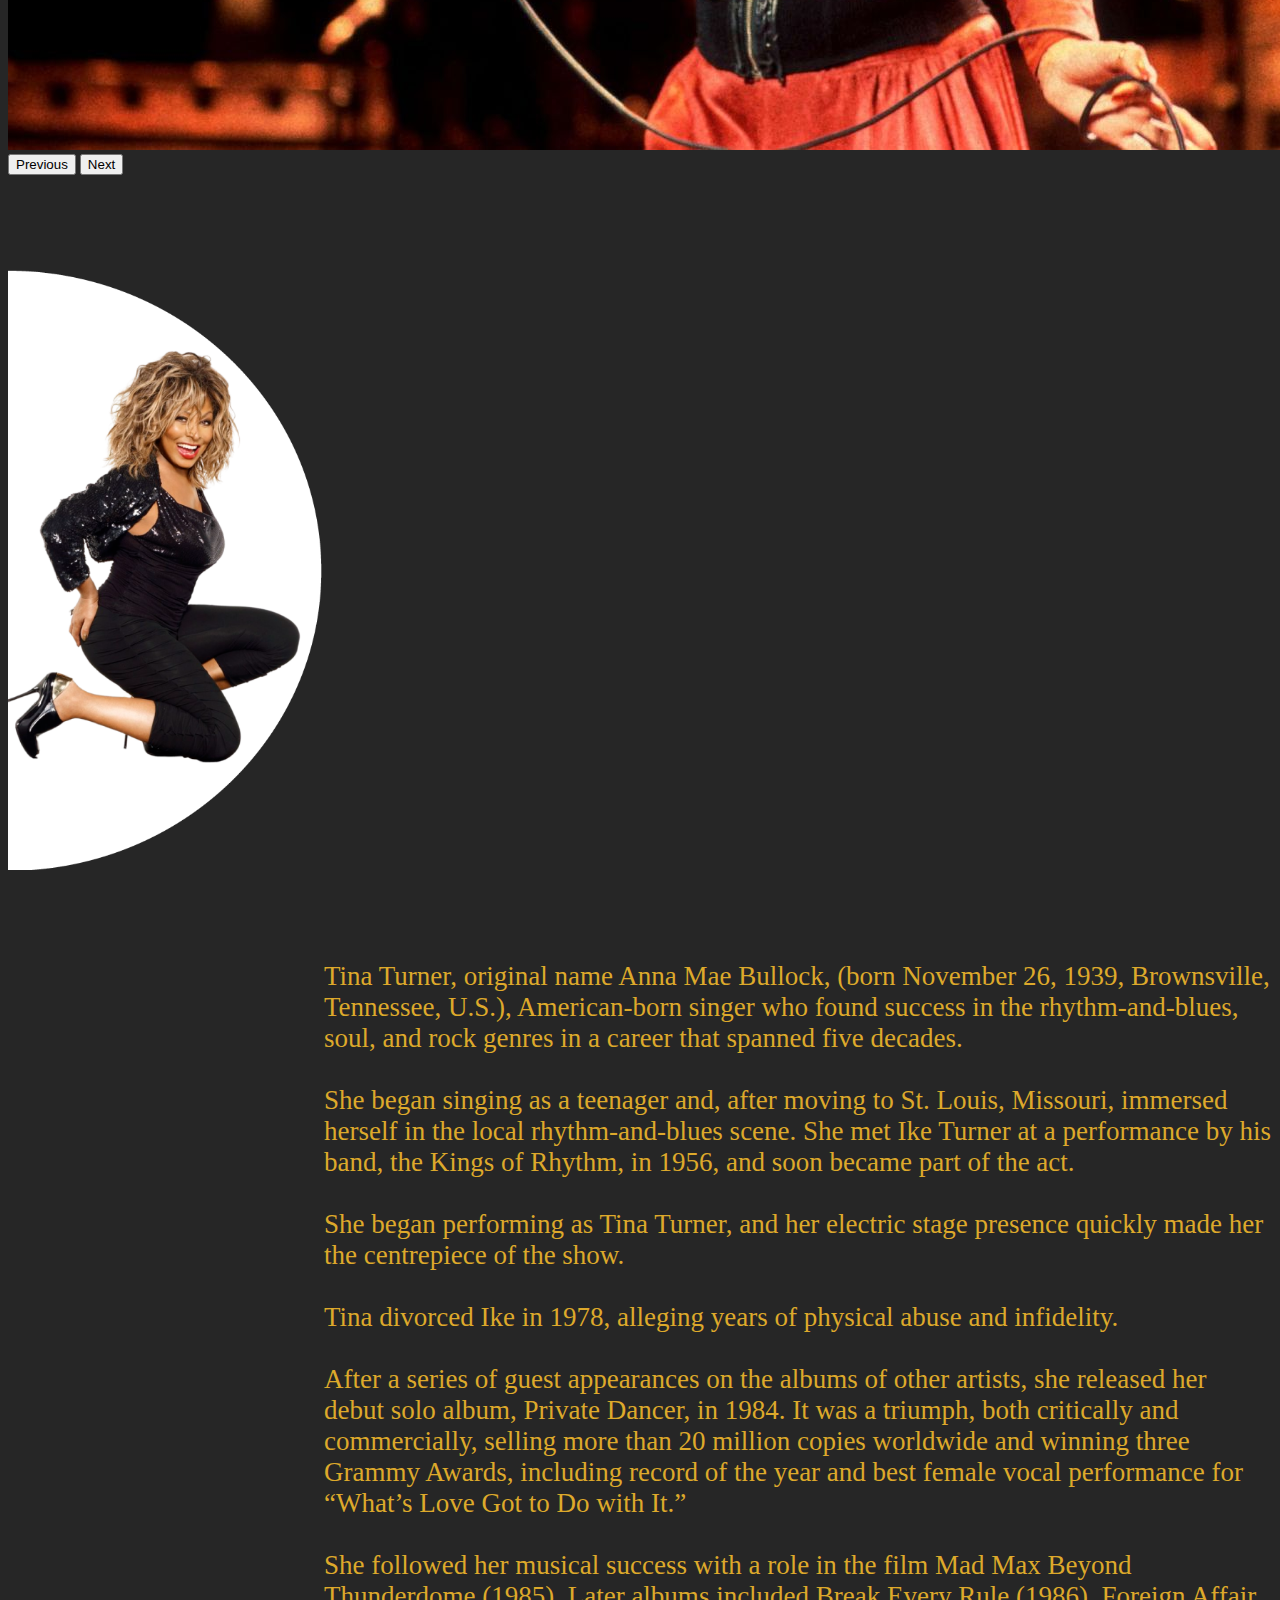
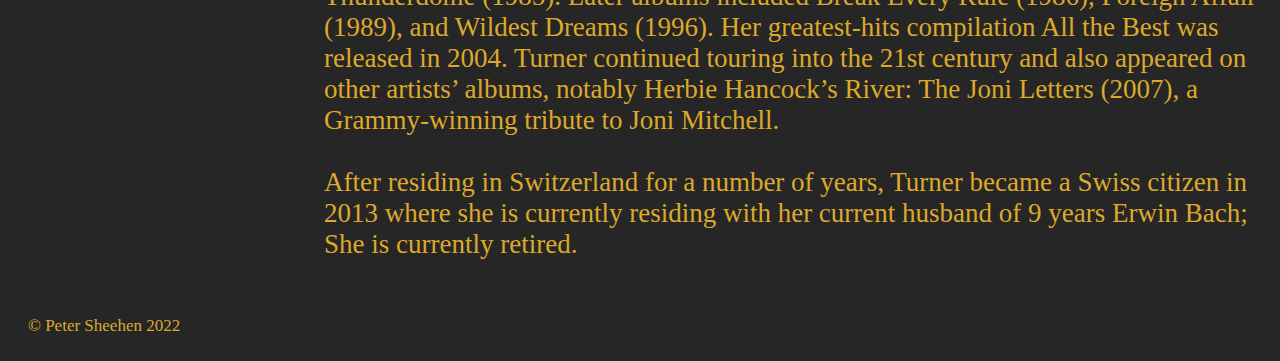
<file: pages/about.html>
<!DOCTYPE html>
<html lang="en">

<head>
  <meta charset="UTF-8">
  <meta http-equiv="X-UA-Compatible" content="IE=edge">
  <meta name="viewport" content="width=device-width, initial-scale=1.0">
  <title>Tina Turner fan page!</title>
  
  <link href="https://cdn.jsdelivr.net/npm/bootstrap@5.3.0-alpha1/dist/css/bootstrap.min.css" rel="stylesheet"
    integrity="sha384-GLhlTQ8iRABdZLl6O3oVMWSktQOp6b7In1Zl3/Jr59b6EGGoI1aFkw7cmDA6j6gD" crossorigin="anonymous">
  <link rel="stylesheet" href="/style/styleAbout.css">
</head>

<body>
  <nav class="navbar">
    <img class="logo" src="/images/logo.png" alt="logo">
    <div class="container-fluid hamburger">
      <button class="navbar-toggler" type="button" data-bs-toggle="collapse" data-bs-target="#navbarSupportedContent">
        <span class="navbar-toggler-icon"></span>
      </button>
      <div class="collapse navbar-collapse" id="navbarSupportedContent">
        <ul class="navbar-nav me-auto mb-2 mb-lg-0">
          <li class="nav-item">
            <a class="nav-link" href="index.html">Home</a>
          </li>
          <li class="nav-item">
            <a style="color: #efce84;" class="nav-link active" aria-current="page" >About</a>
          </li>
          <li class="nav-item">
            <a class="nav-link" href="articles.html">Articles</a>
          </li>
          <li class="nav-item">
            <a class="nav-link" href="awards.html">Awards</a>
          </li>
          <li class="nav-item">
            <a class="nav-link" href="albums.html">Albums</a>
          </li>
          <li class="nav-item">
            <a class="nav-link" href="contact.html">Contact</a>
          </li>
        </ul>
      </div>
    </div>
  </nav>
  <section>
    <div id="carouselAutoplaying" class="carousel slide" data-bs-ride="carousel">
      <div class="carousel-indicators">
        <button type="button" data-bs-target="#carouselAutoplaying" data-bs-slide-to="0" class="active" aria-current="true" aria-label="Slide 1"></button>
        <button type="button" data-bs-target="#carouselAutoplaying" data-bs-slide-to="1" aria-label="Slide 2"></button>
        <button type="button" data-bs-target="#carouselAutoplaying" data-bs-slide-to="2" aria-label="Slide 3"></button>
        <button type="button" data-bs-target="#carouselAutoplaying" data-bs-slide-to="3" aria-label="Slide 4"></button>
        <button type="button" data-bs-target="#carouselAutoplaying" data-bs-slide-to="4" aria-label="Slide 5"></button>
      </div>
      <div class="carousel-inner">
        <div class="carousel-item active">
          <img src="/images/carousel1.jpg" class="img-fluid d-block w-100" alt="Tina Turner">
        </div>
        <div class="carousel-item">
          <img src="/images/carousel2.png" class="img-fluid d-block w-100" alt="Tina Turner">
        </div>
        <div class="carousel-item">
          <img src="/images/carousel3.jpg" class="img-fluid d-block w-100" alt="Tina Turner">
        </div>
        <div class="carousel-item">
          <img src="/images/carousel4.jpg" class="img-fluid d-block w-100" alt="Tina Turner">
        </div>
        <div class="carousel-item">
          <img src="/images/carousel5.jpg" class="img-fluid d-block w-100" alt="Tina Turner">
        </div>
      </div>
      <button class="carousel-control-prev" type="button" data-bs-target="#carouselAutoplaying" data-bs-slide="prev">
        <span class="carousel-control-prev-icon" aria-hidden="true"></span>
        <span class="visually-hidden">Previous</span>
      </button>
      <button class="carousel-control-next" type="button" data-bs-target="#carouselAutoplaying" data-bs-slide="next">
        <span class="carousel-control-next-icon" aria-hidden="true"></span>
        <span class="visually-hidden">Next</span>
      </button>
    </div>
    <img class="image img-fluid" src="/images/bodyImage2.png" alt="Tina Turner">
      <div class="text">
        <p>
            Tina Turner, original name Anna Mae Bullock, (born November 26, 1939, Brownsville, Tennessee, U.S.), 
            American-born singer who found success in the rhythm-and-blues, soul, 
            and rock genres in a career that spanned five decades.
            <br>
            <br>
            She began singing as a teenager and, after moving to St. Louis, Missouri, immersed herself in the 
            local rhythm-and-blues scene. She met Ike Turner at a performance by his band, 
            the Kings of Rhythm, in 1956, and soon became part of the act.
            <br>
            <br>
            She began performing as Tina Turner, and her electric stage presence quickly made her the centrepiece of the show.
            <br>
            <br>
            Tina divorced Ike in 1978, alleging years of physical abuse and infidelity.
            <br>
            <br>
            After a series of guest appearances on the albums of other artists, she released her debut solo album, 
            Private Dancer, in 1984. It was a triumph, both critically and commercially, 
            selling more than 20 million copies worldwide and winning three Grammy Awards, 
            including record of the year and best female vocal performance for “What’s Love Got to Do with It.”
            <br>
            <br>
            She followed her musical success with a role in the film Mad Max Beyond Thunderdome (1985). 
            Later albums included Break Every Rule (1986), Foreign Affair (1989), and Wildest Dreams (1996). 
            Her greatest-hits compilation All the Best was released in 2004. 
            Turner continued touring into the 21st century and also appeared on other artists’ albums, 
            notably Herbie Hancock’s River: The Joni Letters (2007), a Grammy-winning tribute to Joni Mitchell.
            <br>
            <br>
            After residing in Switzerland for a number of years, Turner became a Swiss citizen in 2013 where she
            is currently residing with her current husband of 9 years Erwin Bach; She is currently retired. 
        </p>
      </div>
  </section>
  

  <footer>
    <p>&copy; Peter Sheehen 2022</p>
  </footer>

  <script src="https://cdn.jsdelivr.net/npm/bootstrap@5.3.0-alpha1/dist/js/bootstrap.bundle.min.js"
    integrity="sha384-w76AqPfDkMBDXo30jS1Sgez6pr3x5MlQ1ZAGC+nuZB+EYdgRZgiwxhTBTkF7CXvN"
    crossorigin="anonymous"></script>
</body>

</html>
</file>
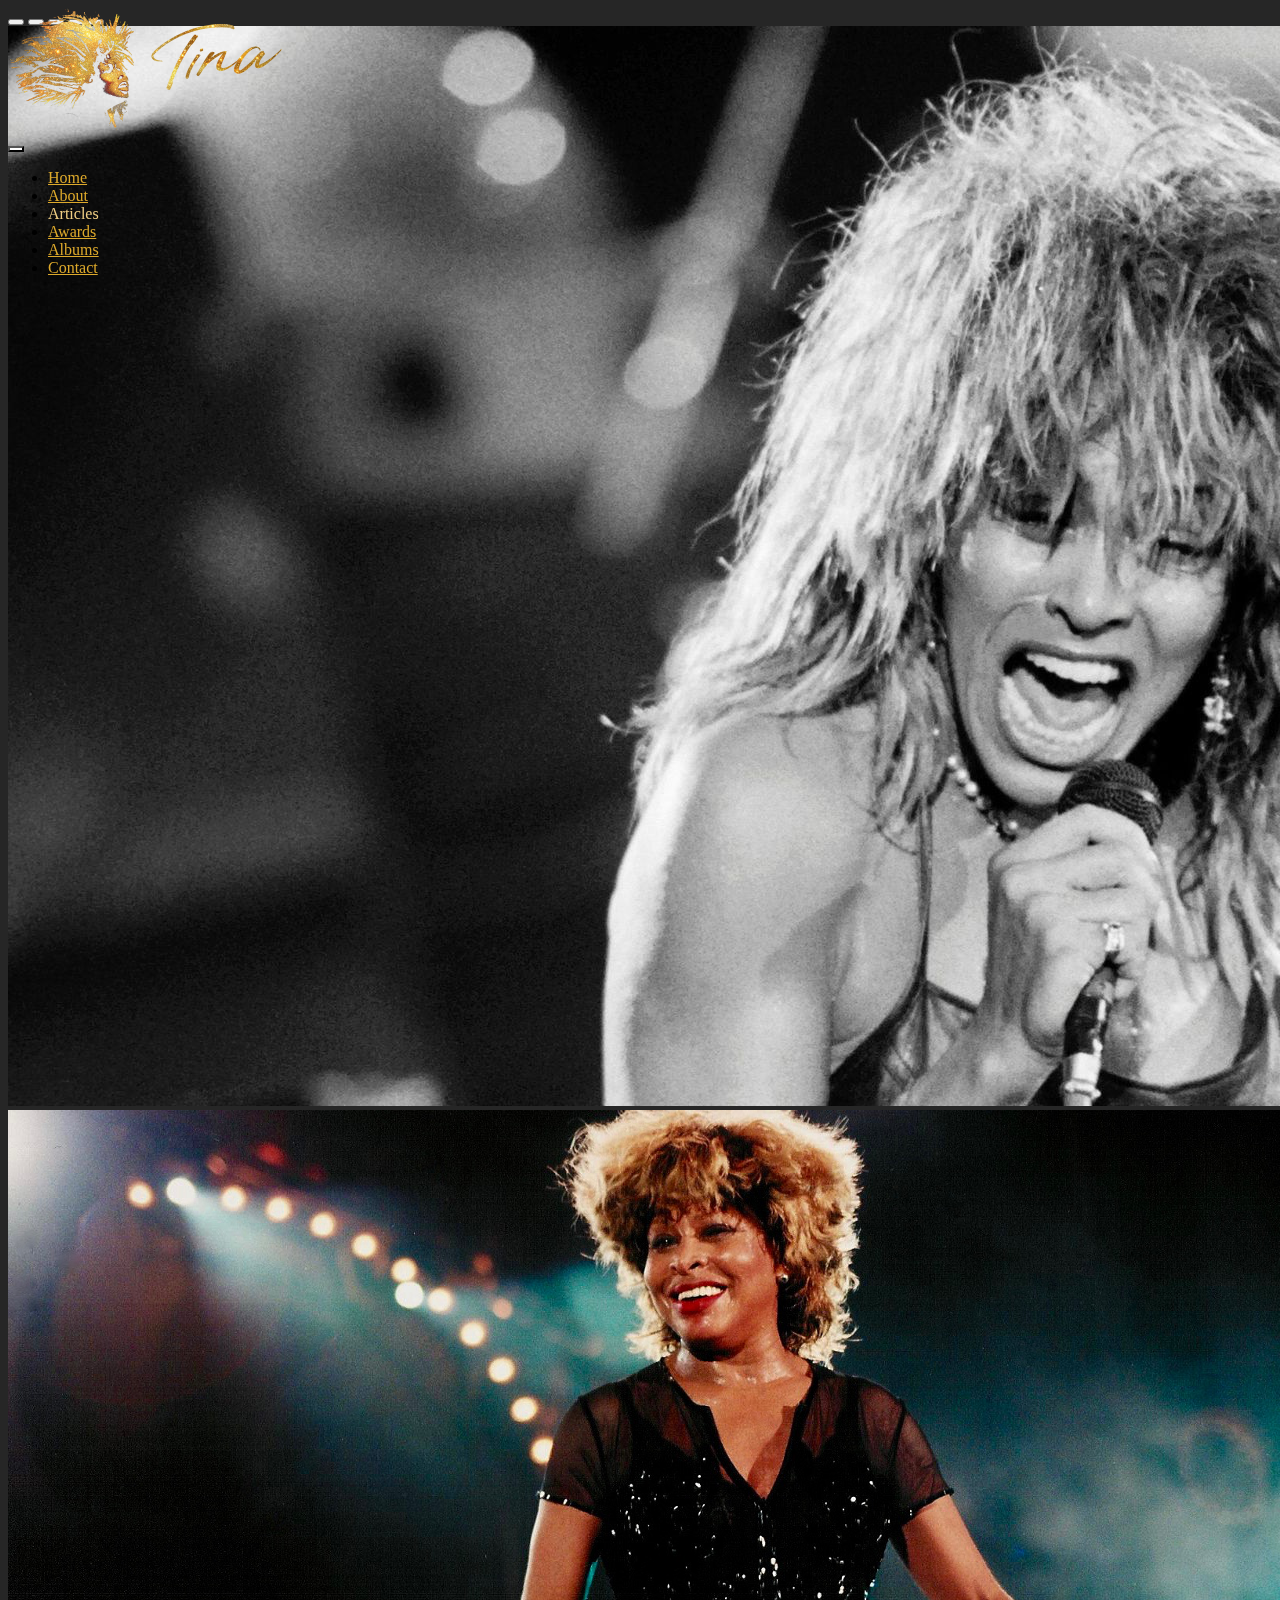
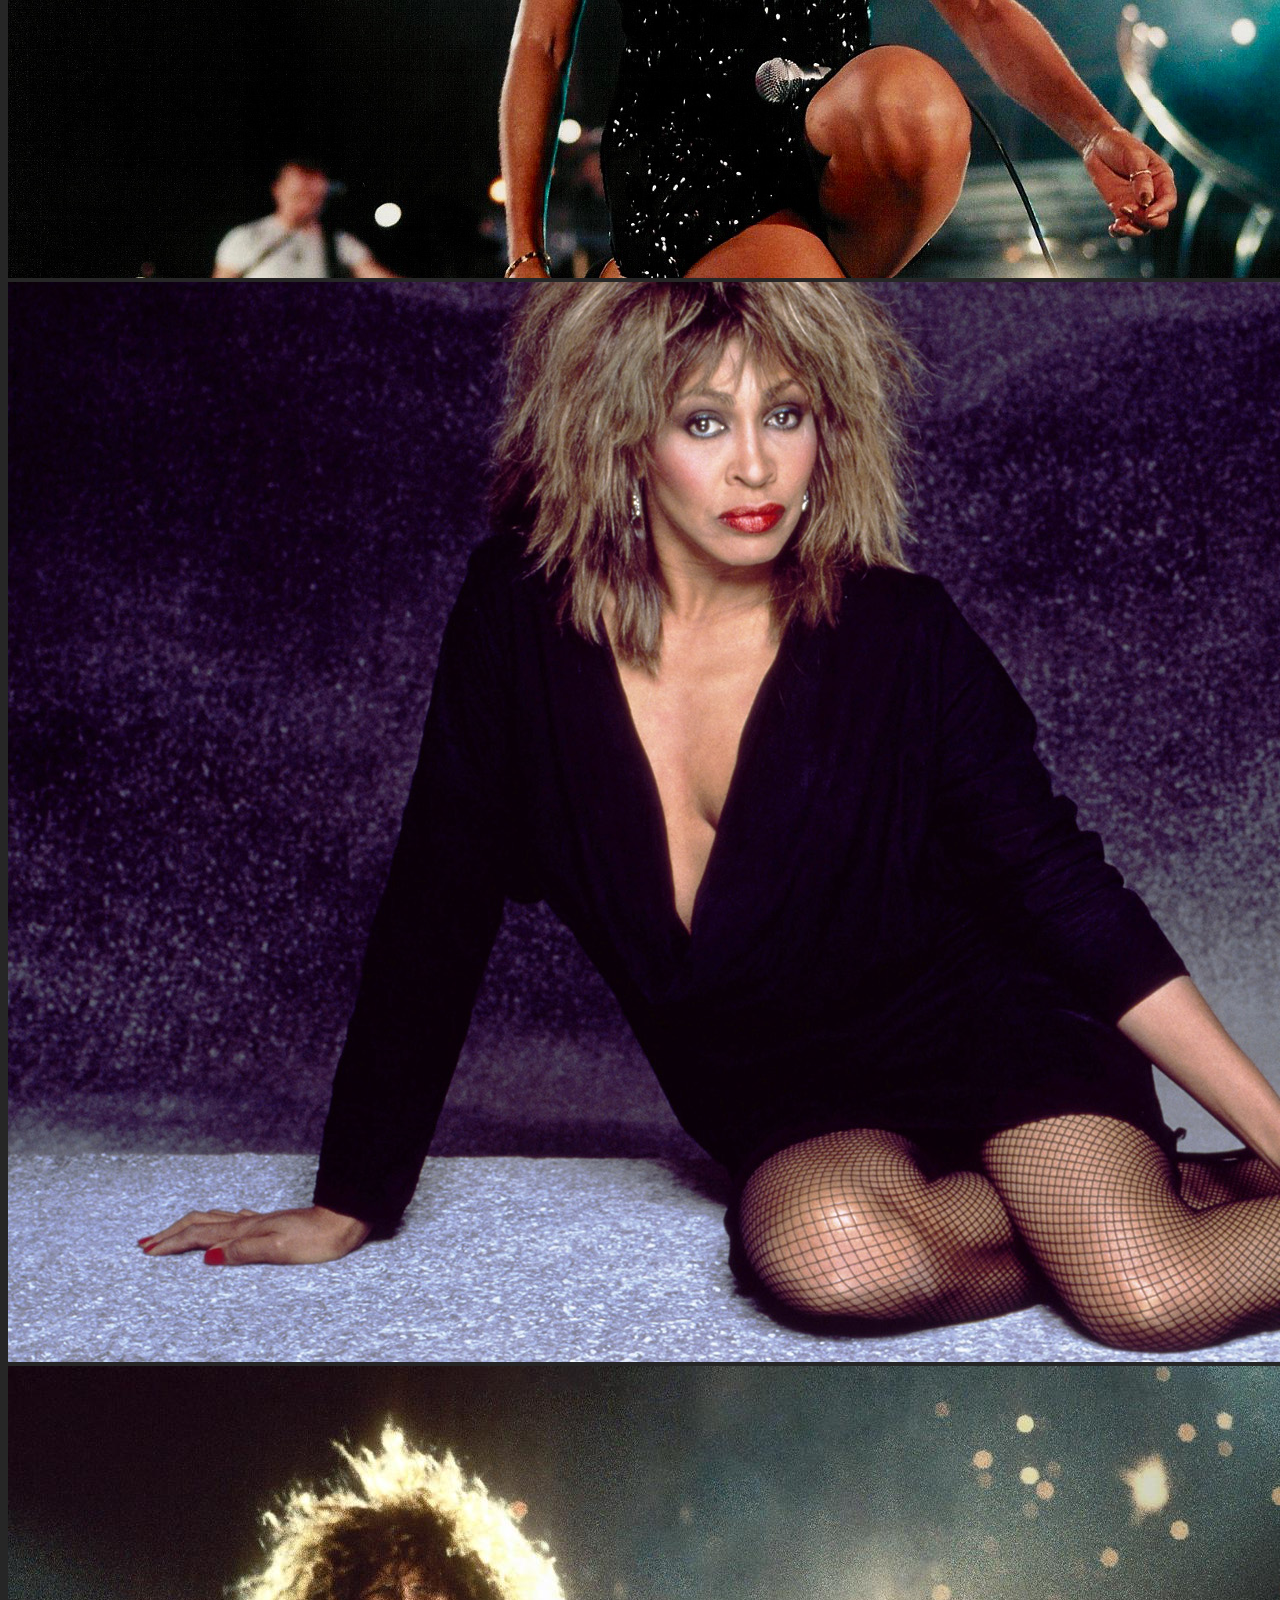
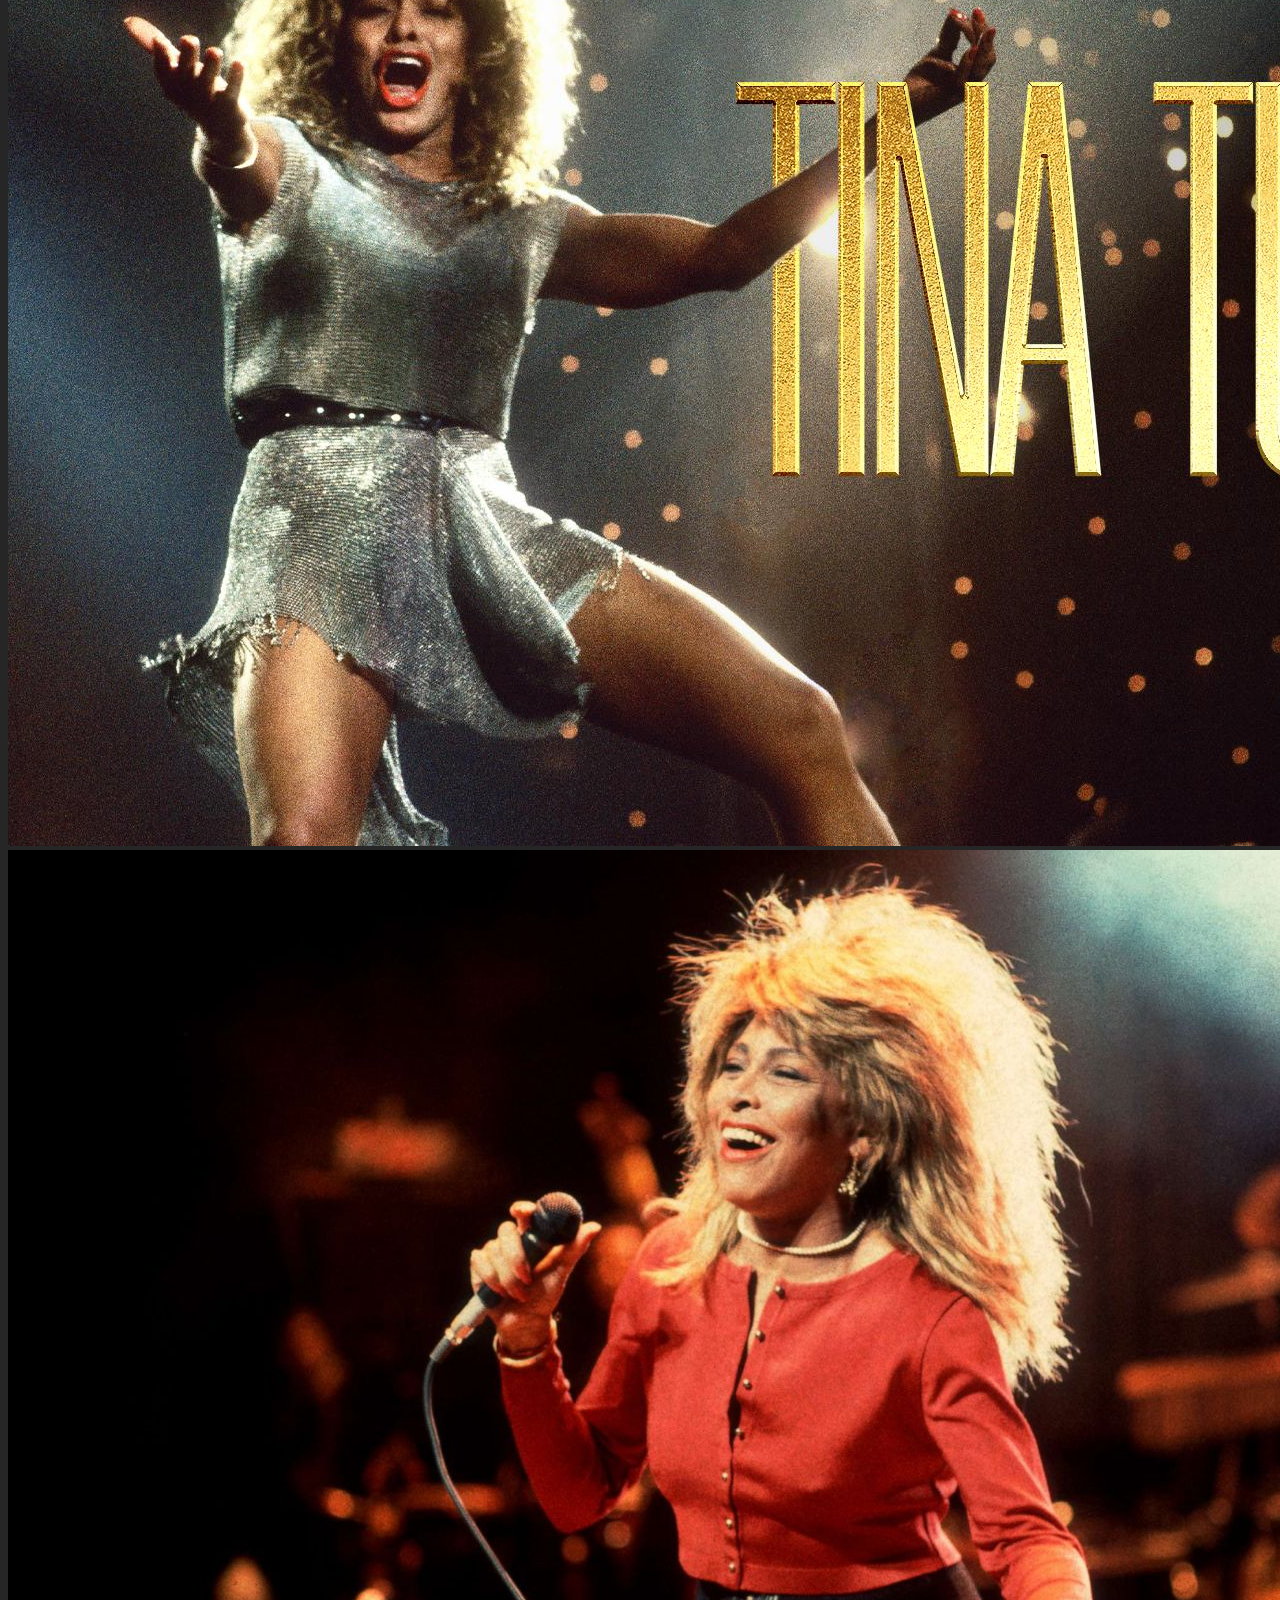
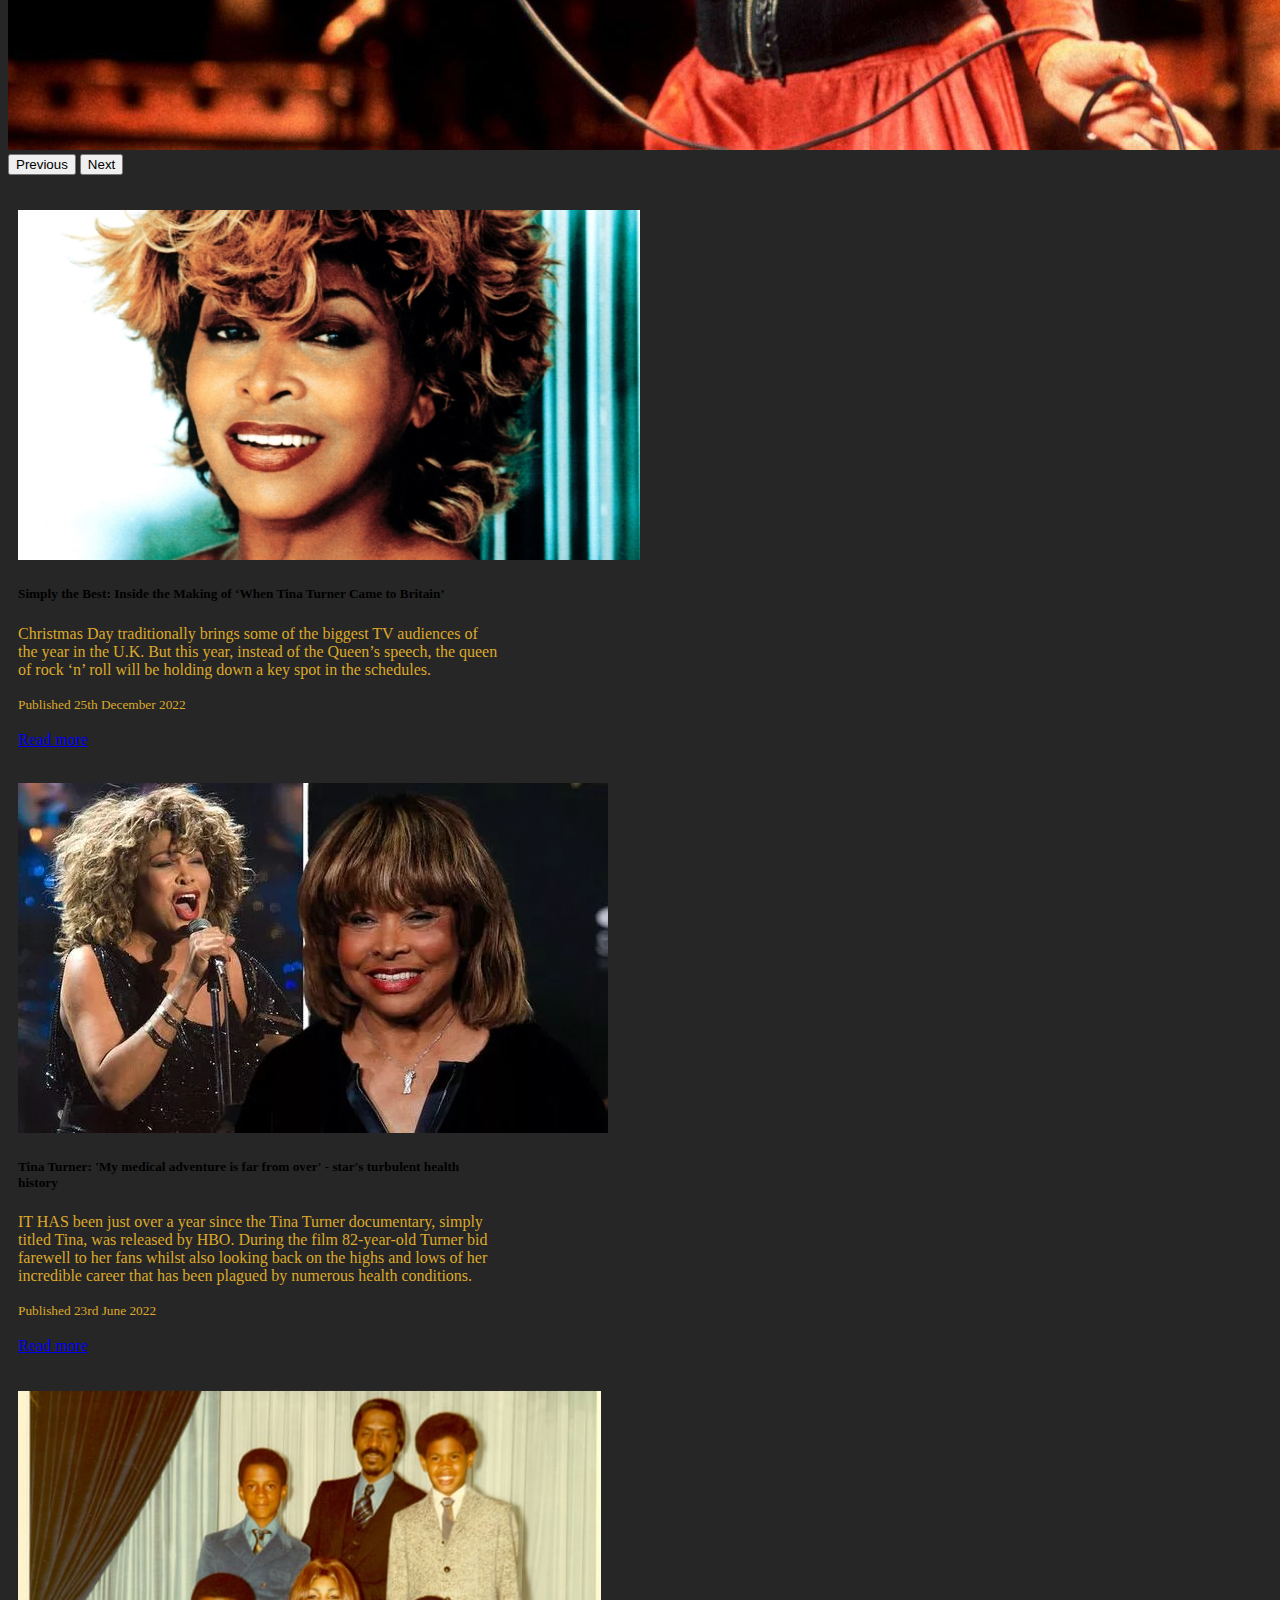
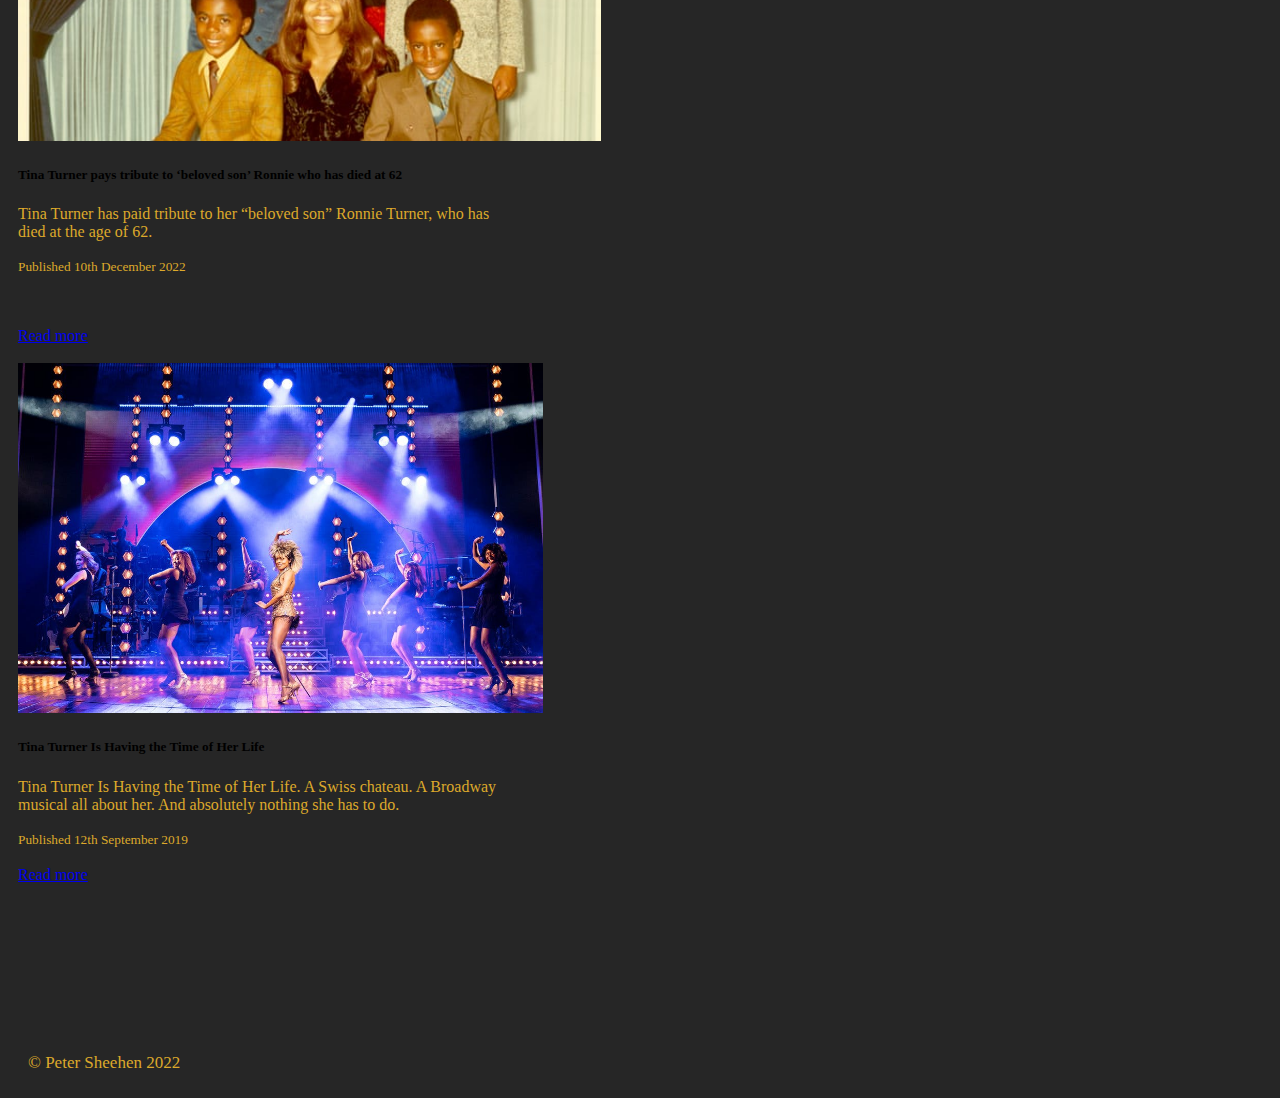
<file: pages/articles.html>
<!DOCTYPE html>
<html lang="en">

<head>
    <meta charset="UTF-8">
    <meta http-equiv="X-UA-Compatible" content="IE=edge">
    <meta name="viewport" content="width=device-width, initial-scale=1.0">
    <title>Tina Turner fan page!</title>

    <link href="https://cdn.jsdelivr.net/npm/bootstrap@5.3.0-alpha1/dist/css/bootstrap.min.css" rel="stylesheet"
        integrity="sha384-GLhlTQ8iRABdZLl6O3oVMWSktQOp6b7In1Zl3/Jr59b6EGGoI1aFkw7cmDA6j6gD" crossorigin="anonymous">
    <link rel="stylesheet" href="/style/styleArticles.css">
</head>

<body>
    <nav class="navbar">
        <img class="logo" src="/images/logo.png" alt="logo">
        <div class="container-fluid hamburger">
            <button class="navbar-toggler" type="button" data-bs-toggle="collapse"
                data-bs-target="#navbarSupportedContent">
                <span class="navbar-toggler-icon"></span>
            </button>
            <div class="collapse navbar-collapse" id="navbarSupportedContent">
                <ul class="navbar-nav me-auto mb-2 mb-lg-0">
                    <li class="nav-item">
                        <a class="nav-link" href="index.html">Home</a>
                    </li>
                    <li class="nav-item">
                        <a class="nav-link" href="about.html">About</a>
                    </li>
                    <li class="nav-item">
                        <a style="color: #efce84;" class="nav-link active" aria-current="page">Articles</a>
                    </li>
                    <li class="nav-item">
                        <a class="nav-link" href="awards.html">Awards</a>
                    </li>
                    <li class="nav-item">
                        <a class="nav-link" href="albums.html">Albums</a>
                    </li>
                    <li class="nav-item">
                        <a class="nav-link" href="contact.html">Contact</a>
                    </li>
                </ul>
            </div>
        </div>
    </nav>

    <section>
        <div id="carouselAutoplaying" class="carousel slide" data-bs-ride="carousel">
            <div class="carousel-indicators">
                <button type="button" data-bs-target="#carouselAutoplaying" data-bs-slide-to="0" class="active"
                    aria-current="true" aria-label="Slide 1"></button>
                <button type="button" data-bs-target="#carouselAutoplaying" data-bs-slide-to="1"
                    aria-label="Slide 2"></button>
                <button type="button" data-bs-target="#carouselAutoplaying" data-bs-slide-to="2"
                    aria-label="Slide 3"></button>
                <button type="button" data-bs-target="#carouselAutoplaying" data-bs-slide-to="3"
                    aria-label="Slide 4"></button>
                <button type="button" data-bs-target="#carouselAutoplaying" data-bs-slide-to="4"
                    aria-label="Slide 5"></button>
            </div>
            <div class="carousel-inner">
                <div class="carousel-item active">
                    <img src="/images/carousel1.jpg" class="img-fluid d-block w-100" alt="Tina Turner">
                </div>
                <div class="carousel-item">
                    <img src="/images/carousel2.png" class="img-fluid d-block w-100" alt="Tina Turner">
                </div>
                <div class="carousel-item">
                    <img src="/images/carousel3.jpg" class="img-fluid d-block w-100" alt="Tina Turner">
                </div>
                <div class="carousel-item">
                    <img src="/images/carousel4.jpg" class="img-fluid d-block w-100" alt="Tina Turner">
                </div>
                <div class="carousel-item">
                    <img src="/images/carousel5.jpg" class="img-fluid d-block w-100" alt="Tina Turner">
                </div>
            </div>
            <button class="carousel-control-prev" type="button" data-bs-target="#carouselAutoplaying"
                data-bs-slide="prev">
                <span class="carousel-control-prev-icon" aria-hidden="true"></span>
                <span class="visually-hidden">Previous</span>
            </button>
            <button class="carousel-control-next" type="button" data-bs-target="#carouselAutoplaying"
                data-bs-slide="next">
                <span class="carousel-control-next-icon" aria-hidden="true"></span>
                <span class="visually-hidden">Next</span>
            </button>
        </div>

        <div class="container">
            <div class="row">
                <div class="column">
                    <div class="card" style="width: 30rem;">
                        <img src="/images/article1Image.jpg" class="card-img-top" alt="Article Cover">
                        <div class="card-body">
                            <div class="col-md-8">
                                <h5 class="card-title">Simply the Best: Inside the Making of ‘When Tina Turner Came to
                                    Britain’</h5>
                                <p class="card-text">Christmas Day traditionally brings some of the biggest TV audiences
                                    of
                                    the year in the U.K. But this year, instead of the Queen’s speech, the queen of rock
                                    ‘n’
                                    roll will be holding down a key spot in the schedules.</p>
                                <p class="card-text"><small class="text-muted">Published 25th December 2022</small>
                                    <br>
                                    <br>
                                    <a href="/pages/articles/article1.html" class="btn btn-dark">Read more</a>
                            </div>
                        </div>
                    </div>
                    <br>
                    <div class="card" style="width: 30rem;">
                        <img src="/images/article3Image.jpg" class="card-img-top" alt="Article Cover">
                        <div class="card-body">
                            <div class="col-md-8">
                                <h5 class="card-title">Tina Turner: 'My medical adventure is far from over'
                                    - star's turbulent health history</h5>
                                <p class="card-text">IT HAS been just over a year since the Tina Turner documentary,
                                    simply titled Tina, was released by HBO. During the film 82-year-old Turner bid
                                    farewell to her fans whilst also looking back on the highs and lows of her
                                    incredible career that has been plagued by numerous health conditions.</p>
                                <p class="card-text"><small class="text-muted">Published 23rd June 2022</small>
                                    <br>
                                    <br>
                                    <a href="/pages/articles/article3.html" class="btn btn-dark">Read more</a>
                            </div>
                        </div>
                    </div>
                </div>
                <div class="column">
                    <div class="card" style="width: 30rem;">
                        <img src="/images/article2Image.jpg" class="card-img-top" alt="Article Cover">
                        <div class="card-body">
                            <div class="col-md-8">
                                <h5 class="card-title">Tina Turner pays tribute to ‘beloved son’ Ronnie who has died
                                    at 62</h5>
                                <p class="card-text">Tina Turner has paid tribute to her “beloved son” Ronnie
                                    Turner, who has died at the age of 62.</p>
                                <p class="card-text"><small class="text-muted">Published 10th December 2022</small>
                                </p>
                                <br>
                                <br>
                                <a href="/pages/articles/article2.html" class="btn btn-dark">Read more</a>
                            </div>
                        </div>
                    </div>
                    <br>
                    <div class="card" style="width: 30rem;">
                        <img src="/images/article4Image.jpg" class="card-img-top" alt="Article Cover">
                        <div class="card-body">
                            <div class="col-md-8">
                                <h5 class="card-title">Tina Turner Is Having the Time of Her Life</h5>
                                <p class="card-text">Tina Turner Is Having the Time of Her Life. A Swiss chateau. A Broadway musical all about her. And absolutely nothing she has to do.</p>
                                <p class="card-text"><small class="text-muted">Published 12th September 2019</small>
                                    <br>
                                    <br>
                                    <a href="/pages/articles/article4.html" class="btn btn-dark">Read more</a>
                            </div>
                        </div>
                    </div>
                </div>
            </div>
        </div>
    </section>



    <footer>
        <p>&copy; Peter Sheehen 2022</p>
    </footer>

    <script src="https://cdn.jsdelivr.net/npm/bootstrap@5.3.0-alpha1/dist/js/bootstrap.bundle.min.js"
        integrity="sha384-w76AqPfDkMBDXo30jS1Sgez6pr3x5MlQ1ZAGC+nuZB+EYdgRZgiwxhTBTkF7CXvN"
        crossorigin="anonymous"></script>
</body>

</html>
</file>
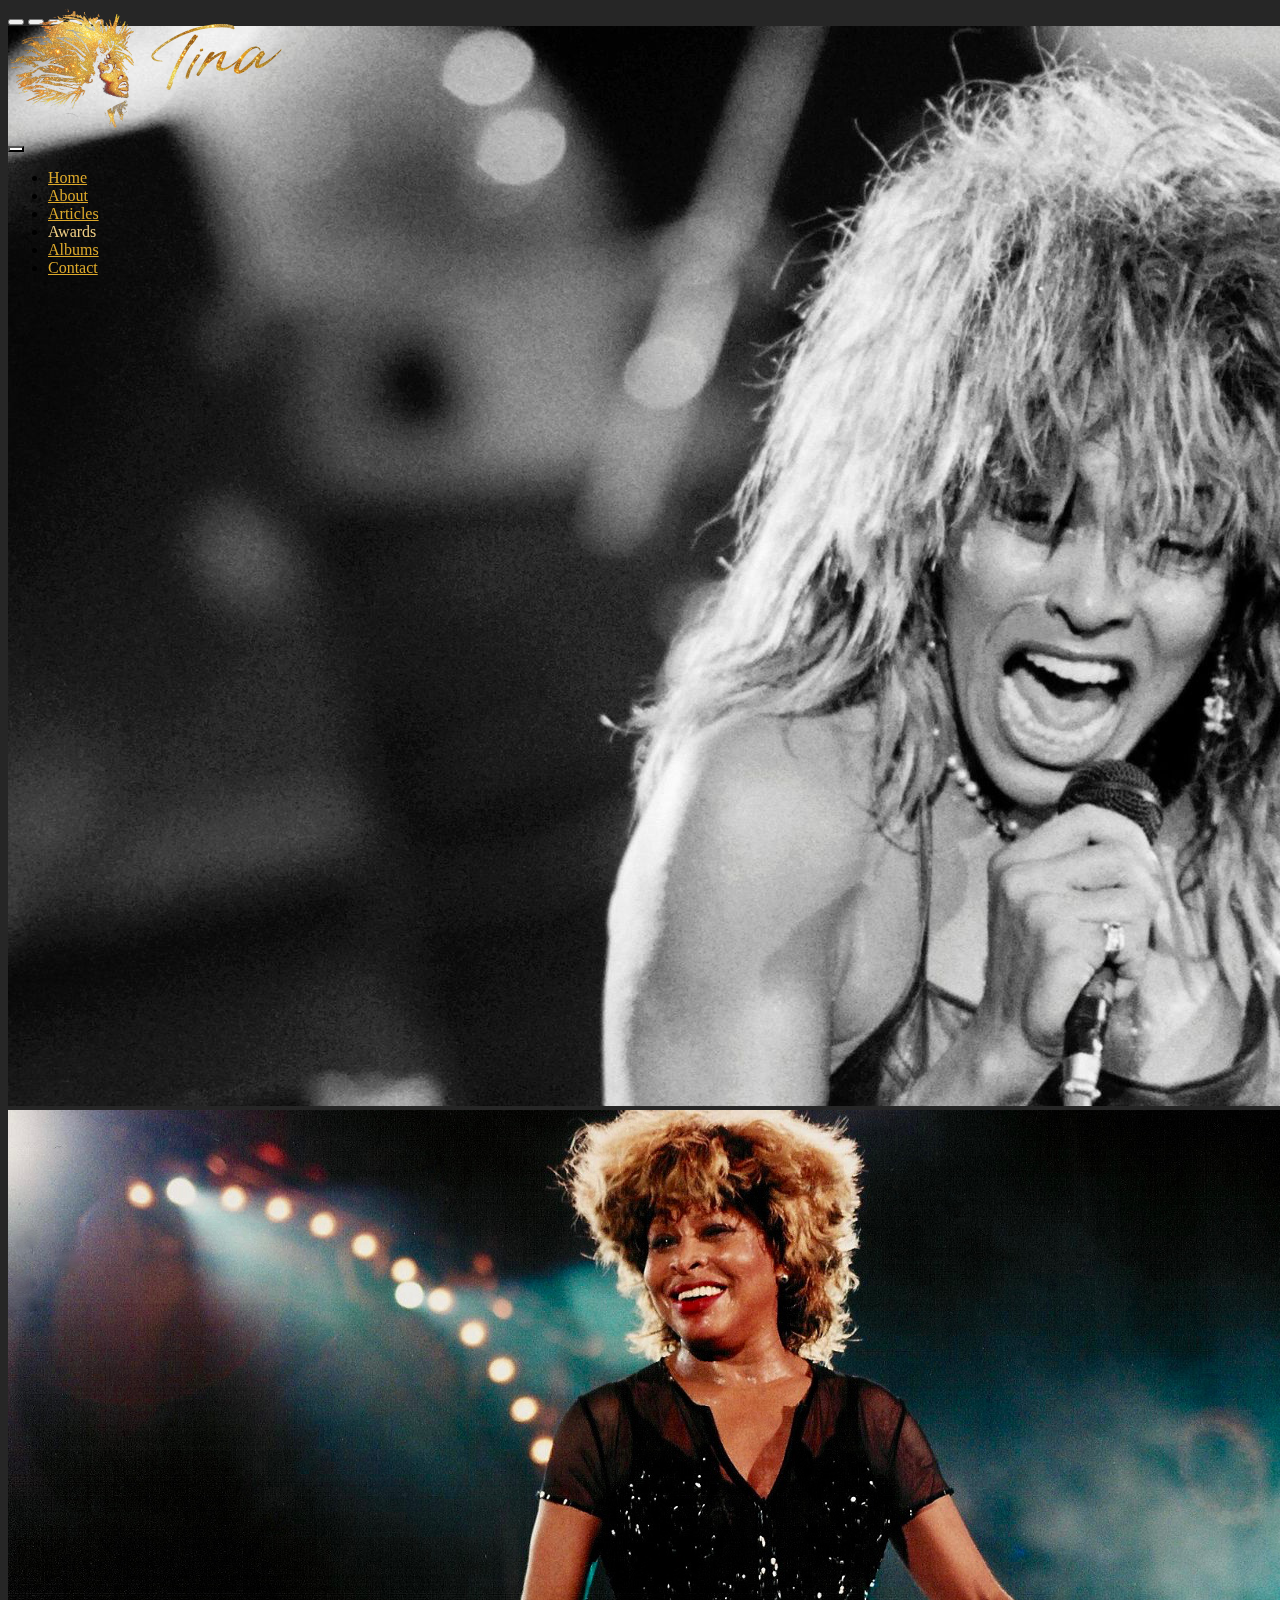
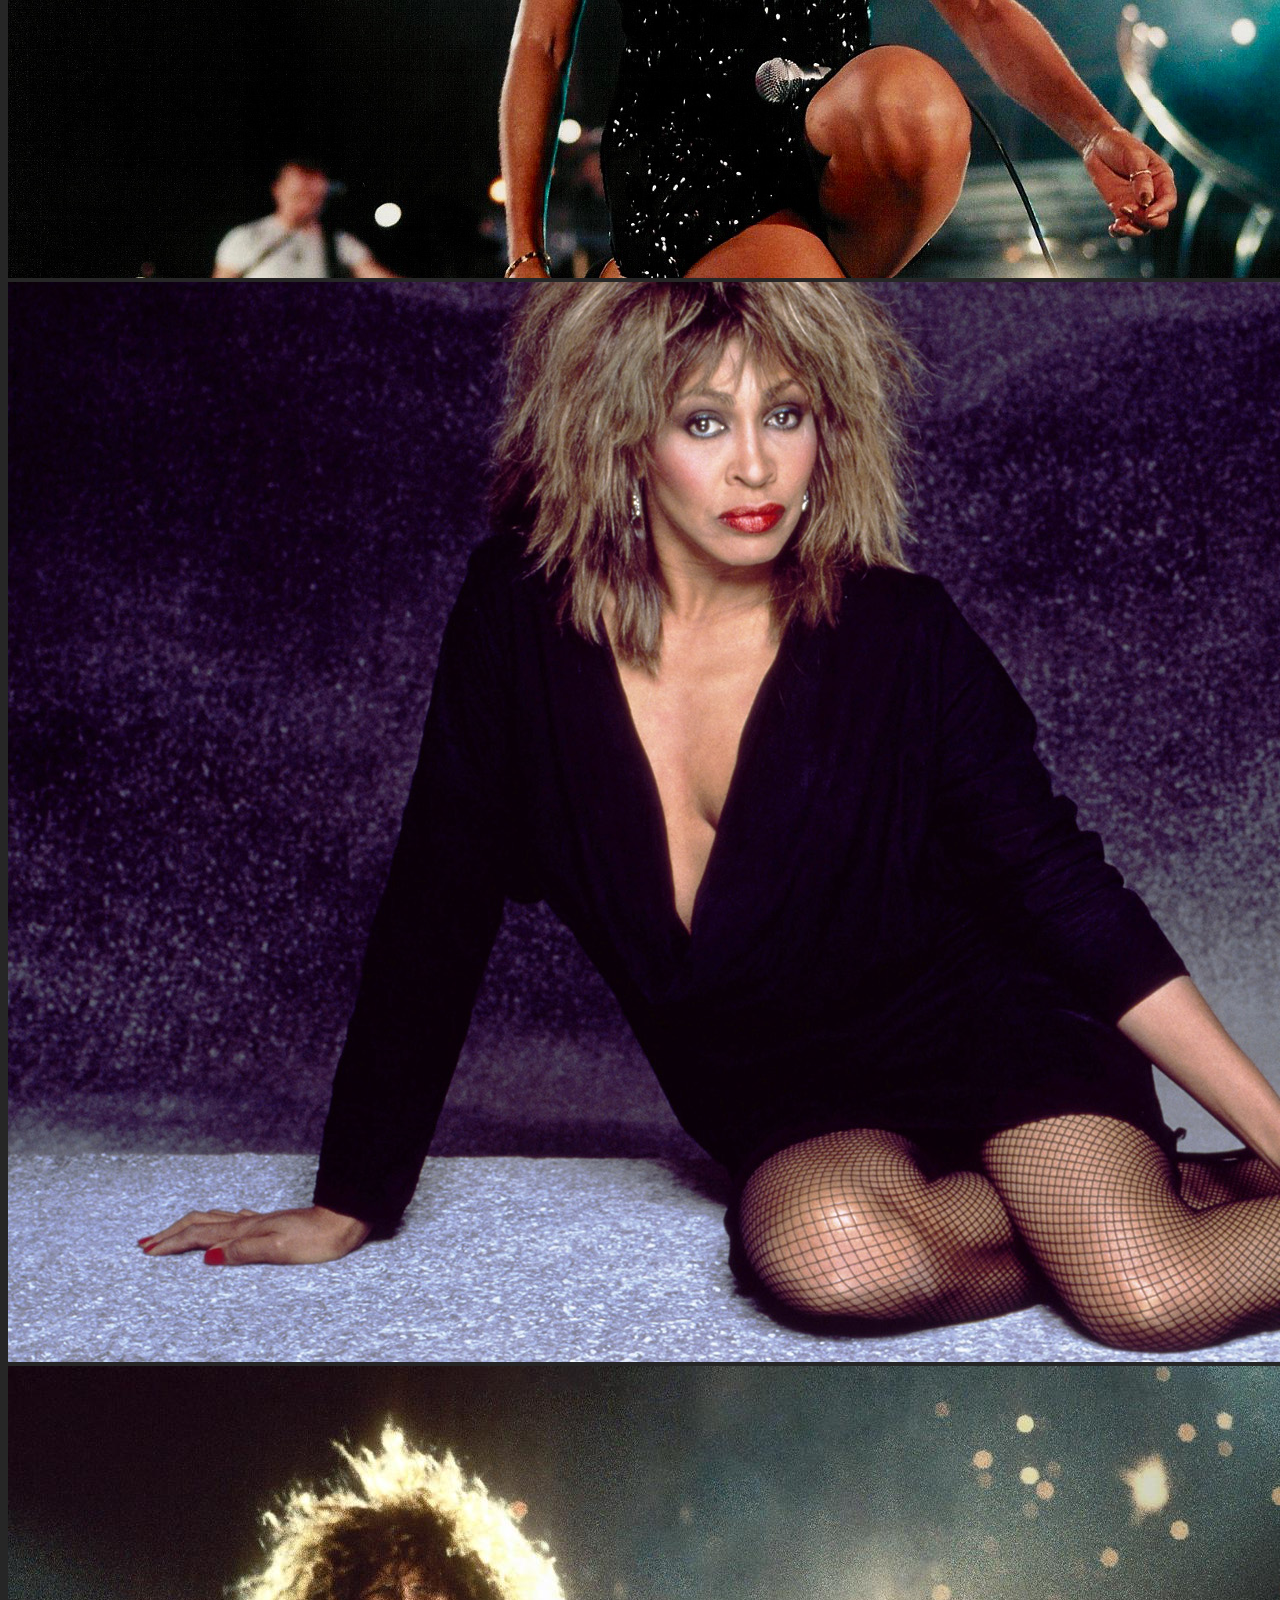
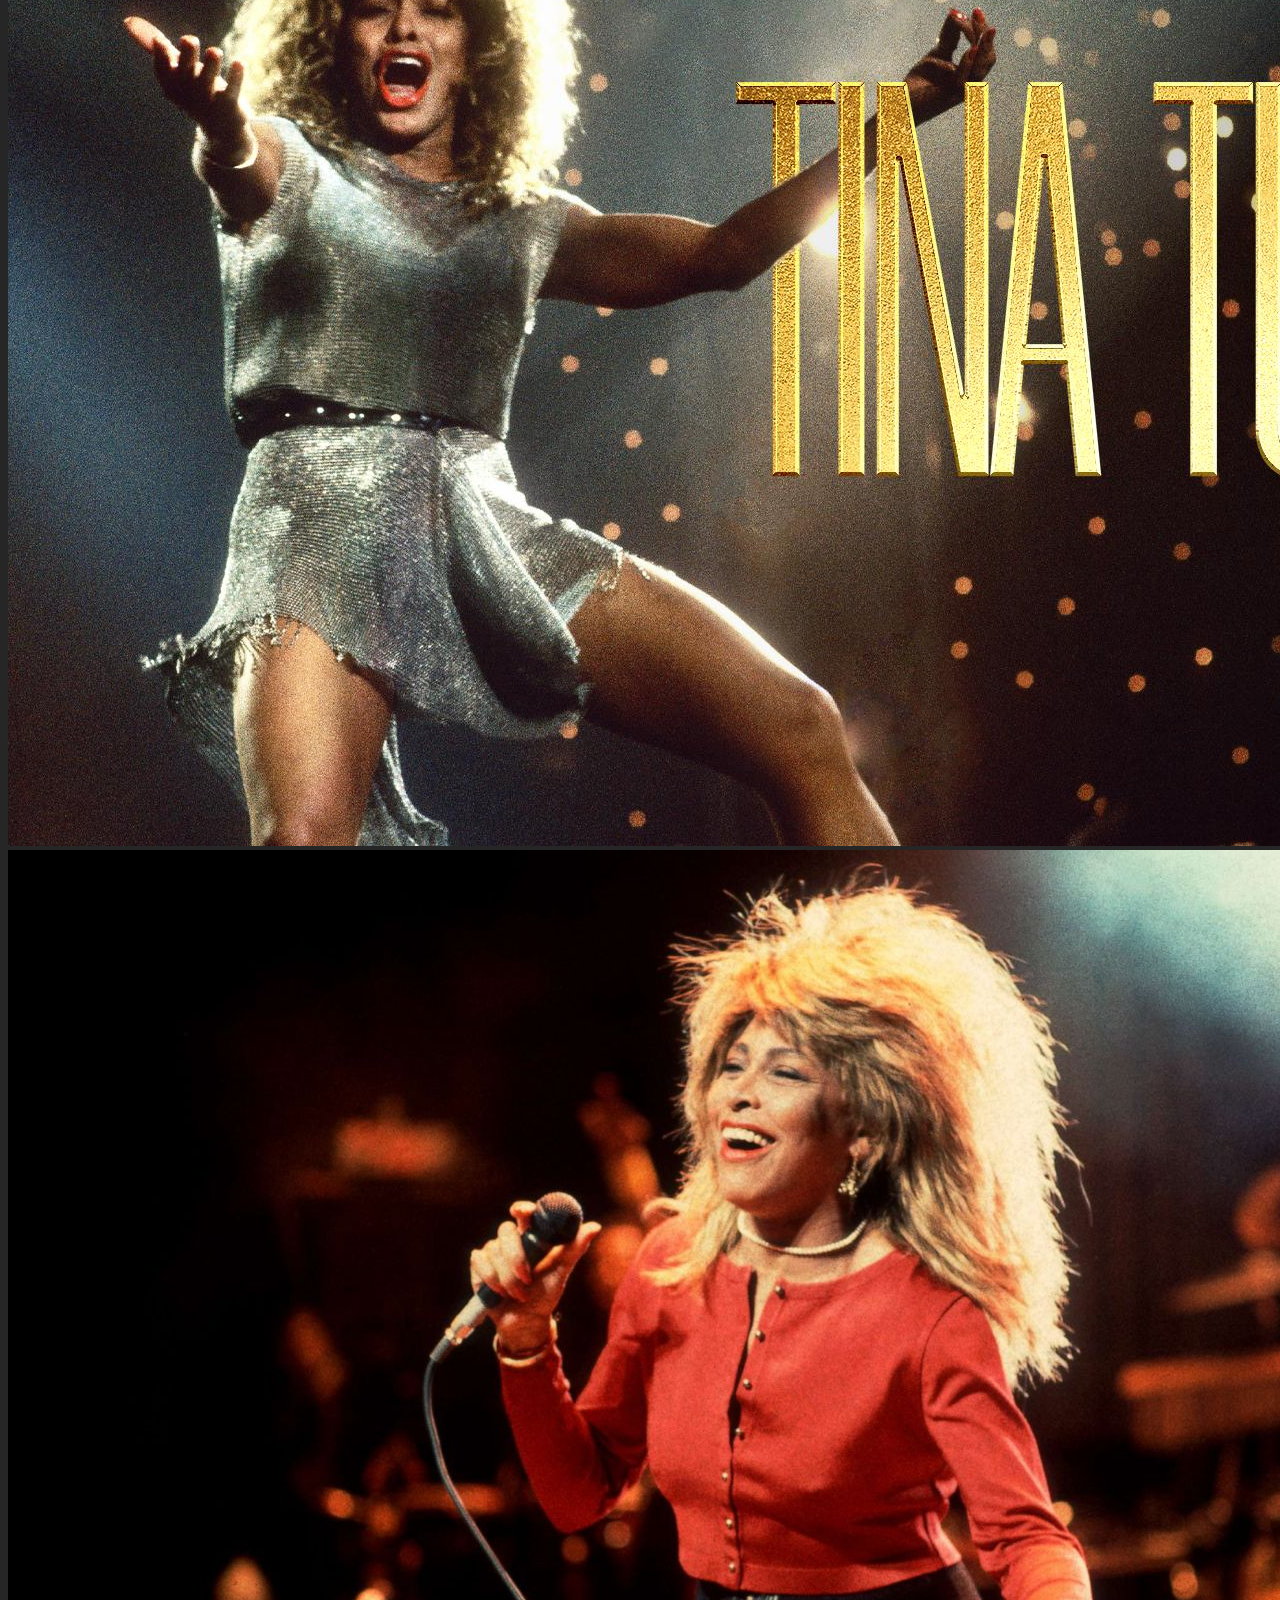
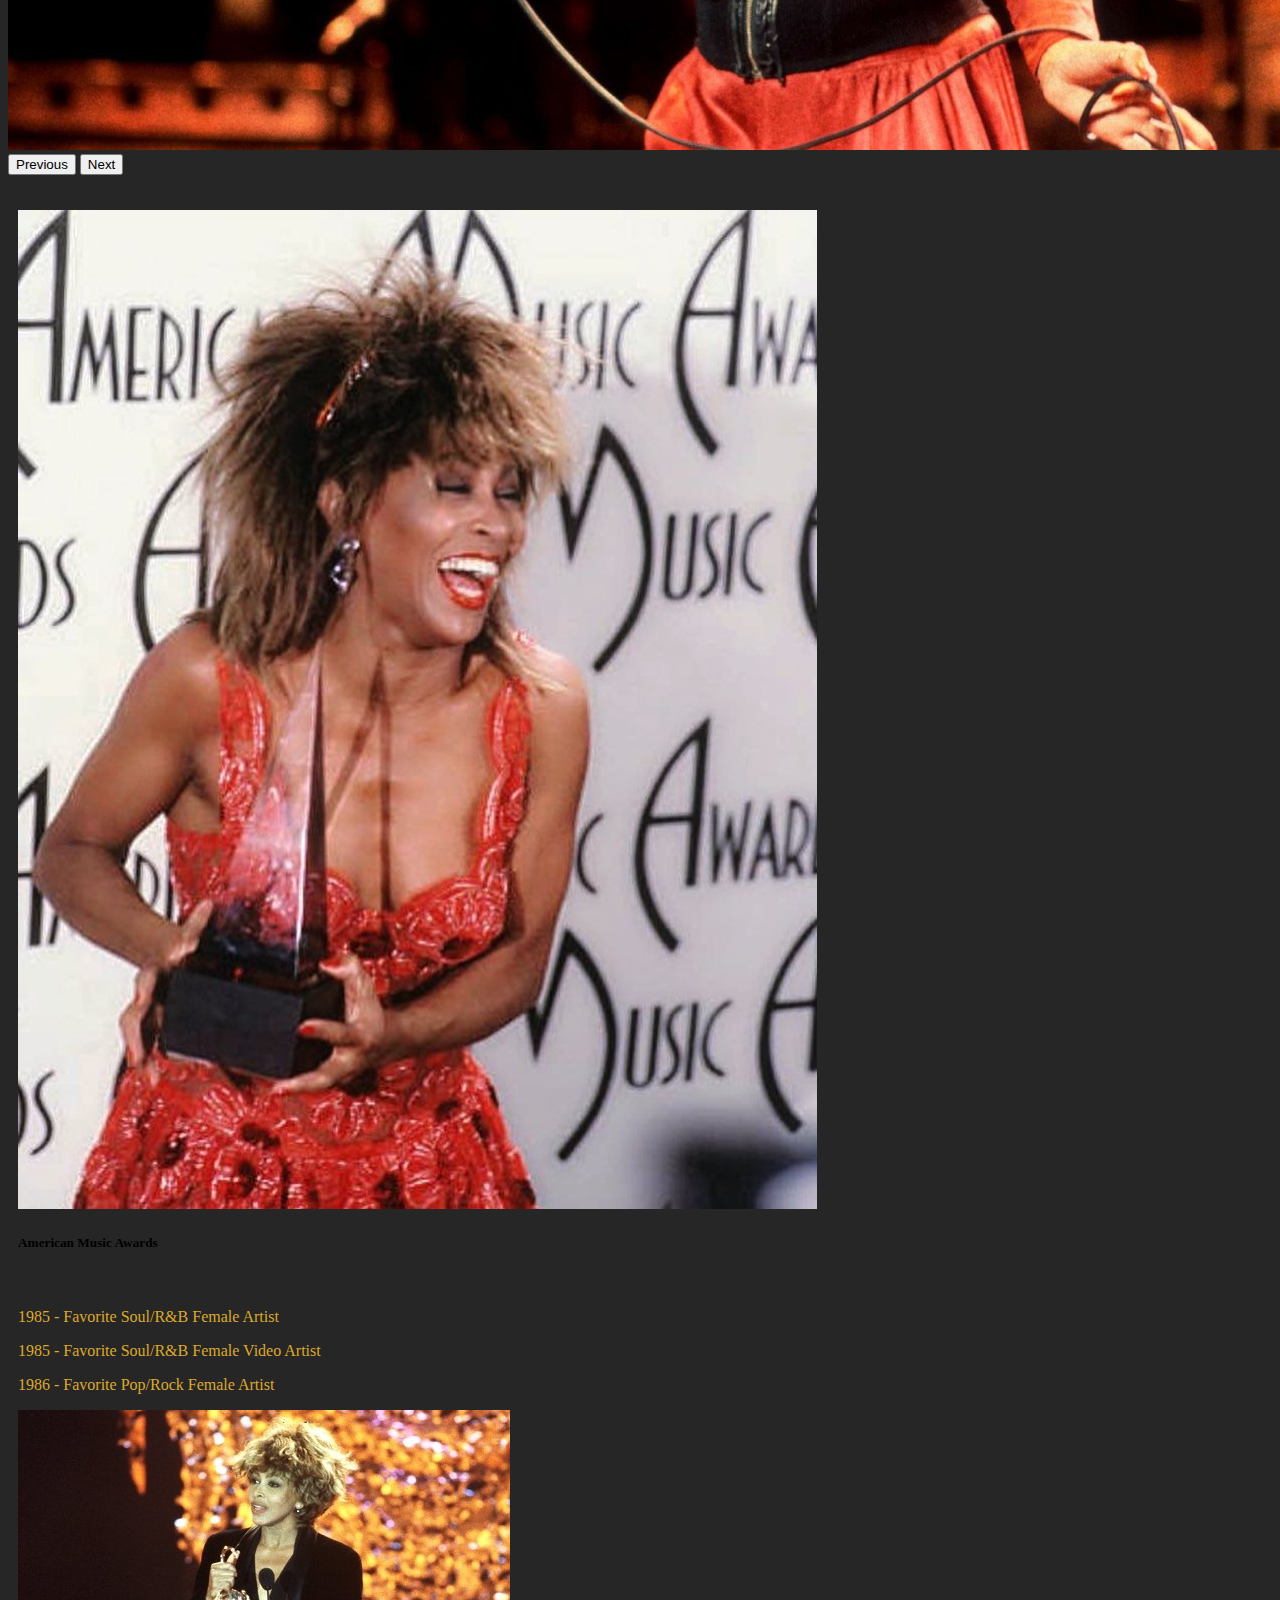
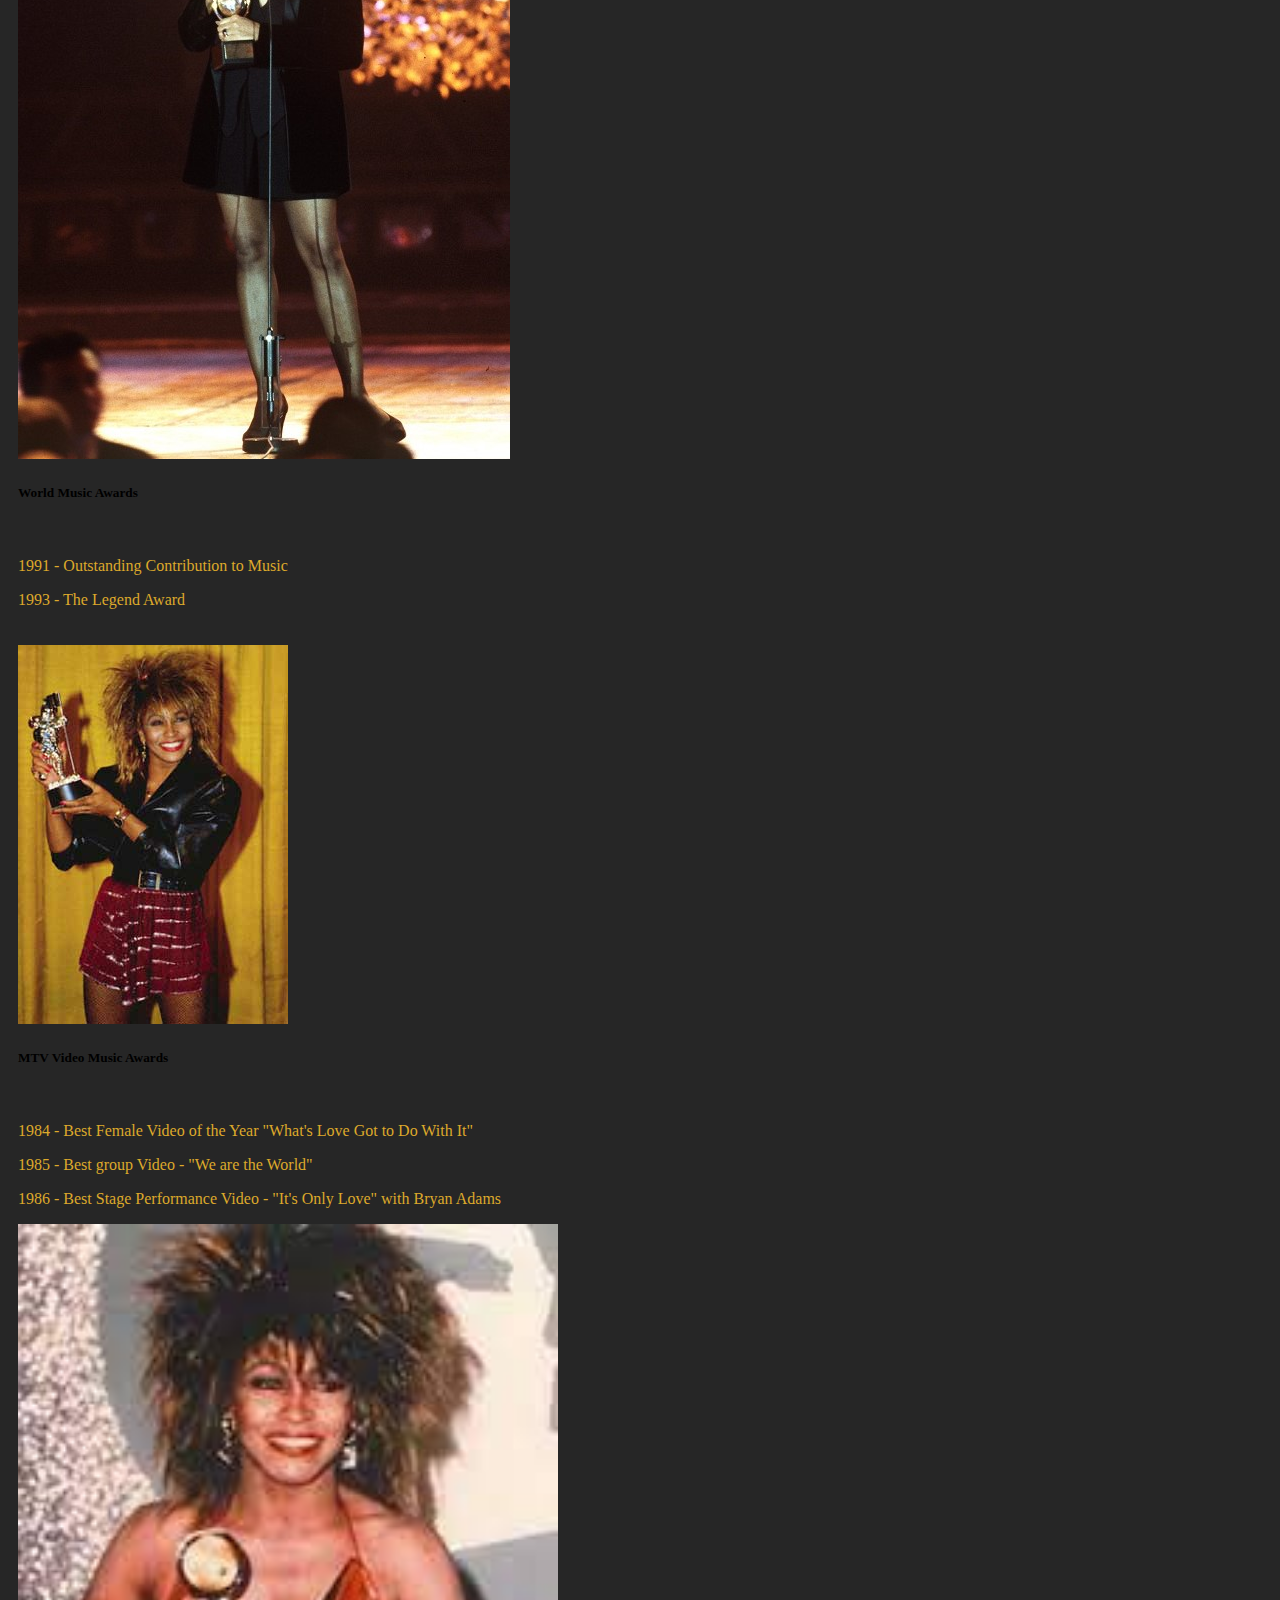
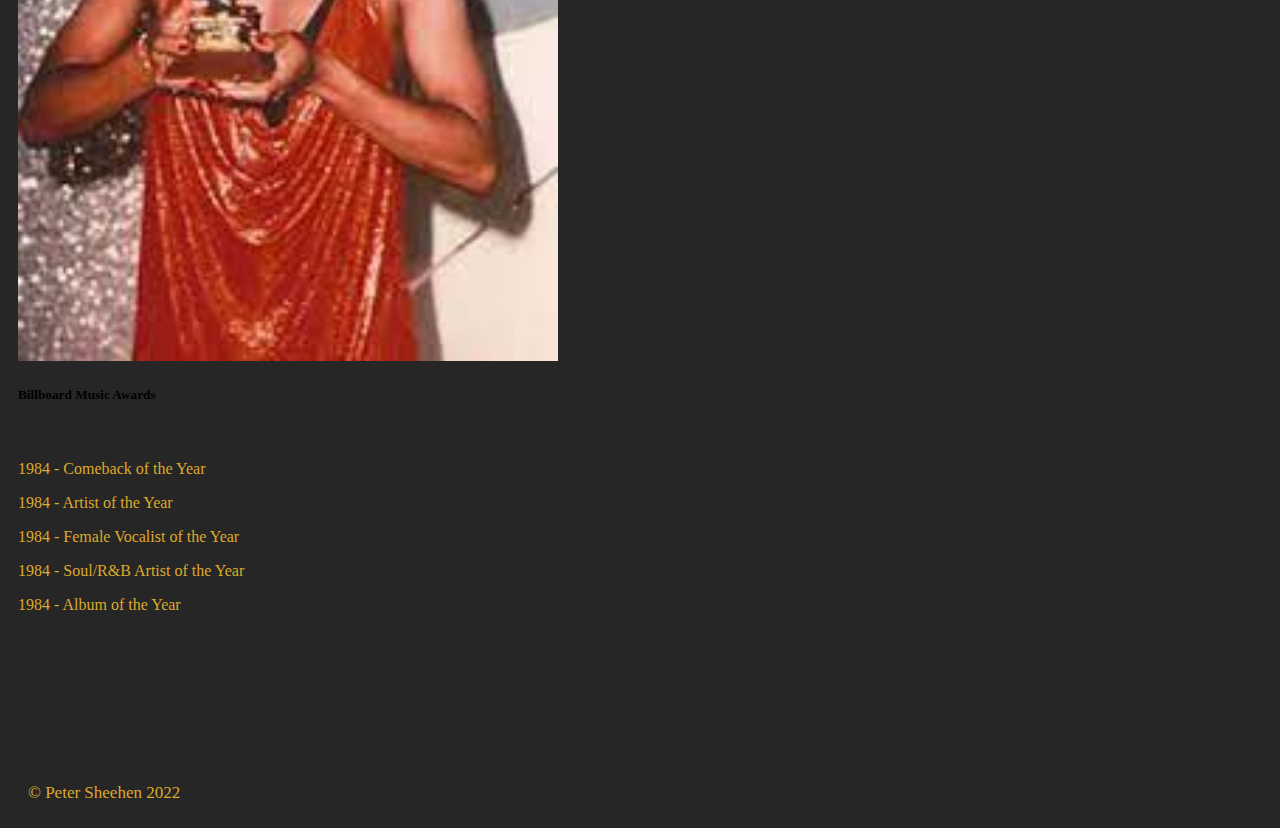
<file: pages/awards.html>
<!DOCTYPE html>
<html lang="en">

<head>
    <meta charset="UTF-8">
    <meta http-equiv="X-UA-Compatible" content="IE=edge">
    <meta name="viewport" content="width=device-width, initial-scale=1.0">
    <title>Tina Turner fan page!</title>

    <link href="https://cdn.jsdelivr.net/npm/bootstrap@5.3.0-alpha1/dist/css/bootstrap.min.css" rel="stylesheet"
        integrity="sha384-GLhlTQ8iRABdZLl6O3oVMWSktQOp6b7In1Zl3/Jr59b6EGGoI1aFkw7cmDA6j6gD" crossorigin="anonymous">
    <link rel="stylesheet" href="/style/styleAwards.css">
</head>

<body>
    <nav class="navbar">
        <img class="logo" src="/images/logo.png" alt="logo">
        <div class="container-fluid hamburger">
            <button class="navbar-toggler" type="button" data-bs-toggle="collapse"
                data-bs-target="#navbarSupportedContent">
                <span class="navbar-toggler-icon"></span>
            </button>
            <div class="collapse navbar-collapse" id="navbarSupportedContent">
                <ul class="navbar-nav me-auto mb-2 mb-lg-0">
                    <li class="nav-item">
                        <a class="nav-link" href="index.html">Home</a>
                    </li>
                    <li class="nav-item">
                        <a class="nav-link" href="about.html">About</a>
                    </li>
                    <li class="nav-item">
                        <a class="nav-link" href="articles.html">Articles</a>
                    </li>
                    <li class="nav-item">
                        <a style="color: #efce84;" class="nav-link active" aria-current="page">Awards</a>
                    </li>
                    <li class="nav-item">
                        <a class="nav-link" href="albums.html">Albums</a>
                    </li>
                    <li class="nav-item">
                        <a class="nav-link" href="contact.html">Contact</a>
                    </li>
                </ul>
            </div>
        </div>
    </nav>

    <section>
        <div id="carouselAutoplaying" class="carousel slide" data-bs-ride="carousel">
            <div class="carousel-indicators">
                <button type="button" data-bs-target="#carouselAutoplaying" data-bs-slide-to="0" class="active"
                    aria-current="true" aria-label="Slide 1"></button>
                <button type="button" data-bs-target="#carouselAutoplaying" data-bs-slide-to="1"
                    aria-label="Slide 2"></button>
                <button type="button" data-bs-target="#carouselAutoplaying" data-bs-slide-to="2"
                    aria-label="Slide 3"></button>
                <button type="button" data-bs-target="#carouselAutoplaying" data-bs-slide-to="3"
                    aria-label="Slide 4"></button>
                <button type="button" data-bs-target="#carouselAutoplaying" data-bs-slide-to="4"
                    aria-label="Slide 5"></button>
            </div>
            <div class="carousel-inner">
                <div class="carousel-item active">
                    <img src="/images/carousel1.jpg" class="img-fluid d-block w-100" alt="Tina Turner">
                </div>
                <div class="carousel-item">
                    <img src="/images/carousel2.png" class="img-fluid d-block w-100" alt="Tina Turner">
                </div>
                <div class="carousel-item">
                    <img src="/images/carousel3.jpg" class="img-fluid d-block w-100" alt="Tina Turner">
                </div>
                <div class="carousel-item">
                    <img src="/images/carousel4.jpg" class="img-fluid d-block w-100" alt="Tina Turner">
                </div>
                <div class="carousel-item">
                    <img src="/images/carousel5.jpg" class="img-fluid d-block w-100" alt="Tina Turner">
                </div>
            </div>
            <button class="carousel-control-prev" type="button" data-bs-target="#carouselAutoplaying"
                data-bs-slide="prev">
                <span class="carousel-control-prev-icon" aria-hidden="true"></span>
                <span class="visually-hidden">Previous</span>
            </button>
            <button class="carousel-control-next" type="button" data-bs-target="#carouselAutoplaying"
                data-bs-slide="next">
                <span class="carousel-control-next-icon" aria-hidden="true"></span>
                <span class="visually-hidden">Next</span>
            </button>
        </div>

        <div class="container">
            <div class="row">
                <div class="column">
                    <div class="card mb-3" style="max-width: 540px;">
                        <div class="row g-0">
                            <div class="col-md-4">
                                <img src="/images/AMA.jpg" class="img-fluid rounded-start" alt="Tina Turner">
                            </div>
                            <div class="col-md-8">
                                <div class="card-body">
                                    <h5 class="card-title">American Music Awards</h5>
                                    <br>
                                    <p class="card-text">
                                        1985 - Favorite Soul/R&B Female Artist
                                    </p>
                                    <p class="card-text">
                                        1985 - Favorite Soul/R&B Female Video Artist
                                    </p>
                                    <p class="card-text">
                                        1986 - Favorite Pop/Rock Female Artist
                                    </p>
                                </div>
                            </div>
                        </div>
                    </div>

                    <div class="card mb-3" style="max-width: 540px;">
                        <div class="row g-0">
                            <div class="col-md-4">
                                <img src="/images/WMA.jpg" class="img-fluid rounded-start" alt="Tina Turner">
                            </div>
                            <div class="col-md-8">
                                <div class="card-body">
                                    <h5 class="card-title">World Music Awards</h5>
                                    <br>
                                    <p class="card-text">
                                        1991 - Outstanding Contribution to Music
                                    </p>
                                    <p class="card-text">
                                        1993 - The Legend Award
                                    </p>
                                </div>
                            </div>
                        </div>
                    </div>
                </div>
                <div class="column">
                    <div class="card mb-3" style="max-width: 540px;">
                        <div class="row g-0">
                            <div class="col-md-4">
                                <img src="/images/MTV.jpg" class="img-fluid rounded-start" alt="Tina Turner">
                            </div>
                            <div class="col-md-8">
                                <div class="card-body">
                                    <h5 class="card-title">MTV Video Music Awards</h5>
                                    <br>
                                    <p class="card-text">
                                        1984 - Best Female Video of the Year "What's Love Got to Do With It"
                                    </p>
                                    <p class="card-text">
                                        1985 - Best group Video - "We are the World"
                                    </p>
                                    <p class="card-text">
                                        1986 - Best Stage Performance Video - "It's Only Love" with Bryan Adams
                                    </p>
                                </div>
                            </div>
                        </div>
                    </div>

                    <div class="card mb-3" style="max-width: 540px;">
                        <div class="row g-0">
                            <div class="col-md-4">
                                <img src="/images/BMA.jpg" class="imageFix img-fluid rounded-start" alt="Tina Turner">
                            </div>
                            <div class="col-md-8">
                                <div class="card-body">
                                    <h5 class="card-title">Billboard Music Awards</h5>
                                    <br>
                                    <p class="card-text">
                                        1984 - Comeback of the Year
                                    </p>
                                    <p class="card-text">
                                        1984 - Artist of the Year
                                    </p>
                                    <p class="card-text">
                                        1984 - Female Vocalist of the Year
                                    </p>
                                    <p class="card-text">
                                        1984 - Soul/R&B Artist of the Year
                                    </p>
                                    <p class="card-text">
                                        1984 - Album of the Year
                                    </p>
                                </div>
                            </div>
                        </div>
                    </div>
                </div>
            </div>
        </div>
    </section>



    <footer>
        <p>&copy; Peter Sheehen 2022</p>
    </footer>

    <script src="https://cdn.jsdelivr.net/npm/bootstrap@5.3.0-alpha1/dist/js/bootstrap.bundle.min.js"
        integrity="sha384-w76AqPfDkMBDXo30jS1Sgez6pr3x5MlQ1ZAGC+nuZB+EYdgRZgiwxhTBTkF7CXvN"
        crossorigin="anonymous"></script>
</body>

</html>
</file>
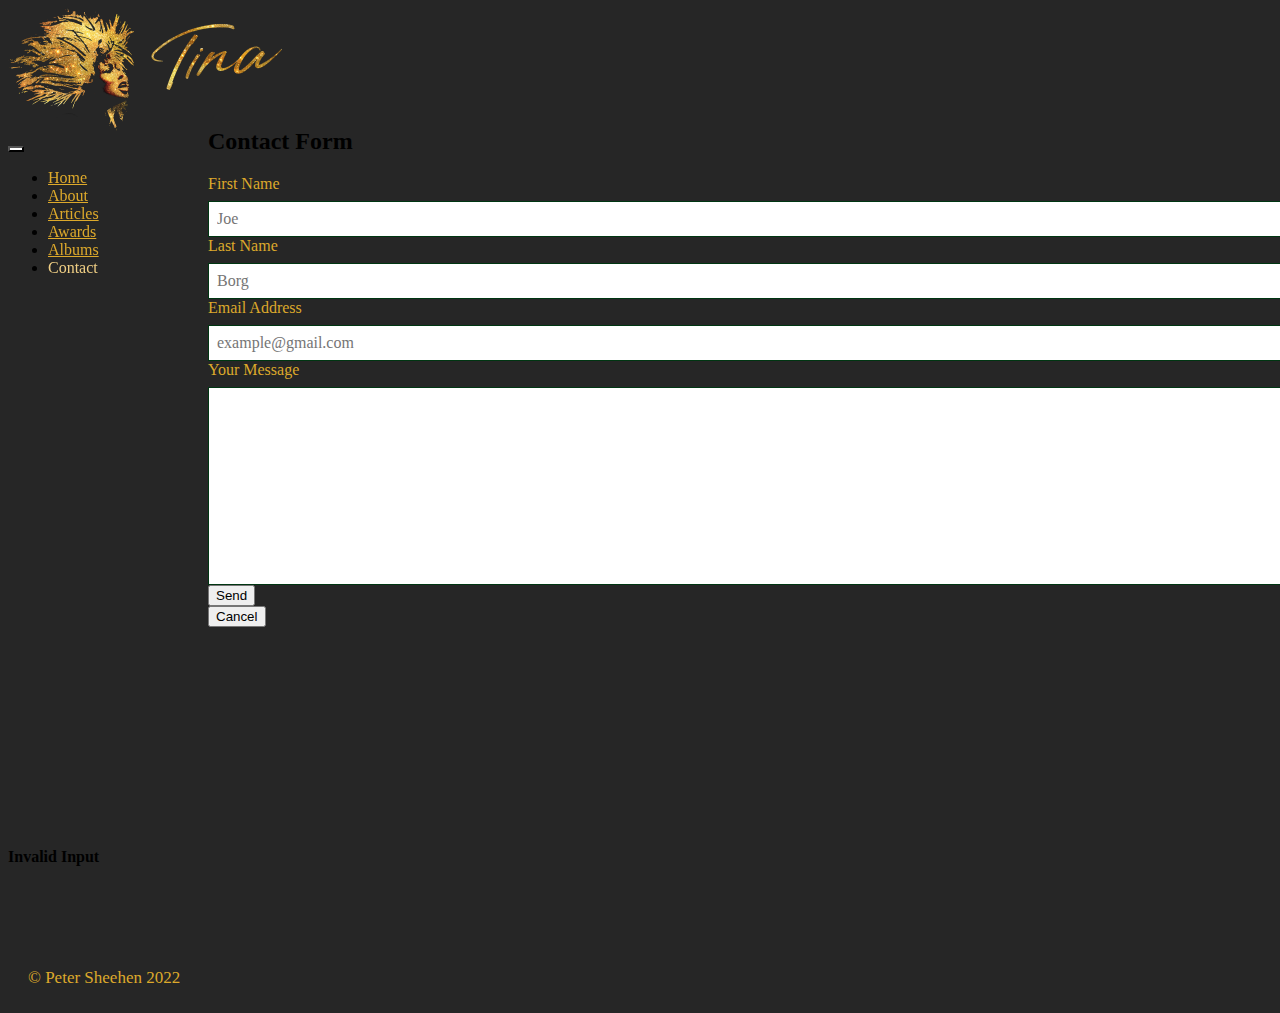
<file: pages/contact.html>
<!DOCTYPE html>
<html lang="en">

<head>
    <meta charset="UTF-8">
    <meta http-equiv="X-UA-Compatible" content="IE=edge">
    <meta name="viewport" content="width=device-width, initial-scale=1.0">
    <title>Tina Turner fan page!</title>

    <link href="https://cdn.jsdelivr.net/npm/bootstrap@5.3.0-alpha1/dist/css/bootstrap.min.css" rel="stylesheet"
        integrity="sha384-GLhlTQ8iRABdZLl6O3oVMWSktQOp6b7In1Zl3/Jr59b6EGGoI1aFkw7cmDA6j6gD" crossorigin="anonymous">
    <link rel="stylesheet" href="/style/styleContact.css">
</head>

<body>
    <nav class="navbar">
        <img class="logo" src="/images/logo.png" alt="logo">
        <div class="container-fluid hamburger">
            <button class="navbar-toggler" type="button" data-bs-toggle="collapse"
                data-bs-target="#navbarSupportedContent" aria-controls="navbarToggleExternalContent"
                aria-expanded="false" aria-label="Toggle navigation">
                <span class="navbar-toggler-icon"></span>
            </button>
            <div class="collapse navbar-collapse" id="navbarSupportedContent">
                <ul class="navbar-nav me-auto mb-2 mb-lg-0">
                    <li class="nav-item">
                        <a class="nav-link" href="index.html">Home</a>
                    </li>
                    <li class="nav-item">
                        <a class="nav-link" href="about.html">About</a>
                    </li>
                    <li class="nav-item">
                        <a class="nav-link" href="articles.html">Articles</a>
                    </li>
                    <li class="nav-item">
                        <a class="nav-link" href="awards.html">Awards</a>
                    </li>
                    <li class="nav-item">
                        <a class="nav-link" href="albums.html">Albums</a>
                    </li>
                    <li class="nav-item">
                        <a style="color: #efce84;" class="nav-link active" aria-current="page">Contact</a>
                    </li>
            </div>
        </div>
    </nav>

    <section>
        <div class="container-fluid">
            <div class="row">
                <div class="col-8">
                    <form action="mailto:admin@pctech.com" method="post" class="contact-form"
                        onsubmit="return validateForm();">
                        <div class="container">
                            <div class="row">
                                <h2>Contact Form</h2>
                            </div>
                            <div class="row">
                                <div class="col-3">
                                    <div>
                                        <label for="firstName">First Name</label>
                                        <input type="text" name="firstName" id="firstName" placeholder="Joe">
                                    </div>
                                </div>
                                <div class="col-3">
                                    <div>
                                        <label for="lastName">Last Name</label>
                                        <input type="text" name="lastName" id="lastName" placeholder="Borg">
                                    </div>
                                </div>
                            </div>
                            <div class="row">
                                <div class="col-6">
                                    <div>
                                        <label for="email">Email Address</label>
                                        <input type="email" name="email" id="email" placeholder="example@gmail.com">
                                    </div>
                                </div>
                            </div>
                            <div class="row">
                                <div class="col-6">
                                    <div>
                                        <label for="message">Your Message</label>
                                        <textarea name="message" id="message" cols="60" rows="10"></textarea>
                                    </div>
                                </div>
                            </div>
                            <div class="row my-4">
                                <div class="col-3 d-grid gap-2">
                                    <button type="submit" class="btn btn-primary">Send</button>
                                </div>

                                <div class="col-3 d-grid gap-2">
                                    <button type="reset" class="btn btn-danger">Cancel</button>
                                </div>
                            </div>
                        </div>
                    </form>
                </div>
                <div class="col-4 containerCard">
                    <div id="errors" class="notification card border-danger mb-3 d-none text-danger">
                        <div class="card-header">
                            <h4>Invalid Input</h4>
                        </div>
                        <div class="card-body text-danger">
                            <p id="errors-content" class="card-text"></p>
                        </div>
                    </div>
                </div>
            </div>
    </section>



    <footer>
        <p>&copy; Peter Sheehen 2022</p>
    </footer>

    <script src="/script/script.js"></script>
    <script src="https://cdn.jsdelivr.net/npm/bootstrap@5.3.0-alpha1/dist/js/bootstrap.bundle.min.js"
        integrity="sha384-w76AqPfDkMBDXo30jS1Sgez6pr3x5MlQ1ZAGC+nuZB+EYdgRZgiwxhTBTkF7CXvN"
        crossorigin="anonymous"></script>
</body>

</html>
</file>
<file: style/style.css>
.logo{
    width: 25%;
  }

  .hamburger{
    padding-right: 0%;
  }

  .navbar{
    position: fixed;
    z-index: 100;
  }

  .navbar-toggler{
    background-color: white;
  }
  
  .nav-item a{
    color: #DDA92B;
    font-family: 'Times New Roman', Times, serif;
  }

  .nav-item :hover{
    color: #efce84;
  }
  
  .image{
    padding-top: 2%;
    float: right;
    width: 25%;
    height: auto;
    max-width: 100%;
  }

  .text{
    padding-top: 10%;
    padding-left: 2%;
    float: left;
    width: 75%;
    font-size: 3vw;
    font-size: 3vh;
    font-family: 'Times New Roman', Times, serif;
  }

  body{
    background-color: #262626;
    display: flex;
    flex-direction: column;
  }

  footer{
    margin-top: auto;
  }

  footer p{
    padding-left: 20px;
    font-size: 17px;
    font-family: 'Times New Roman', Times, serif;
  }

  p{
    color: #DDA92B;
  }
</file>
<file: style/styleAbout.css>
.logo{
    width: 25%;
  }

  .hamburger{
    padding-right: 0%;
  }

  .navbar{
    position: fixed;
    z-index: 100;
  }

  .navbar-toggler{
    background-color: white;
  }

  .nav-item a{
    color: #DDA92B;
    font-family: 'Times New Roman', Times, serif;
  }

  .nav-item :hover{
    color: #efce84;
  }

  .image{
    padding-top: 7.5%;
    float: left;
    width: 25%;
    height: auto;
  }

  .text{
    padding-top: 5%;
    padding-left: 2%;
    float: right;
    width: 75%;
    font-size: 2vw;
    font-size: 3vh;
    font-family: 'Times New Roman', Times, serif;
  }

  body{
    background-color: #262626;
    display: flex;
    flex-direction: column;
  }

  footer{
    margin-top: auto;
    padding-top: 1%;
  }

  footer p{
    padding-left: 20px;
    font-size: 17px;
    font-family: 'Times New Roman', Times, serif;
  }

  p{
    color: #DDA92B;
  }
</file>
<file: style/styleArticles.css>
.logo{
    width: 25%;
  }

  .hamburger{
    padding-right: 0%;
  }

  .navbar{
    position: fixed;
    z-index: 100;
  }

  .navbar-toggler{
    background-color: white;
  }

  .nav-item a{
    color: #DDA92B;
    font-family: 'Times New Roman', Times, serif;
  }

  .nav-item :hover{
    color: #efce84;
  }

  .image{
    padding-top: 7.5%;
    float: left;
    width: 25%;
    height: auto;
  }

  .text{
    padding-top: 5%;
    padding-left: 2%;
    float: right;
    width: 75%;
    font-size: 1.5vw;
    font-size: 1.5vh;
    font-family: 'Times New Roman', Times, serif;
  }

  body{
    background-color: #262626;
    display: flex;
    flex-direction: column;
  }

  footer{
    margin-top: auto;
    padding-top: 10%;
  }

  footer p{
    padding-left: 20px;
    font-size: 17px;
    font-family: 'Times New Roman', Times, serif;
  }

  p{
    color: #DDA92B;
    font-family: 'Times New Roman', Times, serif;
  }


  .container{
    padding-top: 2%;
  }

  .column{
    float: left;
    width: 50%;
    padding: 10px;
  }

  .card{
    height: 52%;
  }

  .card img{
    height: 350px;
  }

  h5{
    font-family: 'Times New Roman', Times, serif;
  }
</file>
<file: style/styleArticle.css>
.logo{
    width: 25%;
  }

  .hamburger{
    padding-right: 0%;
  }

  .navbar{
    position: fixed;
    z-index: 100;
  }

  .navbar-toggler{
    background-color: white;
  }

  .nav-item a{
    color: #DDA92B;
    font-family: 'Times New Roman', Times, serif;
  }

  .nav-item :hover{
    color: #efce84;
  }

  .text{
    padding-top: 5%;
    padding-left: 2%;
    float: right;
    width: 75%;
    font-size: 1.5vw;
    font-size: 1.5vh;
    font-family: 'Times New Roman', Times, serif;
  }

  body{
    background-color: #262626;
    display: flex;
    flex-direction: column;
  }

  footer{
    margin-top: auto;
    padding-top: 10%;
  }

  footer p{
    padding-left: 20px;
    font-size: 17px;
    font-family: 'Times New Roman', Times, serif;
  }

  p{
    color: #DDA92B;
    font-family: 'Times New Roman', Times, serif;
    font-size: 20px;
  }

  h2{
    color: #DDA92B;
    text-align: center;
    padding-top: 20%;
    padding-bottom: 2%;
  }

  h3{
    color: #DDA92B;
  }
  
  section img{
    display: block;
    margin-left: auto;
    margin-right: auto;
    width: 70%;
  }

  article{
    padding-top: 5%;
    padding-left: 5%;
    padding-right: 5%;
    display: inline-block;
  }

  .container{
    background-color: #0e0d0d;
    padding-top: 1%;
    padding-bottom: 1%;
  }
</file>
<file: style/styleAwards.css>
.logo{
    width: 25%;
  }

  .hamburger{
    padding-right: 0%;
  }

  .navbar{
    position: fixed;
    z-index: 100;
  }

  .navbar-toggler{
    background-color: white;
  }

  .nav-item a{
    color: #DDA92B;
    font-family: 'Times New Roman', Times, serif;
  }

  .nav-item :hover{
    color: #efce84;
  }
  
  body{
    background-color: #262626;
    display: flex;
    flex-direction: column;
  }

  footer{
    margin-top: auto;
    padding-top: 10%;
  }

  footer p{
    padding-left: 20px;
    font-size: 17px;
    font-family: 'Times New Roman', Times, serif;
  }

  p{
    color: #DDA92B;
    font-family: 'Times New Roman', Times, serif;
  }

  .container{
    padding-top: 2%;
  }

  .column{
    float: left;
    width: 50%;
    padding: 10px;
  }

  h5{
    font-family: 'Times New Roman', Times, serif;
  }

  .imageFix{
    width: 100%;
    height: 100%;
  }
</file>
<file: style/styleContact.css>
.logo{
    width: 25%;
  }

  .hamburger{
    padding-right: 0%;
  }

  .navbar{
    position: fixed;
    z-index: 100;
  }

  .navbar-toggler{
    background-color: white;
  }

  .nav-item a{
    color: #DDA92B;
    font-family: 'Times New Roman', Times, serif;
  }

  .nav-item :hover{
    color: #efce84;
  }
  
  body{
    background-color: #262626;
    display: flex;
    flex-direction: column;
  }

  footer{
    margin-top: auto;
    padding-top: 5%;
  }

  footer p{
    color: #DDA92B;
    padding-left: 20px;
    font-size: 17px;
    font-family: 'Times New Roman', Times, serif;
  }

  .contact-form label, .contact-form input, .contact-form textarea{
    display: block;
    width: 100%;
  }

  .contact-form label{
    margin-bottom: 0.5em;
    color: #DDA92B;
}

.contact-form input, .contact-form textarea{
    border: 1px solid #003612;
    font-family: inherit;
    font-size: 1em;
    padding: .5em;
}

form{
  padding-top: 100px;
}

.container{
  padding-left: 200px;
}

.containerCard{
  padding-top: 200px;
}
</file>
